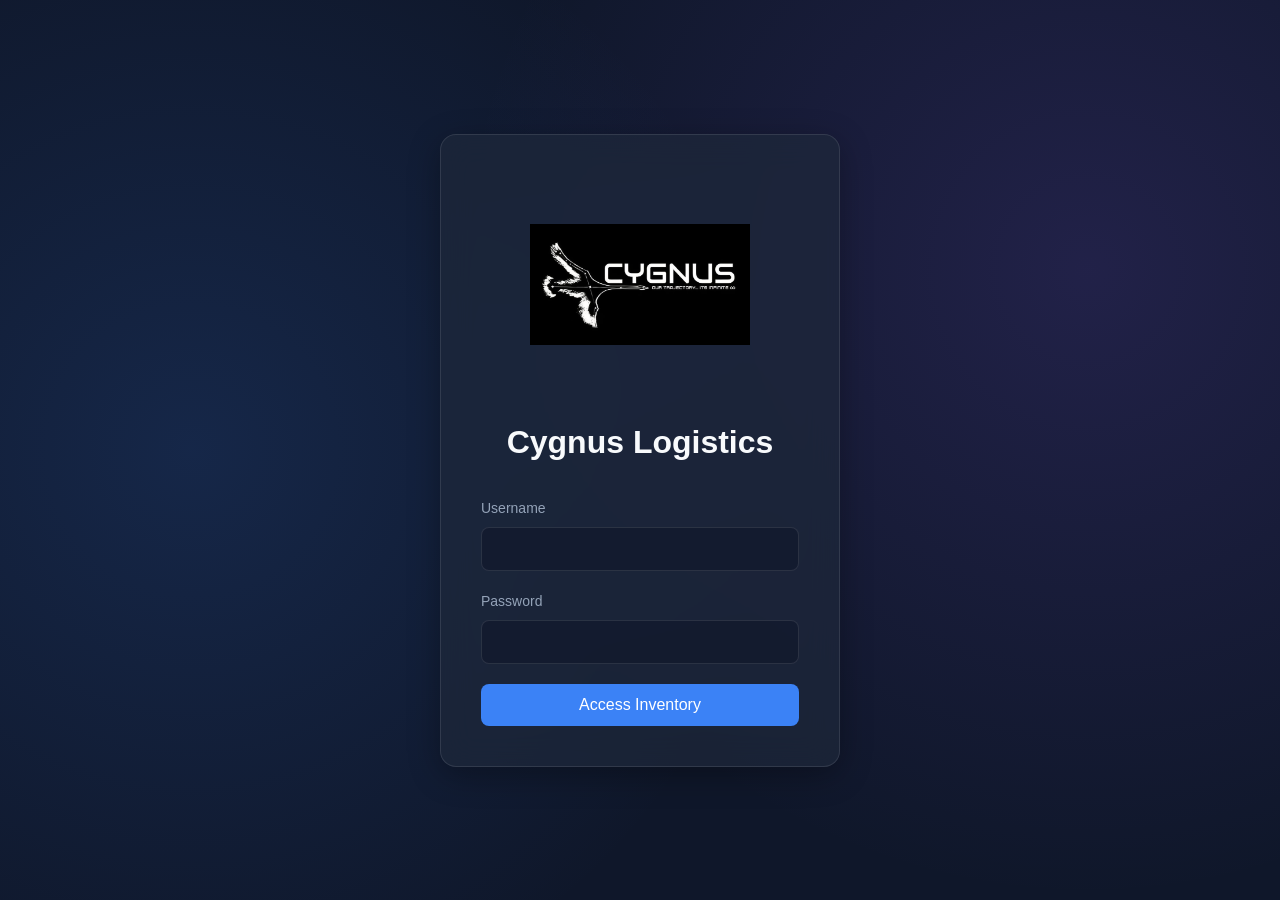
<file: index.html>
<!DOCTYPE html>
<html lang="en">
<head>
    <meta charset="UTF-8">
    <meta name="viewport" content="width=device-width, initial-scale=1.0">
    <meta http-equiv="Content-Security-Policy" content="default-src 'self' https://thocxtjnxufdxaucjuow.supabase.co; style-src 'self' 'unsafe-inline' https://fonts.googleapis.com; font-src https://fonts.gstatic.com; img-src 'self' data: blob:; script-src 'self' 'unsafe-inline'; connect-src 'self' https://thocxtjnxufdxaucjuow.supabase.co">
    <title>Cygnus Inventory Manager</title>
    <!-- Modern typography for a premium look -->
    <link href="https://fonts.googleapis.com/css2?family=Inter:wght@300;400;500;600;700&display=swap" rel="stylesheet">
    <style>
/* Premium CSS Variables */
:root {
    --bg-base: #0f172a;       /* Slate 900 */
    --bg-surface: #1e293b;    /* Slate 800 */
    --bg-glass: rgba(30, 41, 59, 0.7);
    --bg-glass-hover: rgba(51, 65, 85, 0.8);
    --border-glass: rgba(255, 255, 255, 0.1);
    
    --text-primary: #f8fafc;  /* Slate 50 */
    --text-secondary: #94a3b8;/* Slate 400 */
    
    --accent-primary: #3b82f6;/* Blue 500 */
    --accent-primary-hover: #2563eb; /* Blue 600 */
    --accent-glow: rgba(59, 130, 246, 0.3);
    --accent-secondary: #8b5cf6; /* Violet 500 */
    --accent-secondary-hover: #7c3aed; /* Violet 600 */
    --accent-secondary-glow: rgba(139, 92, 246, 0.3);
    --accent-tertiary: #a855f7; /* Purple 500 */
    
    --danger: #ef4444;        /* Red 500 */
    --success: #10b981;       /* Emerald 500 */
    --warning: #f59e0b;       /* Amber 500 */
    
    --shadow-sm: 0 1px 2px 0 rgba(0, 0, 0, 0.05);
    --shadow-md: 0 4px 6px -1px rgba(0, 0, 0, 0.1), 0 2px 4px -1px rgba(0, 0, 0, 0.06);
    --shadow-glass: 0 8px 32px 0 rgba(0, 0, 0, 0.3);
    
    --radius-md: 0.5rem;
    --radius-lg: 1rem;
    --radius-xl: 1.5rem;
    
    --transition: all 0.2s cubic-bezier(0.4, 0, 0.2, 1);
}

* {
    box-sizing: border-box;
    margin: 0;
    padding: 0;
}

body {
    font-family: 'Inter', sans-serif;
    background-color: var(--bg-base);
    color: var(--text-primary);
    line-height: 1.5;
    min-height: 100vh;
    overflow-x: hidden;
    background-image: 
        radial-gradient(circle at 15% 50%, rgba(59, 130, 246, 0.15) 0%, transparent 50%),
        radial-gradient(circle at 85% 30%, rgba(139, 92, 246, 0.15) 0%, transparent 50%);
    background-attachment: fixed;
}

/* Typography */
h1, h2, h3, h4 { color: var(--text-primary); font-weight: 600; }

/* Utilities */
.hidden { display: none !important; }
.mt-2 { margin-top: 0.5rem; }

/* Glassmorphism Classes */
.glass-panel {
    background: var(--bg-glass);
    backdrop-filter: blur(16px);
    -webkit-backdrop-filter: blur(16px);
    border: 1px solid var(--border-glass);
    border-radius: var(--radius-lg);
    box-shadow: var(--shadow-glass);
}

/* Screens */
.screen {
    display: none;
    min-height: 100vh;
    animation: fadeIn 0.4s ease-out;
}
.screen.active {
    display: flex;
}

@keyframes fadeIn {
    from { opacity: 0; transform: translateY(10px); }
    to { opacity: 1; transform: translateY(0); }
}

/* Auth Screen */
#auth-screen { align-items: center; justify-content: center; padding: 1rem; }
.auth-panel {
    width: 100%;
    max-width: 400px;
    padding: 2.5rem;
    display: flex;
    flex-direction: column;
    gap: 2rem;
}
.logo-area { text-align: center; }
.logo-icon { font-size: 3rem; margin-bottom: 0.5rem; }
.logo-icon.small { font-size: 1.5rem; margin-bottom: 0; }

/* Custom Logo */
.custom-logo {
    width: 220px;
    height: 220px;
    object-fit: contain;
    margin-bottom: 1rem;
    border-radius: var(--radius-md);
}
.custom-logo.small {
    width: 80px;
    height: 80px;
    margin-bottom: 0;
}

/* Forms */
.input-group {
    display: flex;
    flex-direction: column;
    gap: 0.5rem;
    margin-bottom: 1.25rem;
}
.input-group label {
    font-size: 0.875rem;
    color: var(--text-secondary);
    font-weight: 500;
}
input, select, textarea {
    width: 100%;
    background-color: rgba(15, 23, 42, 0.6);
    border: 1px solid var(--border-glass);
    border-radius: var(--radius-md);
    padding: 0.75rem 1rem;
    color: var(--text-primary);
    font-family: inherit;
    font-size: 1rem;
    transition: var(--transition);
}
input:focus, select:focus, textarea:focus {
    outline: none;
    border-color: var(--accent-primary);
    box-shadow: 0 0 0 2px var(--accent-glow);
}

/* Buttons */
.btn {
    display: inline-flex;
    align-items: center;
    justify-content: center;
    gap: 0.5rem;
    padding: 0.75rem 1.5rem;
    border-radius: var(--radius-md);
    font-weight: 500;
    font-family: inherit;
    cursor: pointer;
    transition: var(--transition);
    border: none;
    font-size: 1rem;
}
.btn.small { padding: 0.5rem 1rem; font-size: 0.875rem; }
.primary-btn {
    background-color: var(--accent-primary);
    color: white;
    width: 100%;
}
.primary-btn:hover {
    background-color: var(--accent-primary-hover);
    box-shadow: 0 0 15px var(--accent-glow);
    transform: translateY(-1px);
}
.secondary-btn {
    background-color: var(--bg-surface);
    color: var(--text-primary);
    border: 1px solid var(--border-glass);
}
.secondary-btn:hover { background-color: var(--bg-glass-hover); }
.outline-btn {
    background-color: transparent;
    color: var(--text-primary);
    border: 1px solid var(--border-glass);
}
.outline-btn:hover { background-color: rgba(255,255,255,0.05); }
.ghost-btn {
    background-color: transparent;
    color: var(--text-secondary);
}
.ghost-btn:hover { color: var(--text-primary); }

/* Dashboard Layout */
#dashboard-screen {
    flex-direction: row;
    padding: 1rem;
    gap: 1rem;
    height: 100vh;
}
.sidebar {
    width: 260px;
    display: flex;
    flex-direction: column;
    padding: 1.5rem;
    flex-shrink: 0;
}
.sidebar-header {
    display: flex;
    align-items: center;
    gap: 0.75rem;
    margin-bottom: 2rem;
}
.sidebar-nav {
    display: flex;
    flex-direction: column;
    gap: 0.5rem;
    flex-grow: 1;
}
.nav-item {
    display: flex;
    align-items: center;
    gap: 0.75rem;
    padding: 0.75rem 1rem;
    border-radius: var(--radius-md);
    background: transparent;
    border: none;
    color: var(--text-secondary);
    font-size: 1rem;
    cursor: pointer;
    transition: var(--transition);
    text-align: left;
}
.nav-item:hover {
    color: var(--text-primary);
    background-color: rgba(255,255,255,0.05);
}
.nav-item.active {
    color: white;
    background-color: var(--accent-primary);
    box-shadow: 0 4px 12px var(--accent-glow);
}
.sidebar-footer {
    border-top: 1px solid var(--border-glass);
    padding-top: 1.5rem;
    display: flex;
    flex-direction: column;
    gap: 1rem;
}
.user-info { display: flex; align-items: center; gap: 0.75rem; }
.avatar {
    width: 40px;
    height: 40px;
    border-radius: 50%;
    background-color: var(--bg-surface);
    display: flex;
    align-items: center;
    justify-content: center;
    font-weight: 600;
    color: var(--accent-primary);
    border: 2px solid var(--border-glass);
}
.user-details { display: flex; flex-direction: column; }
.role-badge {
    font-size: 0.7rem;
    padding: 0.1rem 0.4rem;
    border-radius: 1rem;
    background-color: rgba(16, 185, 129, 0.2);
    color: var(--success);
    text-transform: uppercase;
    letter-spacing: 0.05em;
}

/* Sidebar Collapsed State (Desktop Only) */
@media (min-width: 769px) {
    .sidebar {
        transition: width 0.3s ease;
    }
    .sidebar.collapsed {
        width: 88px;
    }
    .sidebar.collapsed .sidebar-header h2,
    .sidebar.collapsed .nav-item .nav-text,
    .sidebar.collapsed .user-details,
    .sidebar.collapsed #logout-btn {
        display: none;
    }
    .sidebar.collapsed .sidebar-header {
        justify-content: center;
        padding: 1.5rem 0.5rem;
    }
    .sidebar.collapsed .custom-logo {
        margin-right: 0;
    }
    .sidebar.collapsed .nav-item {
        justify-content: center;
        padding-left: 0;
        padding-right: 0;
    }
    .sidebar.collapsed .sidebar-footer {
        align-items: center;
    }
    .sidebar.collapsed .user-info {
        justify-content: center;
    }
}

/* Main Content */
.main-content {
    flex-grow: 1;
    display: flex;
    flex-direction: column;
    gap: 1.5rem;
    overflow-y: auto;
    padding-right: 0.5rem;
}
/* Custom Scrollbar */
::-webkit-scrollbar { width: 8px; }
::-webkit-scrollbar-track { background: transparent; }
::-webkit-scrollbar-thumb { background: rgba(148, 163, 184, 0.3); border-radius: 4px; }
::-webkit-scrollbar-thumb:hover { background: rgba(148, 163, 184, 0.5); }

.top-header {
    display: flex;
    justify-content: space-between;
    align-items: center;
    background: var(--bg-glass);
    backdrop-filter: blur(16px);
    -webkit-backdrop-filter: blur(16px);
    border: 1px solid var(--border-glass);
    padding: 1rem 1.5rem;
    border-radius: var(--radius-lg);
    position: sticky;
    top: 0;
    z-index: 10;
    border-top: 2px solid transparent;
    border-image: linear-gradient(90deg, var(--accent-primary), var(--accent-secondary), var(--accent-tertiary), var(--accent-primary)) 1;
    animation: headerGradient 6s linear infinite;
    background-size: 300% 300%;
}
@keyframes headerGradient {
    0% { border-image: linear-gradient(90deg, var(--accent-primary), var(--accent-secondary), var(--accent-tertiary), var(--accent-primary)) 1; }
    33% { border-image: linear-gradient(90deg, var(--accent-secondary), var(--accent-tertiary), var(--accent-primary), var(--accent-secondary)) 1; }
    66% { border-image: linear-gradient(90deg, var(--accent-tertiary), var(--accent-primary), var(--accent-secondary), var(--accent-tertiary)) 1; }
    100% { border-image: linear-gradient(90deg, var(--accent-primary), var(--accent-secondary), var(--accent-tertiary), var(--accent-primary)) 1; }
}
.header-actions { display: flex; gap: 1rem; align-items: center; }
.search-bar { position: relative; display: flex; align-items: center; }
.search-bar .icon { position: absolute; left: 1rem; color: var(--text-secondary); }
.search-bar input { padding-left: 2.5rem; width: 250px; margin-bottom: 0; }

/* Views */
.view { display: none; animation: fadeIn 0.3s ease-out; }
.view.active { display: block; }

/* Filters */
.filters {
    display: flex;
    gap: 0.5rem;
    padding: 0.5rem;
    margin-bottom: 1.5rem;
    flex-wrap: wrap;
}
.filter-btn {
    background: transparent;
    border: 1px solid transparent;
    color: var(--text-secondary);
    padding: 0.5rem 1rem;
    border-radius: var(--radius-md);
    cursor: pointer;
    transition: var(--transition);
    font-size: 0.875rem;
    font-weight: 500;
}
.filter-btn:hover {
    background: rgba(255,255,255,0.05);
    color: var(--text-primary);
}
.filter-btn.active {
    background: var(--bg-surface);
    border-color: var(--border-glass);
    color: var(--text-primary);
}

/* Item Grid */
.item-grid {
    display: grid;
    grid-template-columns: repeat(auto-fill, minmax(280px, 1fr));
    gap: 1.5rem;
}
.item-card {
    background: var(--bg-glass);
    border: 1px solid var(--border-glass);
    border-radius: var(--radius-lg);
    overflow: hidden;
    transition: all 0.35s cubic-bezier(0.4, 0, 0.2, 1);
    display: flex;
    flex-direction: column;
    position: relative;
}
.item-card::after {
    content: '';
    position: absolute;
    inset: 0;
    border-radius: var(--radius-lg);
    opacity: 0;
    transition: opacity 0.35s ease;
    background: linear-gradient(135deg, rgba(59,130,246,0.08), rgba(139,92,246,0.08));
    pointer-events: none;
    z-index: 0;
}
.item-card:hover {
    transform: translateY(-6px) scale(1.01);
    box-shadow: 0 12px 40px rgba(59,130,246,0.15), 0 4px 12px rgba(139,92,246,0.1);
    border-color: rgba(139,92,246,0.3);
}
.item-card:hover::after {
    opacity: 1;
}
.item-image {
    width: 100%;
    height: 180px;
    object-fit: contain;
    background-color: var(--bg-surface);
    border-bottom: 1px solid var(--border-glass);
}
.item-image-placeholder {
    width: 100%;
    height: 180px;
    display: flex;
    align-items: center;
    justify-content: center;
    background-color: var(--bg-surface);
    font-size: 3rem;
    border-bottom: 1px solid var(--border-glass);
}
.item-content {
    padding: 1.25rem;
    flex-grow: 1;
    display: flex;
    flex-direction: column;
}
.item-header {
    display: flex;
    justify-content: space-between;
    align-items: flex-start;
    margin-bottom: 0.5rem;
}
.item-title { font-size: 1.125rem; margin-bottom: 0.25rem; }
.item-category-badge {
    font-size: 0.7rem;
    padding: 0.1rem 0.5rem;
    border-radius: 1rem;
    background: rgba(255,255,255,0.1);
    color: var(--text-secondary);
}
.item-desc {
    color: var(--text-secondary);
    font-size: 0.875rem;
    margin-bottom: 1rem;
    flex-grow: 1;
}
.item-notes {
    background: rgba(0, 0, 0, 0.2);
    border-radius: var(--radius-md);
    padding: 0.5rem;
    font-size: 0.8rem;
    color: var(--text-secondary);
    margin-bottom: 1rem;
    border-left: 2px solid var(--warning);
}
.item-footer {
    display: flex;
    justify-content: space-between;
    align-items: center;
    padding-top: 1rem;
    border-top: 1px solid var(--border-glass);
}
.item-quantity { font-weight: 600; color: var(--accent-primary); }
.item-actions { display: flex; gap: 0.5rem; }
.action-btn {
    background: transparent;
    border: none;
    color: var(--text-secondary);
    cursor: pointer;
    padding: 0.25rem;
    border-radius: 0.25rem;
    transition: var(--transition);
    font-size: 1.125rem;
}
.action-btn:hover { color: var(--text-primary); }
.action-btn:hover.edit { color: var(--accent-primary); background: rgba(59, 130, 246, 0.1); }
.action-btn:hover.delete { color: var(--danger); background: rgba(239, 68, 68, 0.1); }

/* Empty state */
.empty-state {
    grid-column: 1 / -1;
    display: flex;
    flex-direction: column;
    align-items: center;
    justify-content: center;
    padding: 4rem 2rem;
    text-align: center;
    background: var(--bg-glass);
    border-radius: var(--radius-lg);
    border: 1px dashed var(--border-glass);
}
.empty-icon { font-size: 4rem; margin-bottom: 1rem; opacity: 0.5; }

/* Modal */
.modal-overlay {
    position: fixed;
    top: 0;
    left: 0;
    width: 100vw;
    height: 100vh;
    background: rgba(0, 0, 0, 0.5);
    backdrop-filter: blur(4px);
    display: flex;
    align-items: center;
    justify-content: center;
    z-index: 100;
    opacity: 0;
    pointer-events: none;
    transition: opacity 0.3s ease;
}
.modal-overlay:not(.hidden) { opacity: 1; pointer-events: auto; }
.modal {
    width: 100%;
    max-width: 500px;
    max-height: 90vh;
    overflow-y: auto;
    padding: 2rem;
    transform: translateY(20px);
    transition: transform 0.3s ease;
}
.modal-overlay:not(.hidden) .modal { transform: translateY(0); }
.modal-header { display: flex; justify-content: space-between; align-items: center; margin-bottom: 1.5rem; }
.close-modal {
    background: transparent;
    border: none;
    color: var(--text-secondary);
    font-size: 1.5rem;
    cursor: pointer;
    transition: var(--transition);
}
.close-modal:hover { color: var(--text-primary); }

.form-grid { display: grid; grid-template-columns: 1fr 1fr; gap: 0 1rem; }
.full-width { grid-column: 1 / -1; }

.image-upload-wrapper {
    display: flex;
    flex-direction: column;
    align-items: center;
    margin-bottom: 1.5rem;
}
.image-preview {
    width: 100%;
    height: 160px;
    border: 2px dashed var(--border-glass);
    border-radius: var(--radius-md);
    display: flex;
    flex-direction: column;
    justify-content: center;
    align-items: center;
    color: var(--text-secondary);
    background-size: contain;
    background-repeat: no-repeat;
    background-position: center;
    transition: var(--transition);
}
.modal-actions {
    display: flex;
    justify-content: flex-end;
    gap: 1rem;
    margin-top: 2rem;
    padding-top: 1rem;
    border-top: 1px solid var(--border-glass);
}
.hidden-input { display: none !important; }

/* Users Table */
.table-container { overflow-x: auto; }
.users-table { width: 100%; border-collapse: collapse; text-align: left; }
.users-table th, .users-table td { padding: 1rem; border-bottom: 1px solid var(--border-glass); }
.users-table th { font-weight: 500; color: var(--text-secondary); text-transform: uppercase; font-size: 0.75rem; letter-spacing: 0.05em; }
.users-table tr:last-child td { border-bottom: none; }
.users-header { display: flex; justify-content: space-between; align-items: center; margin-bottom: 1rem; flex-wrap: wrap; gap: 0.5rem; }
.status-badge {
    font-size: 0.75rem;
    padding: 0.25rem 0.5rem;
    border-radius: 1rem;
    background: rgba(16, 185, 129, 0.1);
    color: var(--success);
}
.status-badge.temp {
    background: rgba(245, 158, 11, 0.1);
    color: var(--warning);
}
.status-badge.checked-out {
    background: rgba(245, 158, 11, 0.15);
    color: var(--warning);
}
.status-badge.overdue {
    background: rgba(239, 68, 68, 0.15);
    color: var(--danger);
    animation: pulse-badge 2s infinite;
}
.status-badge.available {
    background: rgba(16, 185, 129, 0.15);
    color: var(--success);
}
.status-badge.out {
    background: rgba(239, 68, 68, 0.15);
    color: var(--danger);
    font-weight: 600;
}
@keyframes pulse-badge { 0%,100% { opacity:1; } 50% { opacity:0.6; } }

/* Export Button */
.export-btn {
    background: transparent;
    border: 1px solid var(--border-glass);
    color: var(--text-secondary);
    padding: 0.4rem 0.8rem;
    border-radius: var(--radius-md);
    cursor: pointer;
    font-size: 0.8rem;
    font-family: inherit;
    transition: var(--transition);
}
.export-btn:hover { background: rgba(255,255,255,0.05); color: var(--text-primary); }

/* Categories Management */
.cat-list { display: flex; flex-direction: column; gap: 0.5rem; margin-top: 1rem; }
.cat-item {
    display: flex; align-items: center; justify-content: space-between;
    background: rgba(0,0,0,0.2); padding: 0.5rem 1rem; border-radius: var(--radius-md);
}
.cat-item-left { display: flex; align-items: center; gap: 0.5rem; }
.add-cat-row { display: flex; gap: 0.5rem; margin-top: 0.75rem; align-items: center; }
.add-cat-row input {
    flex: 1; min-width: 0; width: auto; margin-bottom: 0;
    color: var(--text-primary); background-color: rgba(15, 23, 42, 0.8);
    border: 1px solid var(--border-glass); border-radius: var(--radius-md);
    padding: 0.6rem 0.75rem; font-size: 0.9rem;
}

/* Toast */
#toast-container { position: fixed; bottom: 20px; right: 20px; z-index: 1000; display: flex; flex-direction: column; gap: 10px; }
.toast {
    background: var(--bg-surface);
    color: var(--text-primary);
    padding: 1rem 1.5rem;
    border-radius: var(--radius-md);
    box-shadow: var(--shadow-md);
    border-left: 4px solid var(--accent-primary);
    animation: slideIn 0.3s ease-out, fadeOut 0.5s ease-out 2.5s forwards;
}
.toast.success { border-color: var(--success); }
.toast.error { border-color: var(--danger); }

@keyframes slideIn { from { transform: translateX(100%); opacity: 0; } to { transform: translateX(0); opacity: 1; } }
@keyframes fadeOut { from { opacity: 1; } to { opacity: 0; visibility: hidden; } }

/* ======================== */
/* MOBILE BOTTOM NAV BAR   */
/* ======================== */
.mobile-bottom-nav {
    display: none;
    position: fixed;
    bottom: 0;
    left: 0;
    right: 0;
    background: var(--bg-glass);
    backdrop-filter: blur(20px);
    -webkit-backdrop-filter: blur(20px);
    border-top: 1px solid var(--border-glass);
    z-index: 50;
    padding: 0.5rem 0;
    padding-bottom: calc(0.5rem + env(safe-area-inset-bottom, 0px));
}
.mobile-bottom-nav .bottom-nav-items {
    display: flex;
    justify-content: space-around;
    align-items: center;
}
.mobile-bottom-nav .bottom-nav-item {
    display: flex;
    flex-direction: column;
    align-items: center;
    gap: 0.2rem;
    background: none;
    border: none;
    color: var(--text-secondary);
    font-size: 0.65rem;
    font-family: inherit;
    cursor: pointer;
    padding: 0.35rem 0.75rem;
    border-radius: var(--radius-md);
    transition: var(--transition);
    min-width: 56px;
    -webkit-tap-highlight-color: transparent;
}
.mobile-bottom-nav .bottom-nav-item .nav-icon {
    font-size: 1.35rem;
    line-height: 1;
}
.mobile-bottom-nav .bottom-nav-item.active {
    color: var(--accent-primary);
}
.mobile-bottom-nav .bottom-nav-item:active {
    transform: scale(0.92);
}

/* ======================== */
/* MOBILE RESPONSIVE        */
/* ======================== */
@media (max-width: 768px) {
    /* Touch optimization */
    * { touch-action: manipulation; }

    body {
        -webkit-text-size-adjust: 100%;
    }

    /* Show bottom nav, hide sidebar */
    .mobile-bottom-nav { display: block; }
    .sidebar { display: none !important; }
    #mobile-logout-btn-header { display: inline-block !important; }

    /* Auth screen: scrollable, centered vertically */
    #auth-screen {
        padding: 1rem;
        min-height: 100dvh;
        overflow-y: auto;
    }
    .auth-panel {
        padding: 1.5rem;
        width: 100%;
        max-width: 400px;
        gap: 1.5rem;
    }
    .custom-logo { width: 120px; height: 120px; }
    .auth-panel h1 { font-size: 1.4rem; }
    .auth-panel p { font-size: 0.85rem; }

    /* Dashboard full width with safe bottom nav spacing */
    #dashboard-screen {
        flex-direction: column;
        padding: 0;
        padding-bottom: calc(72px + env(safe-area-inset-bottom, 0px));
        height: 100dvh;
        overflow: hidden;
    }

    .main-content {
        padding: 0.5rem;
        padding-right: 0.5rem;
        gap: 0.75rem;
        overflow-y: auto;
        -webkit-overflow-scrolling: touch;
        flex: 1;
        min-height: 0;
    }

    /* Compact top header — single row */
    .top-header {
        flex-direction: row;
        flex-wrap: wrap;
        gap: 0.5rem;
        padding: 0.6rem 0.75rem;
        position: sticky;
        top: 0;
        z-index: 10;
        border-radius: var(--radius-md);
        margin: 0.25rem;
    }
    .top-header h1 {
        font-size: 1rem;
        white-space: nowrap;
        overflow: hidden;
        text-overflow: ellipsis;
        flex: 1;
        min-width: 0;
    }
    #sidebar-toggle { display: none !important; }

    .header-actions {
        width: 100%;
        flex-direction: row;
        gap: 0.3rem;
        align-items: center;
        flex-wrap: nowrap;
    }
    .search-bar { flex: 1; width: auto; min-width: 0; transition: all 0.3s ease; }
    /* Expand search bar on focus — hide siblings */
    .search-bar:focus-within {
        flex: 100;
    }
    .search-bar:focus-within ~ * {
        display: none !important;
    }
    #add-item-btn { flex-shrink: 0; font-size: 0.75rem !important; padding: 0.35rem 0.5rem !important; min-height: 34px; }
    #mobile-logout-btn-header { flex-shrink: 0; }
    .notif-bell {
        width: 34px;
        height: 34px;
        font-size: 0.95rem;
        flex-shrink: 0;
    }
    .notif-bell .notif-badge {
        min-width: 15px;
        height: 15px;
        font-size: 0.5rem;
        top: -1px;
        right: -1px;
    }
    .notif-dropdown {
        position: fixed;
        top: 100px;
        bottom: auto;
        left: 0.5rem;
        right: 0.5rem;
        width: auto;
        max-height: 300px;
        z-index: 999;
    }
    .search-bar input {
        width: 100%;
        font-size: 0.85rem;
        padding: 0.55rem 0.75rem 0.55rem 2.2rem;
        min-height: 34px;
    }
    .search-bar .icon { left: 0.7rem; font-size: 0.85rem; }
    #add-item-btn {
        white-space: nowrap;
        padding: 0.4rem 0.6rem;
        font-size: 0.75rem;
        min-height: 34px;
        width: auto;
        flex-shrink: 0;
    }
    .export-btn {
        padding: 0.4rem 0.6rem;
        font-size: 0.7rem;
        flex-shrink: 0;
    }
    /* Compact dashboard stats on mobile */
    .dashboard-stats {
        grid-template-columns: repeat(3, 1fr);
        gap: 0.4rem;
        margin-bottom: 0.75rem;
    }
    .dash-stat-card {
        padding: 0.5rem 0.6rem;
        gap: 0.4rem;
    }
    .dash-stat-icon {
        width: 28px;
        height: 28px;
        font-size: 0.85rem;
        border-radius: 8px;
    }
    .dash-stat-value { font-size: 1rem; }
    .dash-stat-label { font-size: 0.55rem; letter-spacing: 0.03em; }

    /* Filters: horizontal scroll chips */
    .filters {
        flex-wrap: nowrap;
        overflow-x: auto;
        -webkit-overflow-scrolling: touch;
        padding: 0.4rem;
        gap: 0.35rem;
        margin-bottom: 0.5rem;
        scrollbar-width: none;
        border-radius: var(--radius-md);
    }
    .filters::-webkit-scrollbar { display: none; }
    .filter-btn {
        white-space: nowrap;
        flex-shrink: 0;
        padding: 0.4rem 0.75rem;
        font-size: 0.75rem;
        min-height: 34px;
        border-radius: 1rem;
    }

    /* Item grid: 2 columns on phones, scroll well */
    .item-grid {
        grid-template-columns: repeat(2, 1fr);
        gap: 0.6rem;
        padding-bottom: 1rem;
    }
    .item-card {
        border-radius: var(--radius-md);
    }
    .item-card:hover {
        transform: none; /* Disable hover lift on touch */
    }
    .item-image, .item-image-placeholder { height: 100px; }
    .item-content { padding: 0.6rem; }
    .item-title { font-size: 0.85rem; line-height: 1.2; }
    .item-desc {
        font-size: 0.75rem;
        margin-bottom: 0.4rem;
        display: -webkit-box;
        -webkit-line-clamp: 2;
        line-clamp: 2;
        -webkit-box-orient: vertical;
        overflow: hidden;
    }
    .item-category-badge { font-size: 0.55rem; padding: 0.1rem 0.35rem; }
    .item-notes { font-size: 0.7rem; padding: 0.35rem; margin-bottom: 0.4rem; }
    .item-footer { padding-top: 0.4rem; }
    .item-quantity { font-size: 0.8rem; }
    .item-actions { gap: 0.25rem; }
    .status-badge { font-size: 0.65rem; padding: 0.15rem 0.4rem; }

    /* Modals: slide-up bottom sheet */
    .modal-overlay {
        align-items: flex-end;
    }
    .modal {
        max-width: 100%;
        max-height: 90dvh;
        border-radius: var(--radius-xl) var(--radius-xl) 0 0;
        padding: 1.25rem;
        overflow-y: auto;
    }
    .modal-header h3 { font-size: 1.1rem; }
    .form-grid { grid-template-columns: 1fr; }
    .image-upload-wrapper { margin-bottom: 1rem; }
    .image-preview { height: 120px; }

    /* Touch-friendly buttons */
    .btn { min-height: 44px; font-size: 0.9rem; }
    .btn.small { min-height: 38px; font-size: 0.8rem; }
    .action-btn { min-width: 34px; min-height: 34px; font-size: 1.1rem; }

    /* Tables — card layout on mobile (users, logs, checkouts) */
    .table-container { overflow-x: visible; }
    .users-table thead { display: none; }
    .users-table,
    .users-table tbody,
    .users-table tr,
    .users-table td {
        display: block;
        width: 100%;
    }
    .users-table tr {
        background: var(--bg-glass);
        border: 1px solid var(--border-glass);
        border-radius: var(--radius-md);
        padding: 0.75rem;
        margin-bottom: 0.6rem;
        position: relative;
    }
    .users-table td {
        border-bottom: none;
        padding: 0.25rem 0;
        text-align: left;
        font-size: 0.85rem;
    }
    .users-table td::before {
        content: attr(data-label);
        font-weight: 600;
        color: var(--text-secondary);
        font-size: 0.65rem;
        text-transform: uppercase;
        letter-spacing: 0.05em;
        display: block;
        margin-bottom: 0.1rem;
    }

    /* Users header wrapping */
    .users-header {
        flex-direction: row;
        align-items: center;
    }
    .users-header h2 { font-size: 1.1rem; }
    .users-header .btn { font-size: 0.8rem; padding: 0.5rem 0.75rem; }

    /* Toast at top on mobile */
    #toast-container {
        top: 10px;
        bottom: auto;
        left: 10px;
        right: 10px;
    }
    .toast { font-size: 0.85rem; padding: 0.65rem 0.9rem; }

    /* Settings panel full width */
    #view-settings .glass-panel { max-width: 100% !important; }

    /* Categories management mobile */
    .add-cat-row { flex-direction: row; }
    .add-cat-row input { font-size: 0.85rem; padding: 0.5rem; }
    .cat-item { padding: 0.5rem 0.75rem; }

    /* Empty state smaller */
    .empty-state { padding: 1.5rem 1rem; }
    .empty-icon { font-size: 2.5rem; }
    .empty-state h3 { font-size: 1rem; }
    .empty-state p { font-size: 0.8rem; }

    /* Bottom nav adjustments for more items */
    .mobile-bottom-nav {
        padding: 0.35rem 0;
        padding-bottom: calc(0.35rem + env(safe-area-inset-bottom, 0px));
    }
    .mobile-bottom-nav .bottom-nav-item {
        padding: 0.3rem 0.3rem;
        min-width: 48px;
        font-size: 0.55rem;
    }
    .mobile-bottom-nav .bottom-nav-item .nav-icon {
        font-size: 1.2rem;
    }
}

/* Tablet PORTRAIT: show bottom nav instead of sidebar */
@media (max-width: 1024px) and (min-width: 769px) and (orientation: portrait) {
    .mobile-bottom-nav { display: block; }
    .sidebar { display: none !important; }
    #dashboard-screen {
        padding: 0;
        padding-bottom: calc(72px + env(safe-area-inset-bottom, 0px));
    }
    .main-content {
        padding: 1rem;
    }
    .item-grid {
        grid-template-columns: repeat(3, 1fr);
    }
}

/* Tablet LANDSCAPE: icon-only sidebar */
@media (max-width: 1024px) and (min-width: 769px) and (orientation: landscape) {
    .sidebar { width: 80px; }
    .sidebar .nav-text, .sidebar h2, .sidebar .user-details, .sidebar #logout-btn { display: none; }
    .sidebar .sidebar-header { justify-content: center; }
    .sidebar .nav-item { justify-content: center; padding: 0.75rem; }
    .sidebar .sidebar-footer { align-items: center; }
    .sidebar .user-info { justify-content: center; }
}

/* Very small phones (???380px) */
@media (max-width: 380px) {
    .item-grid {
        grid-template-columns: 1fr;
        gap: 0.5rem;
    }
    .top-header h1 { font-size: 0.9rem; }
    .item-image, .item-image-placeholder { height: 140px; }
    .item-content { padding: 0.5rem; }
    .custom-logo { width: 100px; height: 100px; }
    .auth-panel h1 { font-size: 1.2rem; }
    .mobile-bottom-nav .bottom-nav-item {
        min-width: 40px;
        padding: 0.25rem 0.15rem;
        font-size: 0.5rem;
    }
    .mobile-bottom-nav .bottom-nav-item .nav-icon {
        font-size: 1rem;
    }
}

/* Tall portrait phones (very narrow) */
@media (max-width: 480px) and (min-aspect-ratio: 9/18) {
    .item-grid { grid-template-columns: repeat(2, 1fr); }
    .item-image, .item-image-placeholder { height: 80px; }
    .item-title { font-size: 0.8rem; }
}

/* Landscape phone */
@media (max-height: 500px) and (orientation: landscape) {
    #auth-screen { padding: 0.5rem; }
    .auth-panel { padding: 1rem; gap: 0.75rem; flex-direction: row; flex-wrap: wrap; justify-content: center; }
    .auth-panel .logo-area { width: 100%; }
    .custom-logo { width: 60px; height: 60px; }
    .auth-panel h1 { font-size: 1.1rem; }
    .modal { max-height: 98vh; }
    .input-group { margin-bottom: 0.75rem; }
}


/* ======================== */
/* OVERDUE WARNING BANNER   */
/* ======================== */
.overdue-banner {
    background: linear-gradient(135deg, rgba(239, 68, 68, 0.15), rgba(239, 68, 68, 0.05));
    border: 1px solid rgba(239, 68, 68, 0.3);
    border-left: 4px solid var(--danger);
    border-radius: var(--radius-md);
    padding: 0.75rem 1.25rem;
    margin-bottom: 1rem;
    display: flex;
    align-items: center;
    gap: 0.75rem;
    animation: pulse-banner 2s ease-in-out infinite;
    color: #fca5a5;
    font-weight: 500;
    font-size: 0.9rem;
}
.overdue-banner .banner-icon { font-size: 1.3rem; }
.overdue-banner .banner-count { color: var(--danger); font-weight: 700; }
@keyframes pulse-banner { 0%,100% { opacity: 1; } 50% { opacity: 0.7; } }

/* ======================== */
/* LOW STOCK / WEIGHT BADGES */
/* ======================== */
.stock-badge {
    display: inline-flex;
    align-items: center;
    gap: 0.3rem;
    font-size: 0.7rem;
    padding: 0.15rem 0.5rem;
    border-radius: 1rem;
    margin-bottom: 0.5rem;
    font-weight: 600;
}
.stock-badge.low {
    background: rgba(245, 158, 11, 0.15);
    color: var(--warning);
    animation: pulse-badge 2s infinite;
}
.stock-badge.out {
    background: rgba(239, 68, 68, 0.15);
    color: var(--danger);
}
.weight-display {
    font-size: 0.8rem;
    color: var(--text-secondary);
    margin-bottom: 0.4rem;
    display: flex;
    align-items: center;
    gap: 0.3rem;
}
.weight-display .weight-bar {
    flex: 1;
    height: 4px;
    background: rgba(255,255,255,0.1);
    border-radius: 2px;
    overflow: hidden;
    max-width: 80px;
}
.weight-display .weight-fill {
    height: 100%;
    border-radius: 2px;
    transition: width 0.3s ease;
}
.weight-fill.ok { background: var(--success); }
.weight-fill.warn { background: var(--warning); }
.weight-fill.danger { background: var(--danger); }

/* ======================== */
/* ITEMS REQUIRED VIEW      */
/* ======================== */
.priority-badge {
    font-size: 0.7rem;
    padding: 0.15rem 0.5rem;
    border-radius: 1rem;
    font-weight: 600;
    text-transform: uppercase;
    letter-spacing: 0.03em;
}
.priority-badge.high {
    background: rgba(239, 68, 68, 0.15);
    color: var(--danger);
}
.priority-badge.medium {
    background: rgba(245, 158, 11, 0.15);
    color: var(--warning);
}
.priority-badge.low {
    background: rgba(16, 185, 129, 0.15);
    color: var(--success);
}
.purchased-row {
    opacity: 0.5;
    text-decoration: line-through;
}
.required-counter {
    background: var(--danger);
    color: white;
    font-size: 0.6rem;
    padding: 0.1rem 0.35rem;
    border-radius: 50%;
    margin-left: 0.25rem;
    font-weight: 700;
    min-width: 16px;
    text-align: center;
    display: inline-block;
    line-height: 1.3;
}

/* ======================== */
/* ITEM DETAIL MODAL        */
/* ======================== */
.detail-grid {
    display: grid;
    grid-template-columns: 1fr 1fr;
    gap: 1rem;
    margin-bottom: 1.5rem;
}
.detail-field {
    display: flex;
    flex-direction: column;
    gap: 0.25rem;
}
.detail-label {
    font-size: 0.75rem;
    color: var(--text-secondary);
    text-transform: uppercase;
    letter-spacing: 0.05em;
    font-weight: 500;
}
.detail-value {
    font-size: 1rem;
    color: var(--text-primary);
}
.detail-image {
    width: 100%;
    max-height: 250px;
    object-fit: contain;
    background: var(--bg-surface);
    border-radius: var(--radius-md);
    margin-bottom: 1rem;
}
.detail-actions {
    display: flex;
    gap: 0.75rem;
    padding-top: 1rem;
    border-top: 1px solid var(--border-glass);
}
.detail-history {
    margin-top: 1rem;
    padding-top: 1rem;
    border-top: 1px solid var(--border-glass);
}
.detail-history h4 {
    margin-bottom: 0.5rem;
    font-size: 0.85rem;
    color: var(--text-secondary);
}

/* ======================== */
/* SKELETON LOADING         */
/* ======================== */
.skeleton-card {
    background: var(--bg-glass);
    border: 1px solid var(--border-glass);
    border-radius: var(--radius-lg);
    overflow: hidden;
}
.skeleton-img {
    width: 100%;
    height: 180px;
    background: linear-gradient(90deg, var(--bg-surface) 25%, rgba(255,255,255,0.05) 50%, var(--bg-surface) 75%);
    background-size: 200% 100%;
    animation: shimmer 1.5s infinite;
}
.skeleton-line {
    height: 14px;
    border-radius: 4px;
    background: linear-gradient(90deg, var(--bg-surface) 25%, rgba(255,255,255,0.05) 50%, var(--bg-surface) 75%);
    background-size: 200% 100%;
    animation: shimmer 1.5s infinite;
    margin: 0.5rem 1.25rem;
}
.skeleton-line.short { width: 40%; }
.skeleton-line.medium { width: 70%; }
@keyframes shimmer { 0% { background-position: 200% 0; } 100% { background-position: -200% 0; } }

/* Weight fields conditional display */
.weight-fields { display: none; }
.weight-fields.visible { display: block; }

/* Min quantity fields conditional display (hidden for Chemicals) */
.min-qty-fields { display: block; }
.min-qty-fields.hidden-field { display: none; }

/* Ctrl+K hint */
.search-hint {
    position: absolute;
    right: 0.75rem;
    top: 50%;
    transform: translateY(-50%);
    font-size: 0.65rem;
    color: var(--text-secondary);
    background: rgba(255,255,255,0.08);
    padding: 0.15rem 0.4rem;
    border-radius: 4px;
    pointer-events: none;
    border: 1px solid var(--border-glass);
}
@media (max-width: 768px) { .search-hint { display: none; } }

/* Last synced indicator */
.sync-indicator {
    font-size: 0.7rem;
    color: var(--text-secondary);
    display: flex;
    align-items: center;
    gap: 0.3rem;
}
.sync-dot {
    width: 6px;
    height: 6px;
    border-radius: 50%;
    background: var(--success);
    animation: pulse-dot 2s infinite;
}
@keyframes pulse-dot { 0%,100% { opacity:1; } 50% { opacity:0.4; } }

/* ======================== */
/* REQUESTS FEATURE         */
/* ======================== */
.requests-grid {
    display: flex;
    flex-direction: column;
    gap: 1rem;
}
.request-card {
    background: var(--bg-glass);
    border: 1px solid var(--border-glass);
    border-radius: var(--radius-lg);
    padding: 1.25rem;
    cursor: pointer;
    transition: var(--transition);
}
.request-card:hover {
    transform: translateY(-2px);
    box-shadow: var(--shadow-glass);
    border-color: rgba(255,255,255,0.2);
}
.request-card-header {
    display: flex;
    justify-content: space-between;
    align-items: flex-start;
    margin-bottom: 0.5rem;
}
.request-card-title { font-size: 1.1rem; font-weight: 600; }
.request-card-meta {
    display: flex;
    gap: 1rem;
    color: var(--text-secondary);
    font-size: 0.8rem;
    align-items: center;
    flex-wrap: wrap;
}
.request-status {
    font-size: 0.7rem;
    padding: 0.2rem 0.6rem;
    border-radius: 1rem;
    font-weight: 600;
    text-transform: uppercase;
    letter-spacing: 0.03em;
}
.request-status.draft { background: rgba(148,163,184,0.2); color: var(--text-secondary); }
.request-status.pending { background: rgba(245,158,11,0.15); color: var(--warning); }
.request-status.reviewed { background: rgba(16,185,129,0.15); color: var(--success); }

.request-card-items {
    display: flex;
    gap: 0.5rem;
    flex-wrap: wrap;
    margin-top: 0.5rem;
}
.request-card-item-chip {
    font-size: 0.7rem;
    padding: 0.15rem 0.5rem;
    border-radius: 0.5rem;
    background: rgba(255,255,255,0.05);
    border: 1px solid var(--border-glass);
    color: var(--text-secondary);
}
.request-card-actions {
    display: flex;
    gap: 0.5rem;
    margin-top: 0.75rem;
    padding-top: 0.75rem;
    border-top: 1px solid var(--border-glass);
}
.request-summary-badges {
    display: flex;
    gap: 0.5rem;
    font-size: 0.75rem;
    color: var(--text-secondary);
}

/* Request Item Adder */
.request-item-adder {
    display: flex;
    gap: 0.5rem;
    align-items: flex-start;
}
.item-search-wrapper {
    flex: 1;
    position: relative;
}
.search-dropdown {
    position: absolute;
    top: 100%;
    left: 0;
    right: 0;
    background: var(--bg-surface);
    border: 1px solid var(--border-glass);
    border-radius: var(--radius-md);
    max-height: 200px;
    overflow-y: auto;
    z-index: 20;
    box-shadow: var(--shadow-glass);
}
.search-dropdown-item {
    padding: 0.6rem 0.75rem;
    cursor: pointer;
    font-size: 0.85rem;
    transition: background 0.15s;
    display: flex;
    justify-content: space-between;
    align-items: center;
}
.search-dropdown-item:hover { background: rgba(255,255,255,0.05); }
.search-dropdown-item .stock-info { font-size: 0.7rem; color: var(--text-secondary); }

/* Request Items List in Modal */
.request-items-list {
    display: flex;
    flex-direction: column;
    gap: 0.5rem;
    max-height: 250px;
    overflow-y: auto;
    margin-bottom: 0.5rem;
}
.request-item-row {
    display: flex;
    align-items: center;
    gap: 0.75rem;
    padding: 0.6rem 0.75rem;
    background: rgba(0,0,0,0.2);
    border-radius: var(--radius-md);
    font-size: 0.85rem;
}
.request-item-row .item-source-icon { font-size: 1rem; flex-shrink: 0; }
.request-item-row .item-info { flex: 1; }
.request-item-row .item-qty { color: var(--accent-primary); font-weight: 600; min-width: 40px; text-align: center; }
.request-item-row .remove-item {
    background: none;
    border: none;
    color: var(--danger);
    cursor: pointer;
    font-size: 1rem;
    padding: 0.2rem;
}

/* Review Items List */
.review-items-list {
    display: flex;
    flex-direction: column;
    gap: 0.75rem;
    max-height: 400px;
    overflow-y: auto;
}
.review-item {
    background: rgba(0,0,0,0.2);
    border-radius: var(--radius-md);
    padding: 0.75rem;
    border-left: 3px solid var(--border-glass);
}
.review-item.approved-item { border-left-color: var(--success); }
.review-item.rejected-item { border-left-color: var(--danger); }
.review-item-header {
    display: flex;
    justify-content: space-between;
    align-items: center;
    margin-bottom: 0.5rem;
}
.review-item-name { font-weight: 500; }
.review-item-stock-warning {
    font-size: 0.7rem;
    color: var(--warning);
    background: rgba(245,158,11,0.1);
    padding: 0.15rem 0.5rem;
    border-radius: 0.5rem;
}
.review-item-actions {
    display: flex;
    gap: 0.5rem;
    align-items: center;
    flex-wrap: wrap;
}
.review-toggle-btn {
    padding: 0.35rem 0.75rem;
    border-radius: var(--radius-md);
    border: 1px solid var(--border-glass);
    background: transparent;
    color: var(--text-secondary);
    cursor: pointer;
    font-size: 0.8rem;
    transition: var(--transition);
}
.review-toggle-btn.approve-active {
    background: rgba(16,185,129,0.2);
    color: var(--success);
    border-color: var(--success);
}
.review-toggle-btn.reject-active {
    background: rgba(239,68,68,0.2);
    color: var(--danger);
    border-color: var(--danger);
}
.review-price-input, .review-reason-input {
    margin-top: 0.4rem;
    font-size: 0.8rem;
}

/* Request Status Tabs */
.request-status-tabs {
    display: flex;
    gap: 0.25rem;
}

/* Print PDF styles */
@media print {
    body { background: white !important; color: black !important; }
    .sidebar, .mobile-bottom-nav, .top-header, .modal-overlay,
    #toast-container, .btn, .action-btn, .export-btn, .filter-btn,
    .request-card-actions, .nav-item, .bottom-nav-item { display: none !important; }
    .screen, .view { display: block !important; }
    .glass-panel { background: white !important; border: 1px solid #ddd !important; box-shadow: none !important; }
    .request-status { border: 1px solid #999; }
    #dashboard-screen { padding: 0 !important; }
    .main-content { padding: 0 !important; }
    .print-only { display: block !important; }
}
.print-only { display: none; }

/* ======================== */
/* DASHBOARD STATS CARDS    */
/* ======================== */
.dashboard-stats {
    display: grid;
    grid-template-columns: repeat(auto-fit, minmax(160px, 1fr));
    gap: 0.75rem;
    margin-bottom: 1.25rem;
}
.dash-stat-card {
    background: var(--bg-glass);
    border: 1px solid var(--border-glass);
    border-radius: var(--radius-lg);
    padding: 1rem 1.25rem;
    display: flex;
    align-items: center;
    gap: 0.75rem;
    transition: all 0.3s cubic-bezier(0.4,0,0.2,1);
    position: relative;
    overflow: hidden;
}
.dash-stat-card::before {
    content: '';
    position: absolute;
    top: 0;
    left: 0;
    right: 0;
    height: 3px;
    background: linear-gradient(90deg, var(--accent-primary), var(--accent-secondary));
    opacity: 0;
    transition: opacity 0.3s ease;
}
.dash-stat-card:hover {
    transform: translateY(-3px);
    box-shadow: 0 8px 24px rgba(59,130,246,0.12);
    border-color: rgba(139,92,246,0.25);
}
.dash-stat-card:hover::before {
    opacity: 1;
}
.dash-stat-icon {
    width: 44px;
    height: 44px;
    border-radius: 12px;
    display: flex;
    align-items: center;
    justify-content: center;
    font-size: 1.3rem;
    flex-shrink: 0;
}
.dash-stat-info {
    display: flex;
    flex-direction: column;
}
.dash-stat-value {
    font-size: 1.5rem;
    font-weight: 800;
    line-height: 1;
    background: linear-gradient(135deg, var(--accent-primary), var(--accent-secondary));
    -webkit-background-clip: text;
    -webkit-text-fill-color: transparent;
    background-clip: text;
}
.dash-stat-label {
    font-size: 0.7rem;
    color: var(--text-secondary);
    text-transform: uppercase;
    letter-spacing: 0.06em;
    font-weight: 600;
    margin-top: 0.15rem;
}
.dash-stat-card.warning-stat .dash-stat-value {
    background: linear-gradient(135deg, #f59e0b, #ef4444);
    -webkit-background-clip: text;
    background-clip: text;
}
.dash-stat-card.danger-stat .dash-stat-value {
    background: linear-gradient(135deg, #ef4444, #f97316);
    -webkit-background-clip: text;
    background-clip: text;
}
@media (max-width: 768px) {
    .dashboard-stats { grid-template-columns: repeat(2, 1fr); gap: 0.5rem; }
    .dash-stat-card { padding: 0.75rem; }
    .dash-stat-icon { width: 36px; height: 36px; font-size: 1.1rem; }
    .dash-stat-value { font-size: 1.2rem; }
}

/* ======================== */
/* NOTIFICATION BELL         */
/* ======================== */
.notif-bell {
    position: relative;
    background: transparent;
    border: 1px solid var(--border-glass);
    color: var(--text-secondary);
    width: 38px;
    height: 38px;
    border-radius: 50%;
    display: flex;
    align-items: center;
    justify-content: center;
    font-size: 1.15rem;
    cursor: pointer;
    transition: all 0.25s ease;
    flex-shrink: 0;
}
.notif-bell:hover {
    background: rgba(139,92,246,0.1);
    border-color: var(--accent-secondary);
    color: var(--text-primary);
    transform: scale(1.08);
}
.notif-bell .notif-badge {
    position: absolute;
    top: -2px;
    right: -2px;
    min-width: 18px;
    height: 18px;
    border-radius: 9px;
    background: linear-gradient(135deg, #ef4444, #f97316);
    color: white;
    font-size: 0.6rem;
    font-weight: 800;
    display: flex;
    align-items: center;
    justify-content: center;
    padding: 0 4px;
    animation: notifPulse 2s infinite;
    line-height: 1;
}
.notif-bell .notif-badge.hidden { display: none; }
@keyframes notifPulse {
    0%, 100% { transform: scale(1); }
    50% { transform: scale(1.15); }
}
.notif-dropdown {
    position: absolute;
    top: calc(100% + 8px);
    right: 0;
    width: 300px;
    max-height: 350px;
    overflow-y: auto;
    background: var(--bg-surface);
    border: 1px solid var(--border-glass);
    border-radius: var(--radius-lg);
    box-shadow: 0 12px 40px rgba(0,0,0,0.4);
    z-index: 200;
    padding: 0.5rem;
}
.notif-dropdown.hidden { display: none; }
.notif-dropdown-title {
    font-size: 0.75rem;
    font-weight: 700;
    color: var(--text-secondary);
    text-transform: uppercase;
    letter-spacing: 0.06em;
    padding: 0.5rem 0.75rem;
    border-bottom: 1px solid var(--border-glass);
    margin-bottom: 0.25rem;
}
.notif-item {
    padding: 0.6rem 0.75rem;
    border-radius: var(--radius-md);
    font-size: 0.8rem;
    color: var(--text-primary);
    display: flex;
    align-items: center;
    gap: 0.5rem;
    transition: background 0.15s;
}
.notif-item:hover { background: rgba(255,255,255,0.05); }
.notif-item .notif-icon {
    width: 30px;
    height: 30px;
    border-radius: 8px;
    display: flex;
    align-items: center;
    justify-content: center;
    font-size: 0.9rem;
    flex-shrink: 0;
}
.notif-item .notif-icon.warn { background: rgba(245,158,11,0.15); }
.notif-item .notif-icon.danger { background: rgba(239,68,68,0.15); }
.notif-item .notif-icon.info { background: rgba(59,130,246,0.15); }
.notif-item .notif-text { flex: 1; line-height: 1.3; }
.notif-empty { text-align: center; padding: 1.5rem; color: var(--text-secondary); font-size: 0.85rem; }

/* ======================== */
/* LOADING SPINNER          */
/* ======================== */
.loading-overlay {
    position: fixed;
    top: 0;
    left: 0;
    right: 0;
    bottom: 0;
    background: rgba(15, 23, 42, 0.7);
    backdrop-filter: blur(4px);
    display: flex;
    flex-direction: column;
    align-items: center;
    justify-content: center;
    z-index: 999;
    gap: 1rem;
    opacity: 0;
    pointer-events: none;
    transition: opacity 0.3s ease;
}
.loading-overlay.active {
    opacity: 1;
    pointer-events: auto;
}
.spinner {
    width: 48px;
    height: 48px;
    border-radius: 50%;
    border: 3px solid rgba(139,92,246,0.2);
    border-top-color: var(--accent-secondary);
    border-right-color: var(--accent-primary);
    animation: spin 0.8s linear infinite;
}
@keyframes spin {
    to { transform: rotate(360deg); }
}
.loading-text {
    font-size: 0.85rem;
    color: var(--text-secondary);
    letter-spacing: 0.05em;
}

/* ======================== */
/* ACCENT GRADIENT BADGES   */
/* ======================== */
.nav-item.active {
    background: linear-gradient(135deg, var(--accent-primary), var(--accent-secondary)) !important;
    box-shadow: 0 4px 16px rgba(139,92,246,0.3) !important;
}
.avatar {
    border: 2px solid var(--accent-secondary) !important;
    background: linear-gradient(135deg, rgba(59,130,246,0.2), rgba(139,92,246,0.2)) !important;
    color: var(--accent-secondary) !important;
}

/* ======================== */
/* CHECKOUT CARDS           */
/* ======================== */
.checkout-stats {
    display: grid;
    grid-template-columns: repeat(4, 1fr);
    gap: 0.75rem;
    margin-bottom: 1rem;
}
.co-stat-card {
    background: var(--bg-glass);
    border: 1px solid var(--border-glass);
    border-radius: var(--radius-lg);
    padding: 1rem;
    text-align: center;
    transition: var(--transition);
}
.co-stat-card:hover { transform: translateY(-2px); box-shadow: var(--shadow-glass); }
.co-stat-card.overdue-stat { border-color: rgba(239,68,68,0.3); background: rgba(239,68,68,0.05); }
.co-stat-value {
    display: block;
    font-size: 1.8rem;
    font-weight: 700;
    background: linear-gradient(135deg, var(--accent-primary), var(--accent-secondary));
    -webkit-background-clip: text;
    -webkit-text-fill-color: transparent;
    background-clip: text;
}
.co-stat-card.overdue-stat .co-stat-value {
    background: linear-gradient(135deg, #ef4444, #f97316);
    -webkit-background-clip: text;
    background-clip: text;
}
.co-stat-label { font-size: 0.75rem; color: var(--text-secondary); text-transform: uppercase; letter-spacing: 0.04em; }

.checkout-filter-tabs {
    display: flex;
    gap: 0.35rem;
    margin-bottom: 1rem;
    flex-wrap: wrap;
}

.checkouts-grid {
    display: flex;
    flex-direction: column;
    gap: 0.6rem;
}

.co-card {
    background: var(--bg-glass);
    border: 1px solid var(--border-glass);
    border-radius: var(--radius-lg);
    padding: 1rem 1.25rem;
    display: flex;
    align-items: center;
    gap: 1rem;
    transition: var(--transition);
    position: relative;
    overflow: hidden;
}
.co-card:hover {
    transform: translateY(-1px);
    box-shadow: var(--shadow-glass);
    border-color: rgba(255,255,255,0.15);
}
.co-card::before {
    content: '';
    position: absolute;
    left: 0;
    top: 0;
    bottom: 0;
    width: 4px;
    background: var(--success);
    border-radius: 4px 0 0 4px;
}
.co-card.overdue-card::before { background: var(--danger); }
.co-card.returned-card::before { background: var(--text-secondary); opacity: 0.3; }
.co-card.returned-card { opacity: 0.65; }
.co-card.returned-card:hover { opacity: 1; }

.co-avatar {
    width: 42px;
    height: 42px;
    border-radius: 50%;
    display: flex;
    align-items: center;
    justify-content: center;
    font-weight: 700;
    font-size: 0.85rem;
    flex-shrink: 0;
    background: linear-gradient(135deg, var(--accent-primary), var(--accent-secondary));
    color: white;
    text-transform: uppercase;
}
.co-card.overdue-card .co-avatar { background: linear-gradient(135deg, #ef4444, #f97316); }
.co-card.returned-card .co-avatar { background: rgba(148,163,184,0.3); color: var(--text-secondary); }

.co-card-body { flex: 1; min-width: 0; }
.co-card-top {
    display: flex;
    justify-content: space-between;
    align-items: center;
    gap: 0.5rem;
    margin-bottom: 0.25rem;
}
.co-item-name {
    font-weight: 600;
    font-size: 0.95rem;
    white-space: nowrap;
    overflow: hidden;
    text-overflow: ellipsis;
}
.co-qty-badge {
    font-size: 0.7rem;
    padding: 0.1rem 0.45rem;
    border-radius: 0.5rem;
    background: rgba(99,102,241,0.15);
    color: var(--accent-primary);
    font-weight: 600;
    flex-shrink: 0;
}
.co-card-meta {
    display: flex;
    gap: 0.75rem;
    font-size: 0.75rem;
    color: var(--text-secondary);
    flex-wrap: wrap;
    align-items: center;
}
.co-card-meta span { display: flex; align-items: center; gap: 0.2rem; }

.co-card-right {
    display: flex;
    flex-direction: column;
    align-items: flex-end;
    gap: 0.4rem;
    flex-shrink: 0;
}

.co-due-tag {
    font-size: 0.7rem;
    padding: 0.2rem 0.5rem;
    border-radius: 0.5rem;
    font-weight: 500;
}
.co-due-tag.safe { background: rgba(16,185,129,0.1); color: var(--success); }
.co-due-tag.warn { background: rgba(245,158,11,0.1); color: var(--warning); }
.co-due-tag.danger { background: rgba(239,68,68,0.15); color: var(--danger); font-weight: 700; }
.co-due-tag.done { background: rgba(148,163,184,0.1); color: var(--text-secondary); }
.co-due-tag.consumed { background: rgba(245,158,11,0.15); color: #f59e0b; font-weight: 600; }

.co-card.consumed-card::before { background: #f59e0b; }
.co-card.consumed-card { opacity: 0.75; }
.co-card.consumed-card:hover { opacity: 1; }
.co-card.consumed-card .co-avatar { background: linear-gradient(135deg, #f59e0b, #ef4444); }

.co-action-btns {
    display: flex;
    gap: 0.35rem;
    margin-top: 0.25rem;
}
.consumed-btn {
    background: linear-gradient(135deg, #f59e0b, #ef4444) !important;
    color: white !important;
    border: none !important;
    font-size: 0.7rem !important;
    padding: 0.3rem 0.6rem !important;
    border-radius: 0.4rem !important;
    cursor: pointer;
    transition: opacity 0.2s, transform 0.15s;
}
.consumed-btn:hover {
    opacity: 0.85;
    transform: scale(1.05);
}

.co-progress {
    width: 80px;
    height: 4px;
    background: rgba(255,255,255,0.07);
    border-radius: 2px;
    overflow: hidden;
}
.co-progress-fill {
    height: 100%;
    border-radius: 2px;
    transition: width 0.5s ease;
}
.co-progress-fill.safe { background: var(--success); }
.co-progress-fill.warn { background: var(--warning); }
.co-progress-fill.danger { background: var(--danger); }

@media (max-width: 768px) {
    .checkout-stats { grid-template-columns: repeat(2, 1fr); }
    .co-card { flex-wrap: wrap; }
    .co-card-right { flex-direction: row; width: 100%; justify-content: space-between; margin-top: 0.25rem; padding-top: 0.5rem; border-top: 1px solid var(--border-glass); }
    .co-progress { width: 100%; }
}

</style>
</head>
<body>
    <!-- App Container -->
    <div id="app" class="app-container">
        <!-- Auth Screen (Visible when not logged in) -->
        <main id="auth-screen" class="screen active">
            <div class="glass-panel auth-panel">
                <div class="logo-area">
                    <img src="[data-uri]" alt="Cygnus Logo" class="custom-logo">
                    <h1>Cygnus Logistics</h1>
                </div>
                <form id="login-form">
                    <div class="input-group">
                        <label for="username">Username</label>
                        <input type="text" id="username" required>
                    </div>
                    <div class="input-group">
                        <label for="password">Password</label>
                        <input type="password" id="password" required>
                    </div>
                    <button type="submit" class="btn primary-btn">Access Inventory</button>
                </form>
            </div>
        </main>

        <!-- Dashboard Screen (Visible when logged in) -->
        <main id="dashboard-screen" class="screen">
            <!-- Sidebar -->
            <aside class="sidebar glass-panel">
                <div class="sidebar-header">
                    <img src="[data-uri]" alt="Cygnus Logo" class="custom-logo small">
                    <h2>Cygnus Inventory</h2>
                </div>
                <nav class="sidebar-nav">
                    <button class="nav-item active" data-view="inventory">
                        <span class="icon">📋</span> <span class="nav-text">Inventory</span>
                    </button>
                    <button class="nav-item" data-view="checkouts">
                        <span class="icon">📤</span> <span class="nav-text">Checkouts</span>
                    </button>
                    <button class="nav-item admin-only hidden" data-view="users">
                        <span class="icon">👤</span> <span class="nav-text">Team Access</span>
                    </button>
                    <button class="nav-item admin-only hidden" data-view="logs">
                        <span class="icon">📜</span> <span class="nav-text">Access Logs</span>
                    </button>
                    <button class="nav-item admin-only hidden" data-view="settings">
                        <span class="icon">⚙️</span> <span class="nav-text">Settings</span>
                    </button>
                    <button class="nav-item" data-view="requests" id="nav-requests">
                        <span class="icon">🗂️</span> <span class="nav-text">Requests</span><span id="req-request-counter" class="required-counter hidden">0</span>
                    </button>
                    <button class="nav-item" data-view="visa">
                        <span class="icon">📝</span> <span class="nav-text">Visa</span>
                    </button>
                    <button class="nav-item" data-view="required" id="nav-required">
                        <span class="icon">🛒</span> <span class="nav-text">Items Required</span><span id="req-counter" class="required-counter hidden">0</span>
                    </button>
                </nav>
                <div class="sidebar-footer">
                    <div class="user-info">
                        <div class="avatar" id="user-avatar">AD</div>
                        <div class="user-details">
                            <span id="display-name">Admin</span>
                            <span id="display-role" class="role-badge">Admin</span>
                        </div>
                    </div>
                    <button id="logout-btn" class="btn outline-btn small">Logout</button>
                </div>
            </aside>

            <!-- Main Content Area -->
            <section class="main-content">
                <!-- Header -->
                <header class="top-header">
                    <button id="sidebar-toggle" class="btn outline-btn small icon-only" style="margin-right: 1rem; border: none; font-size: 1.2rem;">☰</button>
                    <h1 id="view-title">Inventory Overview</h1>
                    <div class="header-actions">
                        <div class="search-bar">
                            <span class="icon">🔍</span>
                            <input type="text" id="search-input" placeholder="Search items...">
                            <span class="search-hint">Ctrl+K</span>
                        </div>
                        <button id="notif-bell-btn" class="notif-bell" title="Notifications">
                            🔔
                            <span id="notif-badge" class="notif-badge hidden">0</span>
                            <div id="notif-dropdown" class="notif-dropdown hidden">
                                <div class="notif-dropdown-title">Notifications</div>
                                <div id="notif-list">
                                    <div class="notif-empty">No new notifications</div>
                                </div>
                            </div>
                        </button>
                        <button id="add-item-btn" class="btn primary-btn hidden">
                            <span class="icon">+</span> Add Item
                        </button>
                        <button id="mobile-logout-btn-header" class="btn outline-btn small" style="display:none;font-size:0.75rem;padding:0.3rem 0.6rem;" onclick="document.getElementById('logout-btn').click()">🚪 Logout</button>
                    </div>
                </header>

                <!-- Inventory View -->
                <div id="view-inventory" class="view active">
                    <div id="dashboard-stats-container" class="dashboard-stats">
                        <!-- Populated by JS -->
                    </div>
                    <div id="overdue-banner" class="overdue-banner hidden">
                        <span class="banner-icon">️</span>
                        <span>Attention: <span class="banner-count" id="overdue-count">0</span> item(s) are overdue and need to be returned!</span>
                    </div>
                    <div class="filters glass-panel" id="category-filters">
                        <!-- Dynamically populated from categories table -->
                    </div>
                    <div id="inventory-grid" class="item-grid">
                        <!-- Items populated by JS -->
                    </div>
                </div>

                <!-- Checkouts View -->
                <div id="view-checkouts" class="view">
                    <div class="users-header">
                        <h2>Equipment Checkouts</h2>
                        <div style="display:flex;gap:0.5rem;">
                            <button class="export-btn" onclick="exportCheckoutsPDF()">📄 Export PDF</button>
                            <button class="export-btn admin-only hidden" id="clear-history-btn" onclick="clearCheckoutHistory()" style="background:rgba(239,68,68,0.1);color:#ef4444;">🗑️ Clear Old</button>
                        </div>
                    </div>
                    <!-- Stats Banner -->
                    <div class="checkout-stats" id="checkout-stats">
                        <div class="co-stat-card">
                            <span class="co-stat-value" id="co-stat-active">0</span>
                            <span class="co-stat-label">Active</span>
                        </div>
                        <div class="co-stat-card overdue-stat">
                            <span class="co-stat-value" id="co-stat-overdue">0</span>
                            <span class="co-stat-label">⚠️ Overdue</span>
                        </div>
                        <div class="co-stat-card">
                            <span class="co-stat-value" id="co-stat-returned">0</span>
                            <span class="co-stat-label">✅ Returned</span>
                        </div>
                        <div class="co-stat-card">
                            <span class="co-stat-value" id="co-stat-consumed">0</span>
                            <span class="co-stat-label">🔥 Consumed</span>
                        </div>
                        <div class="co-stat-card">
                            <span class="co-stat-value" id="co-stat-total">0</span>
                            <span class="co-stat-label">Total</span>
                        </div>
                    </div>
                    <!-- Filter Tabs -->
                    <div class="checkout-filter-tabs" id="checkout-filter-tabs">
                        <button class="filter-btn active" data-co-filter="all">All</button>
                        <button class="filter-btn" data-co-filter="active">⏰ Active</button>
                        <button class="filter-btn" data-co-filter="overdue">⚠️ Overdue</button>
                        <button class="filter-btn" data-co-filter="returned">✅ Returned</button>
                        <button class="filter-btn" data-co-filter="consumed">🔥 Consumed</button>
                    </div>
                    <!-- Checkout Cards -->
                    <div id="checkouts-grid" class="checkouts-grid">
                        <!-- Populated by JS -->
                    </div>
                </div>

                <!-- Users View (Admin Only) -->
                <div id="view-users" class="view admin-only hidden">
                    <div class="users-header">
                        <h2>Temporary Access Management</h2>
                        <button id="add-user-btn" class="btn secondary-btn">Generate Access</button>
                    </div>
                    <div class="glass-panel table-container">
                        <table class="users-table">
                            <thead>
                                <tr>
                                    <th>Username</th>
                                    <th>Role</th>
                                    <th>Status</th>
                                    <th>Actions</th>
                                </tr>
                            </thead>
                            <tbody id="users-tbody">
                                <!-- Users populated by JS -->
                            </tbody>
                        </table>
                    </div>
                </div>

                <!-- Access Logs View (Admin Only) -->
                <div id="view-logs" class="view admin-only hidden">
                    <div class="users-header">
                        <h2>System Access Logs</h2>
                        <button class="export-btn" onclick="exportLogsPDF()">📄 Export PDF</button>
                    </div>
                    <div class="glass-panel table-container">
                        <table class="users-table">
                            <thead>
                                <tr>
                                    <th>Time</th>
                                    <th>Username</th>
                                    <th>Action</th>
                                </tr>
                            </thead>
                            <tbody id="logs-tbody">
                            </tbody>
                        </table>
                    </div>
                </div>

                <!-- Items Required View -->
                <div id="view-required" class="view">
                    <div class="users-header">
                        <h2>🛒 Items Required</h2>
                        <div style="display:flex;gap:0.5rem;">
                            <button class="export-btn" onclick="exportRequiredPDF()">📄 Export PDF</button>
                            <button id="add-required-btn" class="btn secondary-btn">+ Add Item</button>
                        </div>
                    </div>
                    <div class="glass-panel table-container">
                        <table class="users-table">
                            <thead>
                                <tr>
                                    <th>Item</th>
                                    <th>Qty</th>
                                    <th>Priority</th>
                                    <th>Requested By</th>
                                    <th>Notes</th>
                                    <th>Status</th>
                                    <th>Actions</th>
                                </tr>
                            </thead>
                            <tbody id="required-tbody">
                            </tbody>
                        </table>
                    </div>
                </div>

                <!-- Requests View -->
                <div id="view-requests" class="view">
                    <div class="users-header">
                        <h2>📋 Item Requests</h2>
                        <div style="display:flex;gap:0.5rem;align-items:center;">
                            <div class="request-status-tabs" id="request-status-tabs">
                                <button class="filter-btn active" data-req-status="all">All</button>
                                <button class="filter-btn" data-req-status="pending">⏳ Pending</button>
                                <button class="filter-btn" data-req-status="reviewed">✅ Reviewed</button>
                            </div>
                            <button id="new-request-btn" class="btn secondary-btn">+ New Request</button>
                        </div>
                    </div>
                    <div id="requests-list" class="requests-grid">
                        <!-- Populated by JS -->
                    </div>
                </div>

                <!-- Visa View -->
                <div id="view-visa" class="view">
                    <div class="users-header">
                        <h2>📝 Bridge Visa</h2>
                        <div style="display:flex;gap:0.5rem;align-items:center;">
                            <div class="request-status-tabs" id="visa-status-tabs">
                                <button class="filter-btn active" data-visa-status="all">All</button>
                                <button class="filter-btn" data-visa-status="pending">⏳ Pending</button>
                                <button class="filter-btn" data-visa-status="approved">✅ Approved</button>
                            </div>
                            <button id="new-visa-btn" class="btn secondary-btn">+ New Visa</button>
                        </div>
                    </div>
                    <div id="visa-list" class="requests-grid">
                        <!-- Populated by JS -->
                    </div>
                </div>

                <!-- Settings View (Admin Only) -->
                <div id="view-settings" class="view admin-only hidden">
                    <div class="users-header">
                        <h2>Admin Settings</h2>
                    </div>
                    <div class="glass-panel" style="padding: 2rem; max-width: 500px;">
                        <form id="settings-form">
                            <h3 style="margin-bottom: 1.5rem;">Update Master Credentials</h3>
                            <div class="input-group">
                                <label for="new-admin-user">New Master Username</label>
                                <input type="text" id="new-admin-user" required>
                            </div>
                            <div class="input-group">
                                <label for="new-admin-pass">New Master Password</label>
                                <input type="password" id="new-admin-pass" required>
                            </div>
                            <button type="submit" class="btn primary-btn mt-2">Save New Credentials</button>
                        </form>
                    </div>
                    <div class="glass-panel" style="padding: 2rem; max-width: 700px; margin-top: 1.5rem;">
                        <h3 style="margin-bottom: 0.5rem;">📂 Manage Categories</h3>
                        <p style="color: var(--text-secondary); font-size: 0.85rem; margin-bottom: 1rem;">Add, edit, or remove inventory categories.</p>
                        <div style="display: flex; gap: 0.75rem; margin-top: 1rem; align-items: stretch;">
                            <input type="text" id="new-cat-icon" placeholder="📦" style="width:70px; text-align:center; font-size:1.5rem; padding:0.75rem; color:white; background:rgba(15,23,42,0.8); border:1px solid rgba(148,163,184,0.2); border-radius:8px;">
                            <input type="text" id="new-cat-name" placeholder="Enter category name..." style="flex:1; min-width:0; font-size:1.3rem !important; padding:1.2rem 1.25rem !important; color:#ffffff !important; background:#0f172a !important; border:2px solid rgba(148,163,184,0.3) !important; border-radius:10px; height:70px; -webkit-text-fill-color: #ffffff !important; opacity: 1;">
                            <button type="button" onclick="addCategory()" style="padding:0.3rem 0.6rem; white-space:nowrap; font-size:0.7rem; height:30px; background:var(--accent-primary); color:white; border:none; border-radius:6px; cursor:pointer;">Add</button>
                        </div>
                        <div class="cat-list" id="cat-list" style="margin-top:1.25rem;">
                            <!-- Populated by JS -->
                        </div>
                    </div>
                </div>
            </section>
        </main>

        <!-- Modals -->
        <!-- Add/Edit Item Modal -->
        <div id="item-modal" class="modal-overlay hidden">
            <div class="modal glass-panel">
                <div class="modal-header">
                    <h3 id="item-modal-title">Add New Item</h3>
                    <button class="close-modal" aria-label="Close">✕</button>
                </div>
                <form id="item-form">
                    <input type="hidden" id="item-id">
                    <div class="image-upload-wrapper">
                        <div class="image-preview" id="image-preview">
                            <span class="icon" style="font-size: 2rem;">🖼️</span>
                            <p style="margin-top: 0.5rem; font-size: 0.875rem;">Upload Picture</p>
                        </div>
                        <input type="file" id="item-image" accept="image/*" capture="environment" class="hidden-input">
                        <input type="hidden" id="item-image-base64">
                        <button type="button" id="trigger-upload" class="btn outline-btn small mt-2">Select Image</button>
                    </div>
                    
                    <div class="form-grid">
                        <div class="input-group">
                            <label for="item-name">Item Name</label>
                            <input type="text" id="item-name" required>
                        </div>
                        <div class="input-group">
                            <label for="item-category">Category</label>
                            <select id="item-category" required>
                                <!-- Dynamically populated from categories table -->
                            </select>
                        </div>
                        <div class="input-group">
                            <label for="item-quantity">Quantity</label>
                            <input type="number" id="item-quantity" min="0" value="1" required>
                        </div>
                        <div class="input-group">
                            <label for="item-location">📍 Location</label>
                            <input type="text" id="item-location" placeholder="e.g. Lab Room 3, Cabinet A">
                        </div>
                        <div class="input-group min-qty-fields" id="min-qty-fields">
                            <label for="item-min-quantity">⚠️ Min Quantity Alert</label>
                            <input type="number" id="item-min-quantity" min="0" value="" placeholder="e.g. 2 (alerts when qty falls to this)">
                        </div>
                        <div class="input-group full-width weight-fields" id="weight-fields">
                            <label style="margin-bottom:0.5rem;color:var(--warning);">s?✏️ Chemical Weight Tracking</label>
                            <div class="form-grid">
                                <div class="input-group">
                                    <label for="item-weight">Current Weight (grams)</label>
                                    <input type="number" id="item-weight" min="0" step="0.1" placeholder="e.g. 500">
                                </div>
                                <div class="input-group">
                                    <label for="item-min-weight">Min Weight Alert (grams)</label>
                                    <input type="number" id="item-min-weight" min="0" step="0.1" placeholder="e.g. 100">
                                </div>
                            </div>
                        </div>
                        <div class="input-group full-width">
                            <label for="item-description">Description</label>
                            <textarea id="item-description" rows="3"></textarea>
                        </div>
                        <div class="input-group full-width">
                            <label for="item-notes">Notes / Status</label>
                            <textarea id="item-notes" rows="2" placeholder="e.g. Needs repair, checked out by John, etc."></textarea>
                        </div>
                    </div>
                    <div class="modal-actions">
                        <button type="button" class="btn ghost-btn close-modal">Cancel</button>
                        <button type="submit" class="btn primary-btn" id="item-save-btn">Save Item</button>
                    </div>
                </form>
            </div>
        </div>

        <!-- Add User Modal -->
        <div id="user-modal" class="modal-overlay hidden">
            <div class="modal glass-panel">
                <div class="modal-header">
                    <h3>Generate Temporary Access</h3>
                    <button class="close-modal" aria-label="Close">✕</button>
                </div>
                <form id="user-form">
                    <div class="input-group">
                        <label for="new-username">Teammate Username</label>
                        <input type="text" id="new-username" required>
                    </div>
                    <div class="input-group">
                        <label for="new-password">Temporary Password</label>
                        <input type="text" id="new-password" placeholder="Will be randomly generated if empty">
                    </div>
                    <div class="input-group">
                        <label for="new-user-role">Role Access Level</label>
                        <select id="new-user-role" required>
                            <option value="team">Editor (Can Add/Modify Items)</option>
                            <option value="captain">Captain (Editor + Approve Requests)</option>
                            <option value="viewer">Viewer (View Items Only)</option>
                        </select>
                    </div>
                    <div class="modal-actions">
                        <button type="button" class="btn ghost-btn close-modal">Cancel</button>
                        <button type="submit" class="btn primary-btn">Create User</button>
                    </div>
                </form>
            </div>
        </div>
    </div>

    <!-- Items Required Modal -->
    <div id="required-modal" class="modal-overlay hidden">
        <div class="modal glass-panel">
            <div class="modal-header">
                <h3>Add Required Item</h3>
                <button class="close-modal" aria-label="Close">✕</button>
            </div>
            <form id="required-form">
                <div class="input-group">
                    <label for="req-name">Item Name</label>
                    <input type="text" id="req-name" required placeholder="What needs to be purchased?">
                </div>
                <div class="form-grid">
                    <div class="input-group">
                        <label for="req-qty">Quantity Needed</label>
                        <input type="number" id="req-qty" min="1" value="1" required>
                    </div>
                    <div class="input-group">
                        <label for="req-priority">Priority</label>
                        <select id="req-priority">
                            <option value="high">🔥 High</option>
                            <option value="medium" selected>🟡 Medium</option>
                            <option value="low">🟢 Low</option>
                        </select>
                    </div>
                </div>
                <div class="input-group">
                    <label for="req-notes">Notes</label>
                    <textarea id="req-notes" rows="2" placeholder="Where to buy, specifications, etc."></textarea>
                </div>
                <div class="modal-actions">
                    <button type="button" class="btn ghost-btn close-modal">Cancel</button>
                    <button type="submit" class="btn primary-btn">Add to List</button>
                </div>
            </form>
        </div>
    </div>

    <!-- Item Detail Modal -->
    <div id="detail-modal" class="modal-overlay hidden">
        <div class="modal glass-panel" style="max-width: 600px;">
            <div class="modal-header">
                <h3 id="detail-title">Item Details</h3>
                <button class="close-modal" aria-label="Close">✕</button>
            </div>
            <div id="detail-content"></div>
        </div>
    </div>

    <!-- Checkout Modal -->
    <div id="checkout-modal" class="modal-overlay hidden">
        <div class="modal glass-panel">
            <div class="modal-header">
                <h3 id="checkout-modal-title">Check Out Item</h3>
                <button class="close-modal" aria-label="Close">✕</button>
            </div>
            <form id="checkout-form">
                <input type="hidden" id="checkout-item-id">
                <input type="hidden" id="checkout-item-name">
                <div class="input-group">
                    <label for="checkout-person">Who is borrowing?</label>
                    <input type="text" id="checkout-person" required placeholder="Enter name">
                </div>
                <div class="input-group">
                    <label for="checkout-qty">Quantity</label>
                    <input type="number" id="checkout-qty" min="1" value="1" required>
                </div>
                <div class="form-grid">
                    <div class="input-group">
                        <label for="checkout-date">📅 Checkout Date</label>
                        <input type="date" id="checkout-date" required>
                    </div>
                    <div class="input-group">
                        <label for="checkout-return">⏰ Expected Return</label>
                        <input type="date" id="checkout-return" required>
                    </div>
                </div>
                <div class="input-group">
                    <label for="checkout-notes">Notes (optional)</label>
                    <textarea id="checkout-notes" rows="2" placeholder="e.g. For event setup..."></textarea>
                </div>
                <div class="modal-actions">
                    <button type="button" class="btn ghost-btn close-modal">Cancel</button>
                    <button type="submit" class="btn primary-btn">Check Out</button>
                </div>
            </form>
        </div>
    </div>

    <!-- New Request Modal -->
    <div id="request-modal" class="modal-overlay hidden">
        <div class="modal glass-panel" style="max-width: 650px;">
            <div class="modal-header">
                <h3 id="request-modal-title">New Request</h3>
                <button class="close-modal" aria-label="Close">✕</button>
            </div>
            <form id="request-form">
                <input type="hidden" id="request-id">
                <div class="input-group">
                    <label for="request-title">Request Title</label>
                    <input type="text" id="request-title" required placeholder="e.g. Science Fair Materials">
                </div>
                <div class="input-group">
                    <label>Add Items</label>
                    <div class="request-item-adder">
                        <div class="item-search-wrapper">
                            <input type="text" id="request-item-search" placeholder="Search inventory or type a new item..." autocomplete="off">
                            <div id="request-search-dropdown" class="search-dropdown hidden"></div>
                        </div>
                        <input type="number" id="request-item-qty" min="1" value="1" style="width:80px;" placeholder="Qty">
                        <input type="number" id="request-item-weight" min="0" step="0.1" style="width:100px;" placeholder="Weight(g)" class="hidden">
                        <button type="button" id="add-request-item-btn" class="btn secondary-btn small">Add</button>
                    </div>
                    <p style="font-size:0.7rem;color:var(--text-secondary);margin-top:0.3rem;">Items from inventory show as 📦 In Stock. New items to purchase show as ?✅ To Buy.</p>
                </div>
                <div id="request-items-list" class="request-items-list">
                    <!-- Dynamically populated -->
                </div>
                <div class="modal-actions">
                    <button type="button" class="btn ghost-btn close-modal">Cancel</button>
                    <button type="button" id="save-request-draft-btn" class="btn outline-btn">Save Draft</button>
                    <button type="submit" class="btn primary-btn">Submit for Approval</button>
                </div>
            </form>
        </div>
    </div>

    <!-- Review Request Modal (Captain/Admin) -->
    <div id="review-modal" class="modal-overlay hidden">
        <div class="modal glass-panel" style="max-width: 700px;">
            <div class="modal-header">
                <h3 id="review-modal-title">Review Request</h3>
                <button class="close-modal" aria-label="Close">✕</button>
            </div>
            <div id="review-info" style="margin-bottom:1rem;color:var(--text-secondary);font-size:0.85rem;"></div>
            <div id="review-items-list" class="review-items-list">
                <!-- Populated by JS: each item with approve/reject toggle, price, reason -->
            </div>
            <div class="input-group" style="margin-top:1rem;">
                <label for="captain-notes">Captain Notes (optional)</label>
                <textarea id="captain-notes" rows="2" placeholder="Overall feedback for the requester..."></textarea>
            </div>
            <div class="modal-actions">
                <button type="button" class="btn ghost-btn close-modal">Cancel</button>
                <button type="button" id="submit-review-btn" class="btn primary-btn">Submit Review</button>
            </div>
        </div>
    </div>

    <!-- Mobile Bottom Navigation -->
    <nav class="mobile-bottom-nav" id="mobile-bottom-nav">
        <div class="bottom-nav-items">
            <button class="bottom-nav-item active" data-view="inventory">
                <span class="nav-icon">📋</span>
                <span>Items</span>
            </button>
            <button class="bottom-nav-item" data-view="checkouts">
                <span class="nav-icon">📤</span>
                <span>Checkouts</span>
            </button>
            <button class="bottom-nav-item admin-only-mobile hidden" data-view="users">
                <span class="nav-icon">👤</span>
                <span>Team</span>
            </button>
            <button class="bottom-nav-item admin-only-mobile hidden" data-view="logs">
                <span class="nav-icon">📜</span>
                <span>Logs</span>
            </button>
            <button class="bottom-nav-item admin-only-mobile hidden" data-view="settings">
                <span class="nav-icon">⚙️</span>
                <span>Settings</span>
            </button>
            <button class="bottom-nav-item" data-view="requests">
                <span class="nav-icon">🗂️</span>
                <span>Requests</span>
            </button>
            <button class="bottom-nav-item" data-view="visa">
                <span class="nav-icon">📝</span>
                <span>Visa</span>
            </button>
            <button class="bottom-nav-item" data-view="required" id="mobile-nav-required">
                <span class="nav-icon">🛒</span>
                <span>Buy List</span>
            </button>
        </div>
    </nav>
    
    <!-- Visa Modal -->
    <div id="visa-modal" class="modal-overlay hidden">
        <div class="modal glass-panel" style="max-width:650px;">
            <div class="modal-header">
                <h3 id="visa-modal-title">New Visa</h3>
                <button class="close-modal" aria-label="Close">✕</button>
            </div>
            <form id="visa-form">
                <input type="hidden" id="visa-id">
                <div class="form-grid">
                    <div class="input-group full-width">
                        <label for="visa-title">📝 Visa Title</label>
                        <input type="text" id="visa-title" placeholder="e.g. Lab Visit - April 11" required>
                    </div>
                    <div class="input-group full-width">
                        <label for="visa-names">👤 Names (people taking items)</label>
                        <input type="text" id="visa-names" placeholder="e.g. Aniketh, Rahul, Priya">
                    </div>
                    <div class="input-group full-width">
                        <label for="visa-purpose">📋 Purpose / Notes</label>
                        <textarea id="visa-purpose" rows="2" placeholder="What is this visa for?" style="width:100%;background:rgba(15,23,42,0.8);color:white;border:1px solid rgba(148,163,184,0.2);border-radius:8px;padding:0.75rem;font-size:0.9rem;resize:vertical;"></textarea>
                    </div>
                </div>
                
                <div style="margin-top:1rem;">
                    <label style="font-size:0.85rem;color:var(--text-secondary);">📦 Add Items</label>
                    <div style="position:relative;margin-top:0.5rem;">
                        <input type="text" id="visa-item-search" placeholder="Search inventory items..." autocomplete="off" style="width:100%;">
                        <div id="visa-search-dropdown" class="search-dropdown hidden" style="position:absolute;top:100%;left:0;right:0;max-height:200px;overflow-y:auto;background:rgba(15,23,42,0.95);border:1px solid rgba(148,163,184,0.3);border-radius:8px;z-index:200;"></div>
                    </div>
                </div>
                
                <div id="visa-items-container" style="margin-top:1rem;max-height:250px;overflow-y:auto;">
                    <!-- Visa items rendered here -->
                </div>
                
                <div class="modal-footer" style="margin-top:1.5rem;display:flex;gap:0.75rem;justify-content:flex-end;">
                    <button type="button" class="btn ghost-btn close-modal">Cancel</button>
                    <button type="button" class="btn secondary-btn" onclick="saveVisa('draft')">💾 Save Draft</button>
                    <button type="button" class="btn primary-btn" onclick="saveVisa('pending')">📤 Submit for Approval</button>
                </div>
            </form>
        </div>
    </div>

    <!-- Toast Notifications -->
    <div id="toast-container"></div>

    <script>
// Global Error Handler
window.onerror = function(msg, url, line) {
    console.error("Application Error: " + msg + "\nLine: " + line);
};

// Supabase REST Configuration (No External Libraries Required)
const SUPABASE_URL = 'https://thocxtjnxufdxaucjuow.supabase.co';
const SUPABASE_ANON_KEY = 'eyJhbGciOiJIUzI1NiIsInR5cCI6IkpXVCJ9.eyJpc3MiOiJzdXBhYmFzZSIsInJlZiI6InRob2N4dGpueHVmZHhhdWNqdW93Iiwicm9sZSI6ImFub24iLCJpYXQiOjE3NzQ3ODIyNjcsImV4cCI6MjA5MDM1ODI2N30.jiUMKyOxcdD08miRw6NEoYtR_G-pptI1QtH0BTeyd9k';

const sbFetch = async (endpoint, options = {}) => {
    const userToken = DB.session?.access_token;
    const authHeader = userToken ? `Bearer ${userToken}` : `Bearer ${SUPABASE_ANON_KEY}`;
    const defaultHeaders = {
        'apikey': SUPABASE_ANON_KEY,
        'Authorization': authHeader,
        'Content-Type': 'application/json',
        'Prefer': 'return=representation'
    };
    const res = await fetch(`${SUPABASE_URL}/rest/v1/${endpoint}`, {
        ...options,
        headers: { ...defaultHeaders, ...options.headers }
    });
    if (!res.ok) throw new Error(`API Error: ${res.statusText}`);
    if (res.status === 204) return null;
    return res.json();
};

// Global State
const DB = {
    users: [],
    items: [],
    logs: [],
    checkouts: [],
    categories: [],
    required_items: [],
    request_lists: [],
    request_items: [],
    visas: [],
    visa_items: [],
    currentUser: null,
    session: null
};

// Performance: Persistent Image Cache (IndexedDB — survives page reloads, saves egress)
const imageCache = new Map();
const IDB_NAME = 'CygnusImageCache';
const IDB_STORE = 'images';
const IDB_VERSION = 1;

function openImageDB() {
    return new Promise((resolve, reject) => {
        const req = indexedDB.open(IDB_NAME, IDB_VERSION);
        req.onupgradeneeded = () => req.result.createObjectStore(IDB_STORE);
        req.onsuccess = () => resolve(req.result);
        req.onerror = () => reject(req.error);
    });
}

async function idbGet(key) {
    try {
        const db = await openImageDB();
        return new Promise((resolve) => {
            const tx = db.transaction(IDB_STORE, 'readonly');
            const req = tx.objectStore(IDB_STORE).get(key);
            req.onsuccess = () => resolve(req.result || null);
            req.onerror = () => resolve(null);
        });
    } catch(e) { return null; }
}

async function idbSet(key, value) {
    try {
        const db = await openImageDB();
        const tx = db.transaction(IDB_STORE, 'readwrite');
        tx.objectStore(IDB_STORE).put(value, key);
    } catch(e) { /* silent */ }
}

async function fetchItemImage(itemId) {
    // 1. Check in-memory cache
    if (imageCache.has(itemId)) return imageCache.get(itemId);
    // 2. Check persistent IndexedDB cache
    const cached = await idbGet(itemId);
    if (cached !== null) {
        imageCache.set(itemId, cached);
        return cached;
    }
    // 3. Fetch from API (costs egress)
    try {
        const res = await sbFetch(`items?id=eq.${itemId}&select=image`);
        const img = (res && res[0]) ? res[0].image : null;
        imageCache.set(itemId, img);
        if (img) await idbSet(itemId, img); // persist for next session
        return img;
    } catch(e) { return null; }
}

// Performance: Checkout lookup Map (rebuilt after sync)
let checkoutMap = new Map();
function buildCheckoutMap() {
    checkoutMap = new Map();
    DB.checkouts.forEach(c => {
        if (!c.returned_at) {
            checkoutMap.set(c.item_id, c);
        }
    });
}

// Performance: Pagination state
let renderedCount = 0;
const PAGE_SIZE = 30;
let currentFilteredItems = [];
let isLoadingMore = false;

// Session management
let heartbeatInterval = null;
let inactivityTimer = null;
const INACTIVITY_LIMIT = 30 * 60 * 1000; // 30 minutes
const HEARTBEAT_INTERVAL = 60000; // 60 seconds (was 10s — reduced to save egress)
const OVERDUE_DAYS = 4;

// UI Elements
const els = {
    screens: document.querySelectorAll('.screen'),
    authScreen: document.getElementById('auth-screen'),
    dashboardScreen: document.getElementById('dashboard-screen'),
    loginForm: document.getElementById('login-form'),
    logoutBtn: document.getElementById('logout-btn'),
    
    displayName: document.getElementById('display-name'),
    displayRole: document.getElementById('display-role'),
    userAvatar: document.getElementById('user-avatar'),
    adminOnlyElements: document.querySelectorAll('.admin-only'),
    
    sidebar: document.querySelector('.sidebar'),
    sidebarToggle: document.getElementById('sidebar-toggle'),
    navItems: document.querySelectorAll('.nav-item'),
    views: document.querySelectorAll('.view'),
    viewTitle: document.getElementById('view-title'),
    
    inventoryGrid: document.getElementById('inventory-grid'),
    categoryFilters: document.querySelectorAll('.filter-btn'),
    searchInput: document.getElementById('search-input'),
    addItemBtn: document.getElementById('add-item-btn'),
    
    closeModalBtns: document.querySelectorAll('.close-modal'),
    
    itemModal: document.getElementById('item-modal'),
    itemForm: document.getElementById('item-form'),
    itemModalTitle: document.getElementById('item-modal-title'),
    itemIdInput: document.getElementById('item-id'),
    itemNameInput: document.getElementById('item-name'),
    itemCatInput: document.getElementById('item-category'),
    itemQtyInput: document.getElementById('item-quantity'),
    itemDescInput: document.getElementById('item-description'),
    itemNotesInput: document.getElementById('item-notes'),
    itemImageInput: document.getElementById('item-image'),
    itemImageBase64: document.getElementById('item-image-base64'),
    imagePreview: document.getElementById('image-preview'),
    triggerUploadBtn: document.getElementById('trigger-upload'),
    
    userModal: document.getElementById('user-modal'),
    userForm: document.getElementById('user-form'),
    addUserBtn: document.getElementById('add-user-btn'),
    usersTbody: document.getElementById('users-tbody'),
    
    logsTbody: document.getElementById('logs-tbody'),
    settingsForm: document.getElementById('settings-form'),
    newAdminUser: document.getElementById('new-admin-user'),
    newAdminPass: document.getElementById('new-admin-pass'),
    
    toastContainer: document.getElementById('toast-container')
};

let currentCategory = 'All';
let searchTerm = '';

// Utilities
const generateId = () => Math.random().toString(36).substr(2, 9);
const showToast = (message, type = 'success') => {
    const toast = document.createElement('div');
    toast.className = `toast ${type}`;
    toast.textContent = message;
    els.toastContainer.appendChild(toast);
    setTimeout(() => { toast.remove(); }, 3000); 
};

// --- DATA LAYER --- //
// Lazy-load flags: track which non-critical tables have been fetched
const _lazyLoaded = { logs: false, checkouts: false, required: false, requests: false };

// Fast login sync with localStorage caching (saves egress on repeated logins)
const DATA_CACHE_KEY = 'cygnus_data_cache';
const DATA_CACHE_TTL = 5 * 60 * 1000; // 5 minutes

function getCachedData() {
    try {
        const raw = localStorage.getItem(DATA_CACHE_KEY);
        if (!raw) return null;
        const cached = JSON.parse(raw);
        if (Date.now() - cached.timestamp > DATA_CACHE_TTL) {
            localStorage.removeItem(DATA_CACHE_KEY);
            return null; // expired
        }
        return cached.data;
    } catch(e) { return null; }
}

function setCachedData(data) {
    try {
        localStorage.setItem(DATA_CACHE_KEY, JSON.stringify({
            timestamp: Date.now(),
            data: data
        }));
    } catch(e) { /* localStorage full, ignore */ }
}

async function syncCriticalState() {
    // Try localStorage cache first (zero API calls = zero egress)
    const cached = getCachedData();
    if (cached) {
        console.log('[syncCriticalState] Using cached data (saves egress)');
        DB.users = cached.users || [];
        DB.items = cached.items || [];
        DB.categories = cached.categories || [];
        DB.request_lists = cached.request_lists || [];
        DB.request_items = cached.request_items || [];
        DB.required_items = cached.required_items || [];
        DB.visas = cached.visas || [];
        DB.visa_items = cached.visa_items || [];
        _lazyLoaded.requests = true;
        _lazyLoaded.required = true;
        _lazyLoaded.visa = true;
        return;
    }

    // Cache miss — fetch from API
    try {
        const results = await Promise.allSettled([
            sbFetch('profiles?select=*'),
            sbFetch('items?select=id,name,category,quantity,description,notes,location,weight,min_weight,min_quantity'),
            sbFetch('categories?select=*&order=name.asc'),
            sbFetch('request_lists?select=*&order=created_at.desc'),
            sbFetch('request_items?select=*&order=created_at.asc'),
            sbFetch('required_items?select=*&order=created_at.desc'),
            sbFetch('visas?select=*&order=created_at.desc'),
            sbFetch('visa_items?select=*&order=created_at.asc')
        ]);
        if(results[0].status === 'fulfilled' && results[0].value) DB.users = results[0].value;
        if(results[1].status === 'fulfilled' && results[1].value) DB.items = results[1].value;
        if(results[2].status === 'fulfilled' && results[2].value) DB.categories = results[2].value;
        if(results[3].status === 'fulfilled' && results[3].value) DB.request_lists = results[3].value;
        if(results[4].status === 'fulfilled' && results[4].value) DB.request_items = results[4].value;
        if(results[5].status === 'fulfilled' && results[5].value) DB.required_items = results[5].value;
        if(results[6].status === 'fulfilled' && results[6].value) DB.visas = results[6].value;
        if(results[7].status === 'fulfilled' && results[7].value) DB.visa_items = results[7].value;
        _lazyLoaded.requests = true;
        _lazyLoaded.required = true;
        _lazyLoaded.visa = true;

        // Save to cache for next login
        setCachedData({
            users: DB.users,
            items: DB.items,
            categories: DB.categories,
            request_lists: DB.request_lists,
            request_items: DB.request_items,
            required_items: DB.required_items,
            visas: DB.visas,
            visa_items: DB.visa_items
        });
    } catch(e) { console.error("Critical sync error:", e); }
}

// Lazy-load a specific view's data on first navigation
async function syncViewData(viewId) {
    try {
        if (viewId === 'logs' || viewId === 'users') {
            // Always re-fetch logs so new entries appear (don't gate on _lazyLoaded.logs)
            console.log('[syncViewData] Fetching access_logs...');
            try {
                const res = await sbFetch('access_logs?select=*&order=timestamp.desc&limit=100');
                console.log('[syncViewData] access_logs result:', res ? res.length + ' rows' : 'null/empty');
                if (res) { DB.logs = res; _lazyLoaded.logs = true; }
            } catch(logErr) {
                console.error('[syncViewData] access_logs fetch FAILED:', logErr);
                showToast('Failed to load access logs: ' + logErr.message, 'error');
            }
            // Also load users if needed
            if (!_lazyLoaded.users) {
                try {
                    const uRes = await sbFetch('profiles?select=*');
                    if (uRes) { DB.users = uRes; _lazyLoaded.users = true; }
                } catch(e) { console.error('Users fetch error:', e); }
            }
        }
        if (viewId === 'checkouts' && !_lazyLoaded.checkouts) {
            const res = await sbFetch('checkouts?select=*&order=checked_out_at.desc&limit=200');
            if (res) { DB.checkouts = res; buildCheckoutMap(); _lazyLoaded.checkouts = true; }
        }
        if (viewId === 'required' && !_lazyLoaded.required) {
            const res = await sbFetch('required_items?select=*&order=created_at.desc');
            if (res) { DB.required_items = res; _lazyLoaded.required = true; }
        }
        if (viewId === 'requests' && !_lazyLoaded.requests) {
            const [lists, items] = await Promise.allSettled([
                sbFetch('request_lists?select=*&order=created_at.desc'),
                sbFetch('request_items?select=*&order=created_at.asc')
            ]);
            if (lists.status === 'fulfilled' && lists.value) DB.request_lists = lists.value;
            if (items.status === 'fulfilled' && items.value) DB.request_items = items.value;
            _lazyLoaded.requests = true;
        }
        if (viewId === 'visa' && !_lazyLoaded.visa) {
            const [visas, vitems] = await Promise.allSettled([
                sbFetch('visas?select=*&order=created_at.desc'),
                sbFetch('visa_items?select=*&order=created_at.asc')
            ]);
            if (visas.status === 'fulfilled' && visas.value) DB.visas = visas.value;
            if (vitems.status === 'fulfilled' && vitems.value) DB.visa_items = vitems.value;
            _lazyLoaded.visa = true;
        }
    } catch(e) { console.error(`View sync error (${viewId}):`, e); }
}

// Full sync: fetches everything (used after mutations)
async function syncLocalState() {
    try {
        const results = await Promise.allSettled([
            sbFetch('profiles?select=*'),
            sbFetch('items?select=id,name,category,quantity,description,notes,location,weight,min_weight,min_quantity'),
            sbFetch('access_logs?select=*&order=timestamp.desc&limit=100'),
            sbFetch('checkouts?select=*&order=checked_out_at.desc&limit=200'),
            sbFetch('categories?select=*&order=name.asc'),
            sbFetch('required_items?select=*&order=created_at.desc'),
            sbFetch('request_lists?select=*&order=created_at.desc'),
            sbFetch('request_items?select=*&order=created_at.asc')
        ]);
        if(results[0].status === 'fulfilled' && results[0].value) DB.users = results[0].value;
        if(results[1].status === 'fulfilled' && results[1].value) DB.items = results[1].value;
        if(results[2].status === 'fulfilled' && results[2].value) DB.logs = results[2].value;
        if(results[3].status === 'fulfilled' && results[3].value) DB.checkouts = results[3].value;
        if(results[4].status === 'fulfilled' && results[4].value) DB.categories = results[4].value;
        if(results[5].status === 'fulfilled' && results[5].value) DB.required_items = results[5].value;
        if(results[6].status === 'fulfilled' && results[6].value) DB.request_lists = results[6].value;
        if(results[7].status === 'fulfilled' && results[7].value) DB.request_items = results[7].value;
        // Rebuild performance caches
        buildCheckoutMap();
        // Mark all lazy-load flags as loaded since we fetched everything
        _lazyLoaded.logs = true;
        _lazyLoaded.checkouts = true;
        _lazyLoaded.required = true;
        _lazyLoaded.requests = true;
    } catch(e) { console.error("Database sync error:", e); }
}

async function logAccess(username, action) {
    try {
        await sbFetch('access_logs', {
            method: 'POST',
            body: JSON.stringify({ username, action })
        });
    } catch(e) { console.error('Failed to log access', e); }
}

// --- TARGETED SYNC (replaces full syncLocalState after mutations) --- //
async function syncItems() {
    try {
        const res = await sbFetch('items?select=id,name,category,quantity,description,notes,location,weight,min_weight,min_quantity');
        if (res) DB.items = res;
        localStorage.removeItem(DATA_CACHE_KEY);
    } catch(e) { console.error('syncItems error:', e); }
}

async function syncCheckouts() {
    try {
        const res = await sbFetch('checkouts?select=*&order=checked_out_at.desc&limit=200');
        if (res) { DB.checkouts = res; buildCheckoutMap(); _lazyLoaded.checkouts = true; }
    } catch(e) { console.error('syncCheckouts error:', e); }
}

async function syncProfiles() {
    try {
        const res = await sbFetch('profiles?select=*');
        if (res) DB.users = res;
        localStorage.removeItem(DATA_CACHE_KEY);
    } catch(e) { console.error('syncProfiles error:', e); }
}

async function syncRequests() {
    try {
        const [lists, items] = await Promise.allSettled([
            sbFetch('request_lists?select=*&order=created_at.desc'),
            sbFetch('request_items?select=*&order=created_at.asc')
        ]);
        if (lists.status === 'fulfilled' && lists.value) DB.request_lists = lists.value;
        if (items.status === 'fulfilled' && items.value) DB.request_items = items.value;
        localStorage.removeItem(DATA_CACHE_KEY);
    } catch(e) { console.error('syncRequests error:', e); }
}

async function syncRequired() {
    try {
        const res = await sbFetch('required_items?select=*&order=created_at.desc');
        if (res) DB.required_items = res;
        localStorage.removeItem(DATA_CACHE_KEY);
    } catch(e) { console.error('syncRequired error:', e); }
}

async function syncCategories() {
    try {
        const res = await sbFetch('categories?select=*&order=name.asc');
        if (res) DB.categories = res;
        localStorage.removeItem(DATA_CACHE_KEY);
    } catch(e) { console.error('syncCategories error:', e); }
}

// --- SESSION HEARTBEAT (Instant Revoke) --- //
function startHeartbeat() {
    heartbeatInterval = setInterval(async () => {
        if (!DB.currentUser || !DB.session) return;
        try {
            const res = await sbFetch(`profiles?id=eq.${DB.currentUser.id}&select=id`);
            if (!res || res.length === 0) {
                showToast('Your access has been revoked by an administrator.', 'error');
                performLogout();
            }
        } catch(e) { console.error('Heartbeat check failed:', e); }
    }, HEARTBEAT_INTERVAL);
}

function stopHeartbeat() {
    if (heartbeatInterval) { clearInterval(heartbeatInterval); heartbeatInterval = null; }
}

// --- INACTIVITY TIMEOUT --- //
function resetInactivityTimer() {
    if (inactivityTimer) clearTimeout(inactivityTimer);
    inactivityTimer = setTimeout(() => {
        if (DB.currentUser) {
            showToast('Session expired due to inactivity.', 'error');
            performLogout();
        }
    }, INACTIVITY_LIMIT);
}
['mousemove','keydown','touchstart','click'].forEach(evt =>
    document.addEventListener(evt, resetInactivityTimer, { passive: true })
);

// --- TOKEN REFRESH --- //
async function refreshTokenIfNeeded() {
    if (!DB.session) return;
    const exp = DB.session.expires_at;
    const now = Math.floor(Date.now() / 1000);
    // Refresh if less than 5 minutes remaining
    if (exp && (exp - now) < 300) {
        try {
            const res = await fetch(`${SUPABASE_URL}/auth/v1/token?grant_type=refresh_token`, {
                method: 'POST',
                headers: { 'apikey': SUPABASE_ANON_KEY, 'Content-Type': 'application/json' },
                body: JSON.stringify({ refresh_token: DB.session.refresh_token })
            });
            if (res.ok) {
                DB.session = await res.json();
                console.log('Token refreshed successfully');
            }
        } catch(e) { console.error('Token refresh failed:', e); }
    }
}
setInterval(refreshTokenIfNeeded, 60000); // Check every minute

function performLogout() {
    stopHeartbeat();
    if (inactivityTimer) clearTimeout(inactivityTimer);
    DB.currentUser = null;
    DB.session = null;
    localStorage.removeItem(DATA_CACHE_KEY); // Force fresh data on next login
    switchScreen('auth-screen');
    els.loginForm.reset();
}

// --- AUTHENTICATION --- //
els.loginForm.addEventListener('submit', async (e) => {
    e.preventDefault();
    const btn = e.target.querySelector('button');
    btn.textContent = 'Authenticating...';
    btn.disabled = true;
    showLoadingSpinner('Authenticating...');

    const userIn = document.getElementById('username').value.trim();
    const passIn = document.getElementById('password').value.trim();
    
    // Support either direct email input or auto-append local domain
    const emailIn = userIn.includes('@') ? userIn : `${userIn}@cygnus.local`;
    
    try {
        // Step 1: Authenticate with Supabase Auth
        const res = await fetch(`${SUPABASE_URL}/auth/v1/token?grant_type=password`, {
            method: 'POST',
            headers: { 'apikey': SUPABASE_ANON_KEY, 'Content-Type': 'application/json' },
            body: JSON.stringify({ email: emailIn, password: passIn })
        });
        const data = await res.json();
        
        if (!res.ok) {
            const serverErr = data.msg || data.message || data.error_description || 'Invalid login credentials';
            throw new Error(`Authentication Failed: ${serverErr}`);
        }
        
        // Step 2: Cache JWT session token
        DB.session = data;
        
        // Step 3: Sync critical data (profiles, items, categories, requests, visa, buylist) for fast login
        showLoadingSpinner('Syncing inventory data...');
        await syncCriticalState();
        
        // Step 4: Check if this user already has a profile
        let validUser = DB.users.find(u => u.id === data.user.id);
        
        if (!validUser) {
            // First login! Auto-create a profile.
            // If no profiles exist at all, this user becomes admin.
            const isFirstUser = DB.users.length === 0;
            const newProfile = {
                id: data.user.id,
                username: userIn,
                role: isFirstUser ? 'admin' : 'viewer',
                status: 'permanent'
            };
            
            await sbFetch('profiles', {
                method: 'POST',
                body: JSON.stringify(newProfile)
            });
            
            // Re-sync to pick up the new profile
            await syncCriticalState();
            validUser = DB.users.find(u => u.id === data.user.id);
        }
        
        if (validUser) {
            DB.currentUser = validUser;
            await logAccess(validUser.username, 'Login');
            initDashboard();
            showToast(`Welcome back, ${validUser.username}!`);
            // Post-login: background-load remaining data and show alerts
            setTimeout(async () => {
                try {
                    // Fetch checkouts + requests in background for notifications
                    const [coRes, reqRes] = await Promise.allSettled([
                        sbFetch('checkouts?select=*&order=checked_out_at.desc&limit=200'),
                        sbFetch('request_lists?select=*&order=created_at.desc')
                    ]);
                    if (coRes.status === 'fulfilled' && coRes.value) {
                        DB.checkouts = coRes.value;
                        buildCheckoutMap();
                        _lazyLoaded.checkouts = true;
                        const overdueItems = DB.checkouts.filter(c => !c.returned_at && new Date(c.expected_return) < new Date());
                        if (overdueItems.length > 0) showToast(`⚠️ ${overdueItems.length} item(s) are overdue!`, 'error');
                        // Re-render inventory to show checkout badges
                        if (typeof patchedRenderInventory === 'function') patchedRenderInventory();
                        else renderInventory();
                    }
                    if (reqRes.status === 'fulfilled' && reqRes.value) {
                        DB.request_lists = reqRes.value;
                        _lazyLoaded.requests = true;
                        if (validUser.role === 'admin' || validUser.role === 'captain') {
                            const pendingRequests = DB.request_lists.filter(r => r.status === 'pending');
                            if (pendingRequests.length > 0) {
                                showToast(`⚠️ ${pendingRequests.length} new request(s) waiting for review!`, 'warning');
                            }
                        }
                    }
                } catch(e) { console.error('Background post-login sync:', e); }
            }, 500);
        } else {
            throw new Error('Failed to create profile. Please try again.');
        }
    } catch(err) {
        console.error("Login Exception:", err);
        showToast(err.message, 'error');
    }
    
    hideLoadingSpinner();
    btn.textContent = 'Access Inventory';
    btn.disabled = false;
});

els.logoutBtn.addEventListener('click', async () => {
    if(DB.currentUser) await logAccess(DB.currentUser.username, 'Logout');
    performLogout();
});

// Mobile logout button
document.getElementById('mobile-logout-btn')?.addEventListener('click', async () => {
    if(DB.currentUser) await logAccess(DB.currentUser.username, 'Logout');
    performLogout();
});

// --- SETTINGS --- //
els.settingsForm.addEventListener('submit', async (e) => {
    e.preventDefault();
    if(DB.currentUser.role !== 'admin') return;
    
    const newUsername = els.newAdminUser.value.trim();
    const newPassword = els.newAdminPass.value.trim();
    
    if(!newUsername || !newPassword) return;

    try {
        await sbFetch('rpc/admin_update_credentials', {
            method: 'POST',
            body: JSON.stringify({ p_new_username: newUsername, p_new_password: newPassword })
        });
        
        await logAccess(newUsername, 'Updated Master Credentials');
        
        showToast('Credentials updated! Please login again.');
        setTimeout(() => els.logoutBtn.click(), 2000);
    } catch(err) {
        showToast('Failed to update credentials. Username might be taken.', 'error');
    }
});

// --- NAVIGATION --- //
const switchScreen = (screenId) => {
    els.screens.forEach(s => s.classList.remove('active'));
    document.getElementById(screenId).classList.add('active');
};

const switchView = async (viewId, title) => {
    els.views.forEach(v => v.classList.remove('active'));
    document.getElementById(`view-${viewId}`).classList.add('active');
    
    els.navItems.forEach(n => n.classList.remove('active'));
    const activeNav = document.querySelector(`.nav-item[data-view="${viewId}"]`);
    if(activeNav) activeNav.classList.add('active');
    
    els.viewTitle.textContent = title;
    
    // Lazy-load data for each view on first navigation
    if(viewId === 'users' || viewId === 'logs') {
        await syncViewData(viewId);
        if(viewId === 'users') renderUsers();
        if(viewId === 'logs') renderLogs();
    }
    if(viewId === 'checkouts') {
        await syncViewData(viewId);
        renderCheckouts();
    }
    if(viewId === 'required') {
        await syncViewData(viewId);
        renderRequired();
    }
    if(viewId === 'requests') {
        await syncViewData(viewId);
        renderRequests();
    }
    if(viewId === 'visa') {
        await syncViewData(viewId);
        renderVisas();
    }
    if(viewId === 'settings') {
        els.newAdminUser.value = DB.currentUser.username;
        els.newAdminPass.value = '';
    }
};

els.navItems.forEach(btn => {
    btn.addEventListener('click', (e) => {
        const view = e.currentTarget.dataset.view;
        const title = e.currentTarget.textContent.trim();
        switchView(view, title);
    });
});

els.sidebarToggle.addEventListener('click', () => {
    els.sidebar.classList.toggle('collapsed');
});

// --- MOBILE BOTTOM NAV --- //
const mobileNavItems = document.querySelectorAll('.bottom-nav-item[data-view]');
mobileNavItems.forEach(btn => {
    btn.addEventListener('click', (e) => {
        const view = e.currentTarget.dataset.view;
        const title = e.currentTarget.textContent.trim();
        mobileNavItems.forEach(b => b.classList.remove('active'));
        e.currentTarget.classList.add('active');
        switchView(view, title);
    });
});

// Mobile logout button: removed duplicate handler that bypassed performLogout()
// The correct handler is already bound at line 3177

const initDashboard = () => {
    switchScreen('dashboard-screen');
    
    els.displayName.textContent = DB.currentUser.username;
    els.displayRole.textContent = DB.currentUser.role;
    els.userAvatar.textContent = DB.currentUser.username.substring(0, 2).toUpperCase();
    
    if (DB.currentUser.role === 'admin') {
        els.adminOnlyElements.forEach(el => el.classList.remove('hidden'));
        // Show admin-only mobile nav items
        document.querySelectorAll('.admin-only-mobile').forEach(el => el.classList.remove('hidden'));
    } else {
        els.adminOnlyElements.forEach(el => el.classList.add('hidden'));
        document.querySelectorAll('.admin-only-mobile').forEach(el => el.classList.add('hidden'));
    }
    
    if (DB.currentUser.role === 'admin' || DB.currentUser.role === 'team' || DB.currentUser.role === 'captain') {
        els.addItemBtn.classList.remove('hidden');
    } else {
        els.addItemBtn.classList.add('hidden');
    }
    
    // Start session security
    startHeartbeat();
    resetInactivityTimer();
    
    // Build dynamic UI
    renderCategoryFilters();
    populateCategoryDropdown();
    
    switchView('inventory', 'Inventory Overview');
    renderInventory();
    
    // Enhancement: post-init features
    setTimeout(() => {
        if (typeof patchedRenderInventory === 'function') patchedRenderInventory();
        if (typeof updateRequiredCounter === 'function') updateRequiredCounter();
        if (typeof updateOverdueBanner === 'function') updateOverdueBanner();
        // Show/hide add-required button based on role
        const canEdit = DB.currentUser.role === 'admin' || DB.currentUser.role === 'team' || DB.currentUser.role === 'captain';
        const addReqBtn = document.getElementById('add-required-btn');
        if (addReqBtn) addReqBtn.style.display = canEdit ? '' : 'none';
    }, 150);
};

// --- RENDERERS --- //

// Helper: build a single item card element
function buildItemCard(item) {
    const canEdit = DB.currentUser.role === 'admin' || DB.currentUser.role === 'team' || DB.currentUser.role === 'captain';
    const activeCheckout = checkoutMap.get(item.id);
    const checkoutStatusHtml = getItemStatusBadge(item.id);
    
    // Stock badge
    let stockBadgeHtml = '';
    if (item.quantity > 0) {
        if (item.category === 'Chemicals' && item.quantity === 1 && item.weight != null && item.min_weight != null && item.weight < item.min_weight) {
            stockBadgeHtml = '<span class="stock-badge low">⚠️ Low Stock (Weight)</span>';
        } else if (item.category !== 'Chemicals' && item.min_quantity != null && item.quantity < item.min_quantity && item.quantity > 0) {
            stockBadgeHtml = `<span class="stock-badge low">⚠️ Low Stock (Qty < ${item.min_quantity})</span>`;
        }
    }
    
    // Weight display
    let weightHtml = '';
    if (item.category === 'Chemicals' && item.weight != null) {
        const pct = item.min_weight ? Math.min((item.weight / item.min_weight) * 100, 100) : 100;
        const cls = pct > 50 ? 'ok' : pct > 25 ? 'warn' : 'danger';
        weightHtml = `<div class="weight-display">⚗️ ${item.weight}g${item.min_weight ? ' / min ' + item.min_weight + 'g' : ''}
            <div class="weight-bar"><div class="weight-fill ${cls}" style="width:${pct}%"></div></div>
        </div>`;
    }
    
    const checkoutBtnHtml = canEdit && !activeCheckout && item.quantity > 0
        ? `<button class="action-btn" onclick="event.stopPropagation();openCheckoutModal('${item.id}','${item.name.replace(/'/g,"\\\'")}')" title="Check Out" style="color:var(--warning)">📤</button>`
        : '';
    const actionsHtml = canEdit ? `
        <div class="item-actions">
            ${checkoutBtnHtml}
            <button class="action-btn edit" onclick="event.stopPropagation();editItem('${item.id}')" title="Edit">✏️</button>
            <button class="action-btn delete" onclick="event.stopPropagation();deleteItem('${item.id}')" title="Delete">🗑️</button>
        </div>
    ` : '';
    
    // Lazy image placeholder (loaded via IntersectionObserver)
    const imageHtml = `<div class="item-image-placeholder lazy-img" data-item-id="${item.id}">🖼️</div>`;
    const notesHtml = item.notes ? `<div class="item-notes"><strong>Notes: </strong>${item.notes}</div>` : '';
    const locationHtml = item.location ? `<div style="font-size:0.8rem;color:var(--text-secondary);margin-bottom:0.4rem;">📍 ${item.location}</div>` : '';
        
    const card = document.createElement('div');
    card.className = 'item-card';
    card.style.cursor = 'pointer';
    card.onclick = () => openDetailModal(item.id);
    card.innerHTML = `
        ${imageHtml}
        <div class="item-content">
            <div class="item-header">
                <h3 class="item-title">${item.name}</h3>
                <span class="item-category-badge">${item.category}</span>
            </div>
            <p class="item-desc">${item.description || 'No description provided.'}</p>
            ${locationHtml}
            ${weightHtml}
            ${stockBadgeHtml}
            ${notesHtml}
            ${checkoutStatusHtml}
            <div class="item-footer">
                <span class="item-quantity">Qty: ${item.quantity}</span>
                ${actionsHtml}
            </div>
        </div>
    `;
    return card;
}

// Lazy image IntersectionObserver
const lazyImageObserver = new IntersectionObserver((entries) => {
    entries.forEach(entry => {
        if (entry.isIntersecting) {
            const el = entry.target;
            const itemId = el.dataset.itemId;
            lazyImageObserver.unobserve(el);
            fetchItemImage(itemId).then(imgData => {
                if (imgData) {
                    const img = document.createElement('img');
                    img.src = imgData;
                    img.className = 'item-image';
                    img.loading = 'lazy';
                    img.alt = '';
                    el.replaceWith(img);
                }
            });
        }
    });
}, { rootMargin: '200px' });

// Render a batch of items (for pagination)
function renderItemBatch(startIdx, count) {
    const end = Math.min(startIdx + count, currentFilteredItems.length);
    const fragment = document.createDocumentFragment();
    for (let i = startIdx; i < end; i++) {
        const card = buildItemCard(currentFilteredItems[i]);
        fragment.appendChild(card);
    }
    els.inventoryGrid.appendChild(fragment);
    // Observe new lazy images
    els.inventoryGrid.querySelectorAll('.lazy-img:not([data-observed])').forEach(el => {
        el.dataset.observed = '1';
        lazyImageObserver.observe(el);
    });
    renderedCount = end;
}

// Infinite scroll sentinel
let scrollSentinel = null;
const infiniteScrollObserver = new IntersectionObserver((entries) => {
    if (entries[0].isIntersecting && !isLoadingMore && renderedCount < currentFilteredItems.length) {
        isLoadingMore = true;
        renderItemBatch(renderedCount, PAGE_SIZE);
        isLoadingMore = false;
    }
});

const renderInventory = () => {
    let filtered = DB.items;
    
    if (currentCategory !== 'All') {
        filtered = filtered.filter(i => i.category === currentCategory);
    }
    if (searchTerm) {
        const term = searchTerm.toLowerCase();
        filtered = filtered.filter(i => 
            i.name.toLowerCase().includes(term) || 
            (i.description && i.description.toLowerCase().includes(term)) ||
            (i.location && i.location.toLowerCase().includes(term))
        );
    }
    
    // Clean up previous sentinel
    if (scrollSentinel) { infiniteScrollObserver.unobserve(scrollSentinel); scrollSentinel = null; }
    els.inventoryGrid.innerHTML = '';
    currentFilteredItems = filtered;
    renderedCount = 0;
    
    if (filtered.length === 0) {
        els.inventoryGrid.innerHTML = `
            <div class="empty-state">
                <div class="empty-icon">🖼️</div>
                <h3>No items found</h3>
                <p>Try a different search or add a new item.</p>
            </div>
        `;
        if (typeof updateOverdueBanner === 'function') updateOverdueBanner();
        return;
    }
    
    // Render first batch
    renderItemBatch(0, PAGE_SIZE);
    
    // Add count indicator if paginated
    if (filtered.length > PAGE_SIZE) {
        const counter = document.createElement('div');
        counter.id = 'item-count-indicator';
        counter.style.cssText = 'grid-column:1/-1;text-align:center;padding:0.75rem;color:var(--text-secondary);font-size:0.8rem;';
        counter.textContent = `Showing ${Math.min(PAGE_SIZE, filtered.length)} of ${filtered.length} items — scroll for more`;
        els.inventoryGrid.appendChild(counter);
    }
    
    // Add infinite scroll sentinel
    scrollSentinel = document.createElement('div');
    scrollSentinel.style.height = '1px';
    els.inventoryGrid.appendChild(scrollSentinel);
    infiniteScrollObserver.observe(scrollSentinel);
    
    // Update overdue banner
    if (typeof updateOverdueBanner === 'function') updateOverdueBanner();
};

const renderUsers = () => {
    els.usersTbody.innerHTML = '';
    DB.users.forEach(user => {
        const isSelf = user.id === DB.currentUser.id;
        const deleteBtn = !isSelf && user.role !== 'admin' 
            ? `<button class="action-btn delete" onclick="deleteUser('${user.id}')" title="Revoke">🗑️</button>`
            : '';
        const row = document.createElement('tr');
        row.innerHTML = `
            <td data-label="Username">${user.username} ${isSelf ? '(You)' : ''}</td>
            <td data-label="Role"><span class="role-badge">${user.role}</span></td>
            <td data-label="Status"><span class="status-badge ${user.status === 'temporary' ? 'temp' : ''}">${user.status}</span></td>
            <td data-label="Actions">${deleteBtn}</td>
        `;
        els.usersTbody.appendChild(row);
    });
};

const renderLogs = () => {
    els.logsTbody.innerHTML = '';
    DB.logs.forEach(log => {
        const d = new Date(log.timestamp);
        const timeStr = `${d.toLocaleDateString()} ${d.toLocaleTimeString()}`;
        const row = document.createElement('tr');
        row.innerHTML = `
            <td data-label="Time">${timeStr}</td>
            <td data-label="User"><strong>${log.username}</strong></td>
            <td data-label="Action"><span class="status-badge">${log.action}</span></td>
        `;
        els.logsTbody.appendChild(row);
    });
};

// --- INTERACTIONS & FORMS --- //
els.categoryFilters.forEach(btn => {
    btn.addEventListener('click', (e) => {
        els.categoryFilters.forEach(b => b.classList.remove('active'));
        e.currentTarget.classList.add('active');
        currentCategory = e.currentTarget.dataset.category;
        renderInventory();
    });
});

let searchDebounceTimer;
els.searchInput.addEventListener('input', (e) => {
    searchTerm = e.target.value.trim();
    clearTimeout(searchDebounceTimer);
    searchDebounceTimer = setTimeout(() => renderInventory(), 300);
});

const openModal = (modalId) => { els[modalId].classList.remove('hidden'); };
const closeModals = () => { els.closeModalBtns.forEach(btn => btn.closest('.modal-overlay').classList.add('hidden')); };
els.closeModalBtns.forEach(btn => btn.addEventListener('click', closeModals));

// Handle Item Modal
els.addItemBtn.addEventListener('click', () => {
    els.itemForm.reset();
    els.itemIdInput.value = '';
    els.itemModalTitle.textContent = 'Add New Item';
    els.itemImageBase64.value = '';
    document.getElementById('item-min-quantity').value = '';
    els.imagePreview.style.backgroundImage = 'none';
    els.imagePreview.innerHTML = '<span class="icon" style="font-size: 2rem;">🖼️</span><p style="margin-top: 0.5rem; font-size: 0.875rem;">Upload Picture</p>';
    // Show/hide fields based on default category
    const defaultCat = els.itemCatInput.value;
    const isChemical = defaultCat === 'Chemicals';
    const wf = document.getElementById('weight-fields');
    if (wf) wf.classList.toggle('visible', isChemical);
    const mqf = document.getElementById('min-qty-fields');
    if (mqf) mqf.classList.toggle('hidden-field', isChemical);
    openModal('itemModal');
});

els.triggerUploadBtn.addEventListener('click', () => els.itemImageInput.click());

els.itemImageInput.addEventListener('change', function(e) {
    const file = e.target.files[0];
    if (file) {
        const reader = new FileReader();
        reader.onload = function(event) {
            const img = new Image();
            img.onload = function() {
                const canvas = document.createElement('canvas');
                // Aggressive compression for phone photos to save database space
                const MAX_WIDTH = 300;
                let width = img.width;
                let height = img.height;
                if (width > MAX_WIDTH) { height *= MAX_WIDTH / width; width = MAX_WIDTH; }
                canvas.width = width;
                canvas.height = height;
                const ctx = canvas.getContext('2d');
                ctx.drawImage(img, 0, 0, width, height);
                // Aggressive compression: 0.5 quality to minimize egress
                const dataUrl = canvas.toDataURL('image/jpeg', 0.5);
                els.itemImageBase64.value = dataUrl;
                els.imagePreview.style.backgroundImage = `url(${dataUrl})`;
                els.imagePreview.innerHTML = '';
            };
            img.src = event.target.result;
        };
        reader.readAsDataURL(file);
    }
});

els.itemForm.addEventListener('submit', async (e) => {
    e.preventDefault();
    const btn = document.getElementById('item-save-btn');
    btn.disabled = true;
    btn.textContent = 'Saving...';
    
    const selectedCat = els.itemCatInput.value;
    const minQtyVal = document.getElementById('item-min-quantity').value;
    const newItem = {
        name: els.itemNameInput.value,
        category: selectedCat,
        quantity: parseInt(els.itemQtyInput.value, 10),
        description: els.itemDescInput.value,
        notes: els.itemNotesInput.value,
        location: document.getElementById('item-location').value,
        weight: document.getElementById('item-weight').value ? parseFloat(document.getElementById('item-weight').value) : null,
        min_weight: document.getElementById('item-min-weight').value ? parseFloat(document.getElementById('item-min-weight').value) : null,
        min_quantity: (selectedCat !== 'Chemicals' && minQtyVal !== '') ? parseInt(minQtyVal, 10) : null,
        image: els.itemImageBase64.value
    };
    
    try {
        if (els.itemIdInput.value) {
            newItem.id = els.itemIdInput.value;
            await sbFetch(`items?id=eq.${newItem.id}`, {
                method: 'PATCH',
                body: JSON.stringify(newItem)
            });
            // Smart sync: update local state directly
            const idx = DB.items.findIndex(i => i.id === newItem.id);
            const { image, ...itemWithoutImage } = newItem;
            if (idx !== -1) Object.assign(DB.items[idx], itemWithoutImage);
            // Cache the image if one was uploaded
            if (image) { imageCache.set(newItem.id, image); idbSet(newItem.id, image); }
            await logAccess(DB.currentUser.username, `Updated item: ${newItem.name}`);
            showToast('Item updated successfully');
        } else {
            newItem.id = generateId();
            await sbFetch('items', {
                method: 'POST',
                body: JSON.stringify(newItem)
            });
            // Smart sync: add to local state directly
            const { image, ...itemWithoutImage } = newItem;
            DB.items.push(itemWithoutImage);
            if (image) { imageCache.set(newItem.id, image); idbSet(newItem.id, image); }
            await logAccess(DB.currentUser.username, `Added new item: ${newItem.name}`);
            showToast('Item added successfully');
        }
        renderInventory();
        localStorage.removeItem(DATA_CACHE_KEY); // Invalidate cache on mutation
        closeModals();
    } catch(err) {
        console.error(err);
        showToast('Failed to save', 'error');
    }
    
    btn.disabled = false;
    btn.textContent = 'Save Item';
});

window.editItem = async (id) => {
    const item = DB.items.find(i => i.id === id);
    if (!item) return;
    
    els.itemIdInput.value = item.id;
    els.itemNameInput.value = item.name;
    els.itemCatInput.value = item.category;
    els.itemQtyInput.value = item.quantity;
    els.itemDescInput.value = item.description || '';
    els.itemNotesInput.value = item.notes || '';
    document.getElementById('item-location').value = item.location || '';
    document.getElementById('item-weight').value = item.weight || '';
    document.getElementById('item-min-weight').value = item.min_weight || '';
    document.getElementById('item-min-quantity').value = item.min_quantity != null ? item.min_quantity : '';
    
    // Lazy-fetch image for edit modal
    const cachedImg = await fetchItemImage(id);
    els.itemImageBase64.value = cachedImg || '';
    
    if (cachedImg) {
        els.imagePreview.style.backgroundImage = `url(${cachedImg})`;
        els.imagePreview.innerHTML = '';
    } else {
        els.imagePreview.style.backgroundImage = 'none';
        els.imagePreview.innerHTML = '<span class="icon" style="font-size: 2rem;">🖼️</span><p style="margin-top: 0.5rem; font-size: 0.875rem;">Upload Picture</p>';
    }
    
    els.itemModalTitle.textContent = 'Edit Item';
    openModal('itemModal');
};

window.deleteItem = async (id) => {
    if(confirm('Are you sure you want to delete this item?')) {
        try {
            const item = DB.items.find(i => i.id === id);
            await sbFetch(`items?id=eq.${id}`, { method: 'DELETE' });
            await logAccess(DB.currentUser.username, `Deleted item: ${item ? item.name : id}`);
            // Smart sync: remove from local state directly
            DB.items = DB.items.filter(i => i.id !== id);
            imageCache.delete(id);
            renderInventory();
            showToast('Item deleted successfully');
        } catch(e) { showToast('Failure deleting item', 'error'); }
    }
};

els.addUserBtn.addEventListener('click', () => {
    els.userForm.reset();
    openModal('userModal');
});

els.userForm.addEventListener('submit', async (e) => {
    e.preventDefault();
    const btn = e.target.querySelector('button[type="submit"]');
    btn.disabled = true;
    
    const username = document.getElementById('new-username').value.trim();
    let password = document.getElementById('new-password').value.trim();
    if (!password) password = Math.random().toString(36).substr(2, 6);
    
    if(DB.users.some(u => u.username === username)) {
        showToast('Username already exists', 'error');
        btn.disabled = false;
        return;
    }
    
    const roleLevel = document.getElementById('new-user-role').value;
    
    try {
        await sbFetch('rpc/admin_create_user', {
            method: 'POST',
            body: JSON.stringify({
                p_username: username,
                p_password: password,
                p_role: roleLevel,
                p_status: 'temporary'
            })
        });
        
        await logAccess(DB.currentUser.username, `Created temporary access for: ${username}`);
        await syncProfiles();
        renderUsers();
        closeModals();
        showToast(`User created in database!`);
        setTimeout(() => alert(`Temporary access generated:\nUsername: ${username}\nPassword: ${password}\n\nPlease share these credentials securely.`), 500);
    } catch(err) {
        showToast('Error syncing user', 'error');
    }
    btn.disabled = false;
});

window.deleteUser = async (id) => {
    if(confirm('Revoke access for this user across all devices?')) {
        try {
            const tempUser = DB.users.find(u => u.id === id);
            await sbFetch('rpc/admin_delete_user', {
                method: 'POST',
                body: JSON.stringify({ p_uid: id })
            });
            await logAccess(DB.currentUser.username, `Revoked access for: ${tempUser ? tempUser.username : id}`);
            await syncProfiles();
            renderUsers();
            showToast('User access revoked');
        } catch(e) {}
    }
};

// syncLocalState() removed — was firing a full 8-table sync before auth (wasted egress)
// All data is fetched via syncCriticalState() during login instead

// --- CHECKOUT SYSTEM --- //
function getItemStatusBadge(itemId) {
    const item = DB.items.find(i => i.id === itemId);
    const checkout = checkoutMap.get(itemId);
    if (!checkout) {
        if (item && item.quantity === 0) return '<span class="status-badge out" style="margin-bottom:0.5rem;display:inline-block;">❌ Out of Stock</span>';
        return '<span class="status-badge available" style="margin-bottom:0.5rem;display:inline-block;">✅ Available</span>';
    }
    const due = new Date(checkout.expected_return);
    const now = new Date();
    const diffDays = (now - due) / (1000*60*60*24);
    if (diffDays > 0) return `<span class="status-badge overdue" style="margin-bottom:0.5rem;display:inline-block;">⚠️ Overdue (${checkout.checked_out_by})</span>`;
    return `<span class="status-badge checked-out" style="margin-bottom:0.5rem;display:inline-block;">📤 ${checkout.checked_out_by}</span>`;
}

window.openCheckoutModal = (itemId, itemName) => {
    document.getElementById('checkout-item-id').value = itemId;
    document.getElementById('checkout-item-name').value = itemName;
    document.getElementById('checkout-modal-title').textContent = `Check Out: ${itemName}`;
    // Default checkout date = today
    const today = new Date();
    document.getElementById('checkout-date').value = today.toISOString().split('T')[0];
    // Default return date = 4 days from today
    const d = new Date(); d.setDate(d.getDate() + OVERDUE_DAYS);
    document.getElementById('checkout-return').value = d.toISOString().split('T')[0];
    document.getElementById('checkout-person').value = '';
    document.getElementById('checkout-notes').value = '';
    document.getElementById('checkout-modal').classList.remove('hidden');
};

document.getElementById('checkout-form').addEventListener('submit', async (e) => {
    e.preventDefault();
    const itemId = document.getElementById('checkout-item-id').value;
    const itemName = document.getElementById('checkout-item-name').value;
    const person = document.getElementById('checkout-person').value.trim();
    const returnDate = document.getElementById('checkout-return').value;
    const notes = document.getElementById('checkout-notes').value.trim();
    const checkoutDate = document.getElementById('checkout-date').value;
    const checkoutQty = parseInt(document.getElementById('checkout-qty').value, 10) || 1;
    try {
        await sbFetch('checkouts', {
            method: 'POST',
            body: JSON.stringify({
                item_id: itemId,
                item_name: itemName,
                checked_out_by: person,
                quantity: checkoutQty,
                checked_out_at: checkoutDate + 'T00:00:00Z',
                expected_return: returnDate + 'T23:59:59Z',
                notes: notes || null
            })
        });
        await logAccess(DB.currentUser.username, `Checked out ${checkoutQty}x "${itemName}" to ${person}`);
        await Promise.all([syncCheckouts(), syncItems()]);
        renderInventory();
        renderCheckouts();
        closeModals();
        document.getElementById('checkout-modal').classList.add('hidden');
        showToast(`${itemName} checked out to ${person}`);
    } catch(err) { showToast('Checkout failed', 'error'); }
});

window.returnItem = async (checkoutId) => {
    try {
        const co = DB.checkouts.find(c => c.id === checkoutId);
        await sbFetch(`checkouts?id=eq.${checkoutId}`, {
            method: 'PATCH',
            body: JSON.stringify({ returned_at: new Date().toISOString() })
        });
        // Restore inventory quantity on return
        if (co) {
            const returnQty = co.quantity || 1;
            await sbFetch(`items?id=eq.${co.item_id}`, {
                method: 'PATCH',
                body: JSON.stringify({ quantity: (DB.items.find(i => i.id === co.item_id)?.quantity || 0) + returnQty })
            });
            await logAccess(DB.currentUser.username, `Returned ${returnQty}x "${co.item_name}" from ${co.checked_out_by}`);
        }
        await Promise.all([syncCheckouts(), syncItems()]);
        renderInventory();
        renderCheckouts();
        showToast('Item returned — stock restored');
    } catch(e) { showToast('Return failed', 'error'); }
};

window.markAsUsed = async (checkoutId) => {
    if (!confirm('Mark this item as used/consumed? The inventory quantity will NOT be restored.')) return;
    try {
        const co = DB.checkouts.find(c => c.id === checkoutId);
        await sbFetch(`checkouts?id=eq.${checkoutId}`, {
            method: 'PATCH',
            body: JSON.stringify({ returned_at: new Date().toISOString(), consumed: true })
        });
        if (co) await logAccess(DB.currentUser.username, `Marked ${co.quantity || 1}x "${co.item_name}" as used/consumed`);
        await syncCheckouts();
        renderInventory();
        renderCheckouts();
        showToast('Item marked as used — stock permanently consumed');
    } catch(e) { console.error('Mark as used error:', e); showToast('Mark as used failed: ' + e.message, 'error'); }
};

window.clearCheckoutHistory = async () => {
    const days = prompt('Delete returned/consumed checkouts older than how many days?', '30');
    if (!days) return;
    const cutoff = new Date();
    cutoff.setDate(cutoff.getDate() - parseInt(days));
    const cutoffISO = cutoff.toISOString();
    
    const old = DB.checkouts.filter(c => c.returned_at && new Date(c.returned_at) < cutoff);
    if (old.length === 0) { showToast('No old records to clear'); return; }
    if (!confirm(`Delete ${old.length} checkout record(s) older than ${days} days?`)) return;
    
    try {
        await sbFetch(`checkouts?returned_at=not.is.null&returned_at=lt.${cutoffISO}`, { method: 'DELETE' });
        await logAccess(DB.currentUser.username, `Cleared ${old.length} old checkout records (>${days} days)`);
        await syncCheckouts();
        renderCheckouts();
        showToast(`${old.length} old records cleared`);
    } catch(e) { showToast('Failed to clear history: ' + e.message, 'error'); }
};

let currentCoFilter = 'all';

const renderCheckouts = () => {
    const grid = document.getElementById('checkouts-grid');
    if (!grid) return;
    grid.innerHTML = '';
    
    const active = DB.checkouts.filter(c => !c.returned_at);
    const overdue = active.filter(c => new Date(c.expected_return) < new Date());
    const returned = DB.checkouts.filter(c => c.returned_at);
    const consumed = returned.filter(c => c.consumed);
    
    // Update stats
    const setEl = (id, val) => { const el = document.getElementById(id); if(el) el.textContent = val; };
    setEl('co-stat-active', active.length);
    setEl('co-stat-overdue', overdue.length);
    setEl('co-stat-returned', returned.filter(c => !c.consumed).length);
    setEl('co-stat-consumed', consumed.length);
    setEl('co-stat-total', DB.checkouts.length);
    
    // Filter
    let filtered;
    if (currentCoFilter === 'active') filtered = active.filter(c => !overdue.includes(c));
    else if (currentCoFilter === 'overdue') filtered = overdue;
    else if (currentCoFilter === 'returned') filtered = returned.filter(c => !c.consumed).slice(0, 30);
    else if (currentCoFilter === 'consumed') filtered = returned.filter(c => c.consumed).slice(0, 30);
    else filtered = [...active, ...returned.slice(0, 20)];
    
    if (filtered.length === 0) {
        grid.innerHTML = `<div class="empty-state"><div class="empty-icon">🖼️</div><h3>No checkouts found</h3><p>Nothing matches this filter.</p></div>`;
        return;
    }
    
    const now = new Date();
    const canEdit = DB.currentUser.role === 'admin' || DB.currentUser.role === 'team' || DB.currentUser.role === 'captain';
    
    filtered.forEach(co => {
        const isActive = !co.returned_at;
        const due = new Date(co.expected_return);
        const checkedOutDate = new Date(co.checked_out_at);
        const isOverdue = isActive && now > due;
        
        // Time calculations
        const totalDays = Math.max(1, Math.ceil((due - checkedOutDate) / 86400000));
        const elapsed = Math.ceil((now - checkedOutDate) / 86400000);
        const pct = isActive ? Math.min(100, Math.max(0, (elapsed / totalDays) * 100)) : 100;
        const daysLeft = Math.ceil((due - now) / 86400000);
        
        // Progress class
        let progClass = 'safe';
        if (isOverdue) progClass = 'danger';
        else if (pct > 70) progClass = 'warn';
        
        // Due tag
        const isConsumed = !!co.consumed;
        let dueTag;
        if (!isActive && isConsumed) dueTag = `<span class="co-due-tag consumed">🔥 Used ${new Date(co.returned_at).toLocaleDateString()}</span>`;
        else if (!isActive) dueTag = `<span class="co-due-tag done">Returned ${new Date(co.returned_at).toLocaleDateString()}</span>`;
        else if (isOverdue) dueTag = `<span class="co-due-tag danger">${Math.abs(daysLeft)}d overdue</span>`;
        else if (daysLeft <= 2) dueTag = `<span class="co-due-tag warn">${daysLeft}d left</span>`;
        else dueTag = `<span class="co-due-tag safe">${daysLeft}d left</span>`;
        
        // Card class
        const cardClass = isOverdue ? 'overdue-card' : isConsumed ? 'consumed-card' : !isActive ? 'returned-card' : '';
        
        // Initials
        const initials = (co.checked_out_by || '?').substring(0, 2).toUpperCase();
        
        const card = document.createElement('div');
        card.className = `co-card ${cardClass}`;
        card.innerHTML = `
            <div class="co-avatar">${initials}</div>
            <div class="co-card-body">
                <div class="co-card-top">
                    <span class="co-item-name">${sanitize(co.item_name)}</span>
                    <span class="co-qty-badge">🔢${co.quantity || 1}</span>
                </div>
                <div class="co-card-meta">
                    <span>👤 ${sanitize(co.checked_out_by)}</span>
                    <span>📅 ${checkedOutDate.toLocaleDateString()}</span>
                    <span>⏰ Due ${due.toLocaleDateString()}</span>
                    ${co.notes ? `<span>📝 ${sanitize(co.notes).substring(0,30)}${co.notes.length>30?'...':''}</span>` : ''}
                </div>
            </div>
            <div class="co-card-right">
                ${dueTag}
                ${isActive ? `<div class="co-progress"><div class="co-progress-fill ${progClass}" style="width:${pct}%"></div></div>` : ''}
                ${isActive && canEdit ? `
                    <div class="co-action-btns">
                        <button class="btn small primary-btn" onclick="returnItem('${co.id}')" title="Return item and restore stock">↩️ Return</button>
                        <button class="btn small consumed-btn" onclick="markAsUsed('${co.id}')" title="Mark as consumed — stock will NOT be restored">🔥 Used</button>
                    </div>
                ` : ''}
            </div>
        `;
        grid.appendChild(card);
    });
};

// Checkout filter tabs
document.getElementById('checkout-filter-tabs')?.addEventListener('click', (e) => {
    const btn = e.target.closest('.filter-btn');
    if (!btn) return;
    document.querySelectorAll('#checkout-filter-tabs .filter-btn').forEach(b => b.classList.remove('active'));
    btn.classList.add('active');
    currentCoFilter = btn.dataset.coFilter;
    renderCheckouts();
});

// --- DYNAMIC CATEGORIES --- //
function renderCategoryFilters() {
    const container = document.getElementById('category-filters');
    if (!container) return;
    container.innerHTML = '<button class="filter-btn active" data-category="All">All Categories</button>';
    DB.categories.forEach(cat => {
        const btn = document.createElement('button');
        btn.className = 'filter-btn';
        btn.dataset.category = cat.name;
        btn.textContent = `${cat.icon} ${cat.name}`;
        container.appendChild(btn);
    });
    // Re-bind filter events
    container.querySelectorAll('.filter-btn').forEach(btn => {
        btn.addEventListener('click', (e) => {
            container.querySelectorAll('.filter-btn').forEach(b => b.classList.remove('active'));
            e.currentTarget.classList.add('active');
            currentCategory = e.currentTarget.dataset.category;
            renderInventory();
        });
    });
}

function populateCategoryDropdown() {
    const sel = document.getElementById('item-category');
    if (!sel) return;
    sel.innerHTML = '';
    DB.categories.forEach(cat => {
        const opt = document.createElement('option');
        opt.value = cat.name;
        opt.textContent = `${cat.icon} ${cat.name}`;
        sel.appendChild(opt);
    });
}

function renderCategoryList() {
    const list = document.getElementById('cat-list');
    if (!list) return;
    list.innerHTML = '';
    DB.categories.forEach(cat => {
        const div = document.createElement('div');
        div.className = 'cat-item';
        div.innerHTML = `
            <div class="cat-item-left"><span>${cat.icon}</span> <span>${cat.name}</span></div>
            <button class="action-btn delete" onclick="deleteCategory('${cat.id}','${cat.name}')" title="Delete">🗑️</button>
        `;
        list.appendChild(div);
    });
}

window.addCategory = async () => {
    const icon = document.getElementById('new-cat-icon').value.trim() || '📦';
    const name = document.getElementById('new-cat-name').value.trim();
    if (!name) return showToast('Category name required', 'error');
    try {
        await sbFetch('categories', {
            method: 'POST',
            body: JSON.stringify({ name, icon })
        });
        await syncCategories();
        renderCategoryFilters();
        populateCategoryDropdown();
        renderCategoryList();
        document.getElementById('new-cat-name').value = '';
        document.getElementById('new-cat-icon').value = '';
        showToast(`Category "${name}" added`);
    } catch(e) { showToast('Failed to add category (may already exist)', 'error'); }
};

window.deleteCategory = async (id, name) => {
    if (!confirm(`Delete category "${name}"?`)) return;
    try {
        await sbFetch(`categories?id=eq.${id}`, { method: 'DELETE' });
        await syncCategories();
        renderCategoryFilters();
        populateCategoryDropdown();
        renderCategoryList();
        showToast(`Category "${name}" deleted`);
    } catch(e) { showToast('Failed to delete category', 'error'); }
};

// --- CSV EXPORT --- //
function downloadCSV(filename, csvContent) {
    const blob = new Blob([csvContent], { type: 'text/csv;charset=utf-8;' });
    const link = document.createElement('a');
    link.href = URL.createObjectURL(blob);
    link.download = filename;
    link.click();
}

window.exportInventoryCSV = () => {
    const pdfStyles = `
        body { font-family: 'Inter', Arial, sans-serif; padding: 2rem; color: #1e293b; }
        h1 { font-size: 1.5rem; margin-bottom: 0.25rem; }
        .meta { color: #64748b; margin-bottom: 1.5rem; font-size: 0.9rem; }
        table { width: 100%; border-collapse: collapse; margin-top: 1rem; }
        th, td { border: 1px solid #e2e8f0; padding: 0.5rem 0.7rem; text-align: left; font-size: 0.8rem; }
        th { background: #f1f5f9; font-weight: 600; }
        .footer { margin-top: 2rem; font-size: 0.75rem; color: #94a3b8; }
        .avail { color: #16a34a; } .out { color: #d97706; }
    `;
    const rows = DB.items.map(item => {
        const status = DB.checkouts.find(c => c.item_id === item.id && !c.returned_at) ? 'Checked Out' : 'Available';
        return `<tr><td>${sanitize(item.name)}</td><td>${sanitize(item.category)}</td><td>${item.quantity}</td><td>${sanitize(item.location||'N/A')}</td><td class="${status==='Available'?'avail':'out'}">${status}</td><td>${sanitize(item.description||'N/A')}</td></tr>`;
    }).join('');
    const w = window.open('','_blank');
    w.document.write(`<html><head><title>Inventory Report</title><style>${pdfStyles}</style></head><body>
        <h1>📋 Cygnus Inventory Report</h1>
        <div class="meta"><strong>${DB.items.length} items</strong> &nbsp;|&nbsp; Generated: ${new Date().toLocaleString()}</div>
        <table><thead><tr><th>Name</th><th>Category</th><th>Qty</th><th>Location</th><th>Status</th><th>Description</th></tr></thead><tbody>${rows}</tbody></table>
        <div class="footer">Generated by Cygnus Inventory © ${new Date().toLocaleString()}</div>
    </body></html>`);
    w.document.close();
    setTimeout(() => w.print(), 500);
    showToast('Inventory PDF ready!');
};

window.exportLogsPDF = window.exportLogsCSV = () => {
    const pdfStyles = `
        body { font-family: 'Inter', Arial, sans-serif; padding: 2rem; color: #1e293b; }
        h1 { font-size: 1.5rem; margin-bottom: 0.25rem; }
        .meta { color: #64748b; margin-bottom: 1.5rem; font-size: 0.9rem; }
        table { width: 100%; border-collapse: collapse; margin-top: 1rem; }
        th, td { border: 1px solid #e2e8f0; padding: 0.5rem 0.7rem; text-align: left; font-size: 0.8rem; }
        th { background: #f1f5f9; font-weight: 600; }
        .footer { margin-top: 2rem; font-size: 0.75rem; color: #94a3b8; }
    `;
    const rows = DB.logs.map(log => `<tr><td>${new Date(log.timestamp).toLocaleString()}</td><td>${sanitize(log.username)}</td><td>${sanitize(log.action||'')}</td></tr>`).join('');
    const w = window.open('','_blank');
    w.document.write(`<html><head><title>Access Logs</title><style>${pdfStyles}</style></head><body>
        <h1>📜 Access Report</h1>
        <div class="meta"><strong>${DB.logs.length} entries</strong> &nbsp;|&nbsp; Generated: ${new Date().toLocaleString()}</div>
        <table><thead><tr><th>Timestamp</th><th>Username</th><th>Action</th></tr></thead><tbody>${rows}</tbody></table>
        <div class="footer">Generated by Cygnus Inventory © ${new Date().toLocaleString()}</div>
    </body></html>`);
    w.document.close();
    setTimeout(() => w.print(), 500);
    showToast('Logs PDF ready!');
};

window.exportCheckoutsPDF = () => {
    const pdfStyles = `
        body { font-family: 'Inter', Arial, sans-serif; padding: 2rem; color: #1e293b; }
        h1 { font-size: 1.5rem; margin-bottom: 0.25rem; }
        .meta { color: #64748b; margin-bottom: 1.5rem; font-size: 0.9rem; }
        table { width: 100%; border-collapse: collapse; margin-top: 1rem; }
        th, td { border: 1px solid #e2e8f0; padding: 0.5rem 0.7rem; text-align: left; font-size: 0.8rem; }
        th { background: #f1f5f9; font-weight: 600; }
        .active-row { color: #d97706; font-weight: 500; } .returned { color: #16a34a; } .overdue { color: #dc2626; font-weight: 600; } .consumed { color: #f59e0b; font-weight: 500; }
        .footer { margin-top: 2rem; font-size: 0.75rem; color: #94a3b8; }
    `;
    const rows = DB.checkouts.map(co => {
        const isActive = !co.returned_at;
        const isOverdue = isActive && new Date(co.expected_return) < new Date();
        const isConsumed = !isActive && co.consumed;
        const statusClass = isOverdue ? 'overdue' : isActive ? 'active-row' : isConsumed ? 'consumed' : 'returned';
        const statusText = isOverdue ? '⚠️ Overdue' : isActive ? 'Active' : isConsumed ? '🔥 Consumed' : '✅ Returned';
        return `<tr class="${statusClass}"><td>${sanitize(co.item_name)}</td><td>${co.quantity||1}</td><td>${sanitize(co.checked_out_by)}</td><td>${new Date(co.checked_out_at).toLocaleDateString()}</td><td>${new Date(co.expected_return).toLocaleDateString()}</td><td>${statusText}</td></tr>`;
    }).join('');
    const w = window.open('','_blank');
    w.document.write(`<html><head><title>Checkouts Report</title><style>${pdfStyles}</style></head><body>
        <h1>📤 Equipment Checkouts Report</h1>
        <div class="meta"><strong>${DB.checkouts.length} records</strong> &nbsp;|&nbsp; Active: ${DB.checkouts.filter(c=>!c.returned_at).length} &nbsp;|&nbsp; Generated: ${new Date().toLocaleString()}</div>
        <table><thead><tr><th>Item</th><th>Qty</th><th>Checked Out By</th><th>Date</th><th>Due</th><th>Status</th></tr></thead><tbody>${rows}</tbody></table>
        <div class="footer">Generated by Cygnus Inventory © ${new Date().toLocaleString()}</div>
    </body></html>`);
    w.document.close();
    setTimeout(() => w.print(), 500);
    showToast('Checkouts PDF ready!');
};

// Close checkout modal
document.querySelectorAll('#checkout-modal .close-modal').forEach(btn => {
    btn.addEventListener('click', () => document.getElementById('checkout-modal').classList.add('hidden'));
});

// Override switchView to handle new views
const origSwitchView = switchView;
const enhancedSwitchView = async (viewId, title) => {
    await origSwitchView(viewId, title);
    if (viewId === 'checkouts') { await syncViewData('checkouts'); renderCheckouts(); }
    if (viewId === 'settings') renderCategoryList();
};
// Nav rebinding removed — unified handler is at the finalSwitchView block below

// ============================
// XSS SANITIZATION
// ============================
const sanitize = (str) => {
    if (!str) return '';
    const div = document.createElement('div');
    div.textContent = str;
    return div.innerHTML;
};

// ============================
// CTRL+K SEARCH SHORTCUT
// ============================
document.addEventListener('keydown', (e) => {
    if ((e.ctrlKey || e.metaKey) && e.key === 'k') {
        e.preventDefault();
        els.searchInput.focus();
        els.searchInput.style.boxShadow = '0 0 0 3px var(--accent-glow)';
        setTimeout(() => { els.searchInput.style.boxShadow = ''; }, 1500);
    }
});

// ============================
// OVERDUE BANNER
// ============================
function updateOverdueBanner() {
    const overdueItems = DB.checkouts.filter(c => !c.returned_at && new Date(c.expected_return) < new Date());
    const banner = document.getElementById('overdue-banner');
    const countEl = document.getElementById('overdue-count');
    if (overdueItems.length > 0) {
        banner.classList.remove('hidden');
        countEl.textContent = overdueItems.length;
    } else {
        banner.classList.add('hidden');
    }
}

// Show overdue toast on login
const origInitDashboard = initDashboard;
const enhancedInitDashboard = function() {
    origInitDashboard();
    // Show required items nav for admin/team
    const canEdit = DB.currentUser.role === 'admin' || DB.currentUser.role === 'team' || DB.currentUser.role === 'captain';
    const addReqBtn = document.getElementById('add-required-btn');
    if (addReqBtn) addReqBtn.style.display = canEdit ? '' : 'none';
    // Update required items counter
    updateRequiredCounter();
    // Show overdue banner
    updateOverdueBanner();
    // Overdue toast
    const overdueItems = DB.checkouts.filter(c => !c.returned_at && new Date(c.expected_return) < new Date());
    if (overdueItems.length > 0) {
        setTimeout(() => showToast(`⚠️ ${overdueItems.length} item(s) are overdue!`, 'error'), 1500);
    }
};

// ============================
// CHEMICAL WEIGHT TRACKING
// ============================
function getStockBadge(item) {
    if (item.quantity === 0) return '';
    if (item.category === 'Chemicals' && item.quantity === 1 && item.weight != null && item.min_weight != null && item.weight < item.min_weight) {
        return '<span class="stock-badge low">⚠️ Low Stock (Weight)</span>';
    }
    // Per-item min_quantity (skip Chemicals)
    if (item.category !== 'Chemicals' && item.min_quantity != null && item.quantity < item.min_quantity && item.quantity > 0) {
        return `<span class="stock-badge low">⚠️ Low Stock (Qty < ${item.min_quantity})</span>`;
    }
    return '';
}

function getWeightDisplay(item) {
    if (item.category !== 'Chemicals' || item.weight == null) return '';
    const pct = item.min_weight ? Math.min((item.weight / item.min_weight) * 100, 100) : 100;
    const cls = pct > 50 ? 'ok' : pct > 25 ? 'warn' : 'danger';
    return `<div class="weight-display">s?✏️ ${item.weight}g${item.min_weight ? ' / min ' + item.min_weight + 'g' : ''}
        <div class="weight-bar"><div class="weight-fill ${cls}" style="width:${pct}%"></div></div>
    </div>`;
}

// Conditionally show weight fields based on category
const catSelect = document.getElementById('item-category');
if (catSelect) {
    catSelect.addEventListener('change', () => {
        const isChemical = catSelect.value === 'Chemicals';
        const wf = document.getElementById('weight-fields');
        if (wf) wf.classList.toggle('visible', isChemical);
        // Hide min_quantity for Chemicals (they use weight tracking)
        const mqf = document.getElementById('min-qty-fields');
        if (mqf) mqf.classList.toggle('hidden-field', isChemical);
    });
}

// ============================
// ENHANCED RENDER INVENTORY
// ============================
const origRenderInventory = renderInventory;
const patchedRenderInventory = () => {
    origRenderInventory();
    updateOverdueBanner();
};

// ============================
// ITEM DETAIL MODAL
// ============================
window.openDetailModal = async (id) => {
    const item = DB.items.find(i => i.id === id);
    if (!item) return;
    const canEdit = DB.currentUser && (DB.currentUser.role === 'admin' || DB.currentUser.role === 'team' || DB.currentUser.role === 'captain');
    const checkout = checkoutMap.get(id);
    const history = DB.checkouts.filter(c => c.item_id === id).slice(0, 5);
    
    let historyHtml = '';
    if (history.length > 0) {
        historyHtml = '<div class="detail-history"><h4>📅 Checkout History</h4>';
        history.forEach(h => {
            const status = h.returned_at ? '✅ Returned' : (new Date(h.expected_return) < new Date() ? '⚠️ Overdue' : '⏰ Active');
            historyHtml += `<div style="font-size:0.8rem;padding:0.3rem 0;color:var(--text-secondary);border-bottom:1px solid var(--border-glass);">${sanitize(h.checked_out_by)} — ${status} — ${new Date(h.checked_out_at).toLocaleDateString()}</div>`;
        });
        historyHtml += '</div>';
    }
    
    // Lazy-fetch image for detail modal
    const itemImage = await fetchItemImage(id);
    const imageHtml = itemImage ? `<img src="${itemImage}" class="detail-image" alt="${sanitize(item.name)}">` : '';
    const weightHtml = getWeightDisplay(item);
    const stockBadge = getStockBadge(item);
    const statusBadge = getItemStatusBadge(item.id);
    
    document.getElementById('detail-title').textContent = item.name;
    document.getElementById('detail-content').innerHTML = `
        ${imageHtml}
        ${stockBadge}
        ${statusBadge}
        <div class="detail-grid">
            <div class="detail-field"><span class="detail-label">Category</span><span class="detail-value">${sanitize(item.category)}</span></div>
            <div class="detail-field"><span class="detail-label">Quantity</span><span class="detail-value">${item.quantity}${item.category !== 'Chemicals' && item.min_quantity != null ? ' <span style="font-size:0.75rem;color:var(--warning);">(min: ' + item.min_quantity + ')</span>' : ''}</span></div>
            <div class="detail-field"><span class="detail-label">Location</span><span class="detail-value">${sanitize(item.location) || 'N/A'}</span></div>
            ${item.category === 'Chemicals' && item.weight != null ? `<div class="detail-field"><span class="detail-label">Weight</span><span class="detail-value">${item.weight}g${item.min_weight ? ' (min: ' + item.min_weight + 'g)' : ''}</span></div>` : ''}
        </div>
        ${weightHtml}
        <div class="detail-field" style="margin-bottom:1rem;"><span class="detail-label">Description</span><span class="detail-value">${sanitize(item.description) || 'No description'}</span></div>
        ${item.notes ? `<div class="item-notes"><strong>Notes: </strong>${sanitize(item.notes)}</div>` : ''}
        ${canEdit ? `<div class="detail-actions">
            <button class="btn secondary-btn small" onclick="editItem('${item.id}');document.getElementById('detail-modal').classList.add('hidden');">✏️ Edit</button>
            <button class="btn secondary-btn small" onclick="deleteItem('${item.id}');document.getElementById('detail-modal').classList.add('hidden');">🗑️ Delete</button>
            ${!checkout && item.quantity > 0 ? `<button class="btn primary-btn small" onclick="openCheckoutModal('${item.id}','${sanitize(item.name).replace(/'/g,"\\\'")}');document.getElementById('detail-modal').classList.add('hidden');">📤 Check Out</button>` : ''}
        </div>` : ''}
        ${historyHtml}
    `;
    document.getElementById('detail-modal').classList.remove('hidden');
};

// Close detail modal
document.querySelectorAll('#detail-modal .close-modal').forEach(btn => {
    btn.addEventListener('click', () => document.getElementById('detail-modal').classList.add('hidden'));
});

// ============================
// ITEMS REQUIRED CRUD
// ============================
function renderRequired() {
    const tbody = document.getElementById('required-tbody');
    if (!tbody) return;
    tbody.innerHTML = '';
    const pending = DB.required_items.filter(r => !r.purchased);
    const purchased = DB.required_items.filter(r => r.purchased).slice(0, 10);
    const all = [...pending, ...purchased];
    if (all.length === 0) {
        tbody.innerHTML = '<tr><td colspan="7" style="text-align:center;padding:2rem;color:var(--text-secondary);">No items in the shopping list yet</td></tr>';
        return;
    }
    const canEdit = DB.currentUser && (DB.currentUser.role === 'admin' || DB.currentUser.role === 'team' || DB.currentUser.role === 'captain');
    all.forEach(r => {
        const isPurchased = r.purchased;
        const priorityIcons = { high: '🔴', medium: '🟡', low: '🟢' };
        const row = document.createElement('tr');
        if (isPurchased) row.classList.add('purchased-row');
        const actionBtns = canEdit && !isPurchased ? `
            <button class="btn small primary-btn" onclick="markPurchased('${r.id}')">✅ Purchased</button>
            <button class="action-btn delete" onclick="deleteRequired('${r.id}')">🗑️</button>
        ` : (canEdit && isPurchased ? `<button class="action-btn delete" onclick="deleteRequired('${r.id}')">🗑️</button>` : '');
        row.innerHTML = `
            <td data-label="Item">${sanitize(r.name)}</td>
            <td data-label="Qty">${r.quantity}</td>
            <td data-label="Priority"><span class="priority-badge ${r.priority}">${priorityIcons[r.priority] || ''} ${r.priority}</span></td>
            <td data-label="By">${sanitize(r.requested_by)}</td>
            <td data-label="Notes">${sanitize(r.notes) || 'N/A'}</td>
            <td data-label="Status"><span class="status-badge ${isPurchased ? '' : 'checked-out'}">${isPurchased ? '✅ Purchased' : '⏳ Pending'}</span></td>
            <td data-label="Actions">${actionBtns}</td>
        `;
        tbody.appendChild(row);
    });
    updateRequiredCounter();
}

function updateRequiredCounter() {
    const pendingCount = DB.required_items.filter(r => !r.purchased).length;
    const counter = document.getElementById('req-counter');
    const mobileCounter = document.getElementById('mobile-req-counter');
    if (counter) {
        counter.textContent = pendingCount;
        counter.classList.toggle('hidden', pendingCount === 0);
    }
}

document.getElementById('add-required-btn')?.addEventListener('click', () => {
    document.getElementById('required-form')?.reset();
    document.getElementById('required-modal').classList.remove('hidden');
});

document.getElementById('required-form')?.addEventListener('submit', async (e) => {
    e.preventDefault();
    const name = document.getElementById('req-name').value.trim();
    const qty = parseInt(document.getElementById('req-qty').value, 10) || 1;
    const priority = document.getElementById('req-priority').value;
    const notes = document.getElementById('req-notes').value.trim();
    try {
        await sbFetch('required_items', {
            method: 'POST',
            body: JSON.stringify({
                name, quantity: qty, priority, notes: notes || null,
                requested_by: DB.currentUser.username
            })
        });
        await logAccess(DB.currentUser.username, `Added required item: ${name}`);
        await syncRequired();
        renderRequired();
        document.getElementById('required-modal').classList.add('hidden');
        showToast(`"${name}" added to shopping list`);
    } catch(err) { showToast('Failed to add item', 'error'); }
});

window.markPurchased = async (id) => {
    try {
        await sbFetch(`required_items?id=eq.${id}`, {
            method: 'PATCH',
            body: JSON.stringify({ purchased: true })
        });
        const item = DB.required_items.find(r => r.id === id);
        if (item) await logAccess(DB.currentUser.username, `Marked as purchased: ${item.name}`);
        await syncRequired();
        renderRequired();
        showToast('Item marked as purchased ✅');
    } catch(e) { showToast('Failed to update', 'error'); }
};

window.deleteRequired = async (id) => {
    if (!confirm('Remove this item from the shopping list?')) return;
    try {
        await sbFetch(`required_items?id=eq.${id}`, { method: 'DELETE' });
        await syncRequired();
        renderRequired();
        showToast('Item removed from list');
    } catch(e) { showToast('Failed to delete', 'error'); }
};

window.exportRequiredPDF = window.exportRequiredCSV = () => {
    const pdfStyles = `
        body { font-family: 'Inter', Arial, sans-serif; padding: 2rem; color: #1e293b; }
        h1 { font-size: 1.5rem; margin-bottom: 0.25rem; }
        .meta { color: #64748b; margin-bottom: 1.5rem; font-size: 0.9rem; }
        table { width: 100%; border-collapse: collapse; margin-top: 1rem; }
        th, td { border: 1px solid #e2e8f0; padding: 0.5rem 0.7rem; text-align: left; font-size: 0.8rem; }
        th { background: #f1f5f9; font-weight: 600; }
        .high { color: #dc2626; } .medium { color: #d97706; } .low { color: #16a34a; }
        .purchased { color: #16a34a; font-weight: 600; } .pending-status { color: #d97706; }
        .footer { margin-top: 2rem; font-size: 0.75rem; color: #94a3b8; }
    `;
    const rows = DB.required_items.map(r => {
        const priorityIcons = { high: '🔴', medium: '🟡', low: '🟢' };
        return `<tr><td>${sanitize(r.name)}</td><td>${r.quantity}</td><td class="${r.priority}">${priorityIcons[r.priority]||''} ${r.priority}</td><td>${sanitize(r.requested_by)}</td><td>${sanitize(r.notes||'N/A')}</td><td>${r.approx_price ? '₹'+r.approx_price : 'N/A'}</td><td class="${r.purchased?'purchased':'pending-status'}">${r.purchased ? '✅ Purchased' : '⏳ Pending'}</td></tr>`;
    }).join('');
    const w = window.open('','_blank');
    w.document.write(`<html><head><title>Buy List</title><style>${pdfStyles}</style></head><body>
        <h1>🛒 Items Required (Buy List)</h1>
        <div class="meta"><strong>${DB.required_items.length} items</strong> &nbsp;|&nbsp; Pending: ${DB.required_items.filter(r=>!r.purchased).length} &nbsp;|&nbsp; Generated: ${new Date().toLocaleString()}</div>
        <table><thead><tr><th>Item</th><th>Qty</th><th>Priority</th><th>Requested By</th><th>Notes</th><th>Price</th><th>Status</th></tr></thead><tbody>${rows}</tbody></table>
        <div class="footer">Generated by Cygnus Inventory © ${new Date().toLocaleString()}</div>
    </body></html>`);
    w.document.close();
    setTimeout(() => w.print(), 500);
    showToast('Buy list PDF ready!');
};

// Close required modal
document.querySelectorAll('#required-modal .close-modal').forEach(btn => {
    btn.addEventListener('click', () => document.getElementById('required-modal').classList.add('hidden'));
});

// ============================
// ENHANCED VIEW SWITCHING
// ============================
const viewTitles = { inventory:'Inventory Overview', checkouts:'Equipment Checkouts', users:'Team Access', logs:'Access Logs', settings:'Admin Settings', required:'Items Required', requests:'Item Requests' };

// Override the enhanced switchView to handle required view
const prevEnhancedSwitchView = enhancedSwitchView;
const finalSwitchView = async (viewId, title) => {
    await prevEnhancedSwitchView(viewId, title);
    if (viewId === 'required') { await syncViewData('required'); renderRequired(); }
    if (viewId === 'requests') { await syncViewData('requests'); renderRequests(); }
    if (viewId === 'inventory') patchedRenderInventory();
};

// Rebind all nav items to final switch
document.querySelectorAll('.nav-item[data-view], .bottom-nav-item[data-view]').forEach(item => {
    item.addEventListener('click', async (e) => {
        const view = e.currentTarget.dataset.view;
        if (!view) return;
        await finalSwitchView(view, viewTitles[view] || view);
        document.querySelectorAll('.bottom-nav-item').forEach(b => b.classList.remove('active'));
        document.querySelectorAll(`.bottom-nav-item[data-view="${view}"]`).forEach(b => b.classList.add('active'));
    });
});

// Show weight fields if editing a chemical item
const origEditItem = window.editItem;
window.editItem = async (id) => {
    await origEditItem(id);
    const item = DB.items.find(i => i.id === id);
    if (item) {
        const isChemical = item.category === 'Chemicals';
        const wf = document.getElementById('weight-fields');
        if (wf) wf.classList.toggle('visible', isChemical);
        // Hide min_quantity for Chemicals
        const mqf = document.getElementById('min-qty-fields');
        if (mqf) mqf.classList.toggle('hidden-field', isChemical);
    }
};

// Patch inventory rendering on init
const origInitDash2 = initDashboard;
window.patchedInit = function() {
    origInitDash2();
    setTimeout(() => patchedRenderInventory(), 100);
    updateRequiredCounter();
    updateOverdueBanner();
    const overdueItems = DB.checkouts.filter(c => !c.returned_at && new Date(c.expected_return) < new Date());
    if (overdueItems.length > 0) setTimeout(() => showToast(`⚠️ ${overdueItems.length} item(s) are overdue!`, 'error'), 1500);
};

// Add export button to inventory header
const headerActions = document.querySelector('.header-actions');
if (headerActions) {
    const expBtn = document.createElement('button');
    expBtn.className = 'export-btn';
    expBtn.innerHTML = '📄 Export PDF';
    expBtn.onclick = () => window.exportInventoryCSV();
    headerActions.appendChild(expBtn);
}

// ============================
// REQUESTS FEATURE
// ============================
let currentRequestItems = []; // items being added to a new request
let currentRequestFilter = 'all';

// Helper: can this user approve?
const canApprove = () => DB.currentUser && (DB.currentUser.role === 'admin' || DB.currentUser.role === 'captain');
const canCreateRequest = () => DB.currentUser && (DB.currentUser.role === 'admin' || DB.currentUser.role === 'team' || DB.currentUser.role === 'captain');

// --- Render Requests List ---
function renderRequests() {
    const container = document.getElementById('requests-list');
    if (!container) return;
    container.innerHTML = '';
    
    let filtered = DB.request_lists;
    if (currentRequestFilter !== 'all') {
        filtered = filtered.filter(r => r.status === currentRequestFilter);
    }
    
    // Show/hide new request button
    const newReqBtn = document.getElementById('new-request-btn');
    if (newReqBtn) newReqBtn.style.display = canCreateRequest() ? '' : 'none';
    
    if (filtered.length === 0) {
        container.innerHTML = `<div class="empty-state"><div class="empty-icon">📋</div><h3>No requests found</h3><p>${canCreateRequest() ? 'Create a new request to get started.' : 'No requests to display.'}</p></div>`;
        return;
    }
    
    filtered.forEach(req => {
        const items = DB.request_items.filter(ri => ri.request_id === req.id);
        const approvedCount = items.filter(i => i.status === 'approved').length;
        const rejectedCount = items.filter(i => i.status === 'rejected').length;
        const d = new Date(req.created_at);
        const card = document.createElement('div');
        card.className = 'request-card';
        card.innerHTML = `
            <div class="request-card-header">
                <span class="request-card-title">${sanitize(req.title)}</span>
                <span class="request-status ${req.status}">${req.status}</span>
            </div>
            <div class="request-card-meta">
                <span>By: ${sanitize(req.requested_by)}</span>
                <span>${items.length} item${items.length !== 1 ? 's' : ''}</span>
                <span>${d.toLocaleDateString()}</span>
                ${req.status === 'reviewed' ? `<span class="request-summary-badges">✅${approvedCount} ❌${rejectedCount}</span>` : ''}
            </div>
            <div class="request-card-items">
                ${items.slice(0, 5).map(i => `<span class="request-card-item-chip">${i.source === 'inventory' ? '📦 In Stock' : '🛒 To Buy'} — ${sanitize(i.item_name)} 🔢${i.quantity}</span>`).join('')}
                ${items.length > 5 ? `<span class="request-card-item-chip">+${items.length - 5} more</span>` : ''}
            </div>
            <div class="request-card-actions">
                ${req.status === 'pending' && canApprove() ? `<button class="btn primary-btn small" onclick="event.stopPropagation();openReviewModal('${req.id}')">📋 Review</button>` : ''}
                ${req.status === 'draft' && req.requested_by === DB.currentUser?.username ? `<button class="btn secondary-btn small" onclick="event.stopPropagation();editRequest('${req.id}')">✏️ Edit</button><button class="btn primary-btn small" onclick="event.stopPropagation();submitRequest('${req.id}')">📤 Submit</button>` : ''}
                ${(req.status === 'draft' && req.requested_by === DB.currentUser?.username) || DB.currentUser?.role === 'admin' ? `<button class="btn outline-btn small" onclick="event.stopPropagation();deleteRequest('${req.id}', '${req.status}')">🗑️</button>` : ''}
                <button class="btn outline-btn small" onclick="event.stopPropagation();exportRequestPDF('${req.id}')">📄 PDF</button>
            </div>
        `;
        container.appendChild(card);
    });
    
    // Update pending counter
    const pendingCount = DB.request_lists.filter(r => r.status === 'pending').length;
    const counter = document.getElementById('req-request-counter');
    if (counter) {
        counter.textContent = pendingCount;
        counter.classList.toggle('hidden', pendingCount === 0);
    }
}

// --- Status Tab Filters ---
document.getElementById('request-status-tabs')?.addEventListener('click', (e) => {
    const btn = e.target.closest('.filter-btn');
    if (!btn) return;
    document.querySelectorAll('#request-status-tabs .filter-btn').forEach(b => b.classList.remove('active'));
    btn.classList.add('active');
    currentRequestFilter = btn.dataset.reqStatus;
    renderRequests();
});

// --- New Request Modal ---
document.getElementById('new-request-btn')?.addEventListener('click', () => {
    currentRequestItems = [];
    document.getElementById('request-id').value = '';
    document.getElementById('request-title').value = '';
    document.getElementById('request-modal-title').textContent = 'New Request';
    renderRequestItemsList();
    document.getElementById('request-modal').classList.remove('hidden');
});

// Close request modal
document.querySelectorAll('#request-modal .close-modal').forEach(btn => {
    btn.addEventListener('click', () => document.getElementById('request-modal').classList.add('hidden'));
});

// --- Item Search Dropdown ---
const searchInput = document.getElementById('request-item-search');
const dropdown = document.getElementById('request-search-dropdown');

searchInput?.addEventListener('input', () => {
    const term = searchInput.value.trim().toLowerCase();
    if (!term) { dropdown.classList.add('hidden'); return; }
    
    const matches = DB.items.filter(i => i.name.toLowerCase().includes(term)).slice(0, 8);
    dropdown.innerHTML = '';
    
    matches.forEach(item => {
        const div = document.createElement('div');
        div.className = 'search-dropdown-item';
        div.innerHTML = `<span>📦 In Stock — ${sanitize(item.name)}</span><span class="stock-info">Qty: ${item.quantity}</span>`;
        div.addEventListener('click', () => {
            searchInput.value = item.name;
            searchInput.dataset.selectedId = item.id;
            searchInput.dataset.selectedSource = 'inventory';
            searchInput.dataset.selectedCategory = item.category;
            if (item.category === 'Chemicals') {
                document.getElementById('request-item-weight').classList.remove('hidden');
            } else {
                document.getElementById('request-item-weight').classList.add('hidden');
            }
            dropdown.classList.add('hidden');
        });
        dropdown.appendChild(div);
    });
    
    // Add "new purchase item" option
    const addNew = document.createElement('div');
    addNew.className = 'search-dropdown-item';
    addNew.innerHTML = `<span>?✅ To Buy — Add "${sanitize(term)}" as purchase item</span>`;
    addNew.addEventListener('click', () => {
        searchInput.value = term;
        searchInput.dataset.selectedId = '';
        searchInput.dataset.selectedSource = 'purchase';
        searchInput.dataset.selectedCategory = '';
        document.getElementById('request-item-weight').classList.add('hidden');
        dropdown.classList.add('hidden');
    });
    dropdown.appendChild(addNew);
    dropdown.classList.remove('hidden');
});

// Hide dropdown on outside click
document.addEventListener('click', (e) => {
    if (!e.target.closest('.item-search-wrapper')) dropdown?.classList.add('hidden');
});

// --- Add Item to Request ---
document.getElementById('add-request-item-btn')?.addEventListener('click', () => {
    const name = searchInput.value.trim();
    if (!name) return;
    const qty = parseInt(document.getElementById('request-item-qty').value, 10) || 1;
    const wVal = document.getElementById('request-item-weight').value;
    const weight = searchInput.dataset.selectedCategory === 'Chemicals' && wVal ? parseFloat(wVal) : null;
    const source = searchInput.dataset.selectedSource || 'purchase';
    const itemId = searchInput.dataset.selectedId || null;
    
    currentRequestItems.push({
        source,
        item_id: itemId || null,
        item_name: name,
        quantity: qty,
        weight: weight
    });
    
    searchInput.value = '';
    searchInput.dataset.selectedId = '';
    searchInput.dataset.selectedSource = '';
    searchInput.dataset.selectedCategory = '';
    document.getElementById('request-item-qty').value = 1;
    document.getElementById('request-item-weight').value = '';
    document.getElementById('request-item-weight').classList.add('hidden');
    renderRequestItemsList();
});

function renderRequestItemsList() {
    const container = document.getElementById('request-items-list');
    if (!container) return;
    container.innerHTML = '';
    if (currentRequestItems.length === 0) {
        container.innerHTML = '<p style="text-align:center;color:var(--text-secondary);padding:1rem;font-size:0.85rem;">No items added yet. Use the search above to add items.</p>';
        return;
    }
    currentRequestItems.forEach((item, idx) => {
        const weightStr = item.weight ? ` <span style="color:var(--warning);font-size:0.75rem;">(${item.weight}g)</span>` : '';
        const row = document.createElement('div');
        row.className = 'request-item-row';
        row.innerHTML = `
            <span class="item-source-icon">${item.source === 'inventory' ? '📦 In Stock' : '🛒 To Buy'}</span>
            <span class="item-info">${sanitize(item.item_name)}${weightStr}</span>
            <span class="item-qty">🔢${item.quantity}</span>
            <button class="remove-item" onclick="removeRequestItem(${idx})">❌</button>
        `;
        container.appendChild(row);
    });
}

window.removeRequestItem = (idx) => {
    currentRequestItems.splice(idx, 1);
    renderRequestItemsList();
};

// --- Save Draft ---
document.getElementById('save-request-draft-btn')?.addEventListener('click', async () => {
    await saveRequest('draft');
});

// --- Submit Request ---
document.getElementById('request-form')?.addEventListener('submit', async (e) => {
    e.preventDefault();
    await saveRequest('pending');
});

async function saveRequest(status) {
    const title = document.getElementById('request-title').value.trim();
    if (!title) { showToast('Please enter a title', 'error'); return; }
    if (currentRequestItems.length === 0) { showToast('Please add at least one item', 'error'); return; }
    
    const requestId = document.getElementById('request-id').value;
    
    try {
        let reqId;
        if (requestId) {
            // Update existing draft
            await sbFetch(`request_lists?id=eq.${requestId}`, {
                method: 'PATCH',
                body: JSON.stringify({ title, status, updated_at: new Date().toISOString() })
            });
            // Delete old items and re-insert
            await sbFetch(`request_items?request_id=eq.${requestId}`, { method: 'DELETE' });
            reqId = requestId;
        } else {
            // Create new
            const res = await sbFetch('request_lists', {
                method: 'POST',
                body: JSON.stringify({
                    title,
                    requested_by: DB.currentUser.username,
                    status
                })
            });
            reqId = res[0].id;
        }
        
        // Insert items
        for (const item of currentRequestItems) {
            await sbFetch('request_items', {
                method: 'POST',
                body: JSON.stringify({
                    request_id: reqId,
                    source: item.source,
                    item_id: item.item_id,
                    item_name: item.item_name,
                    quantity: item.quantity,
                    weight: item.weight
                })
            });
        }
        
        await logAccess(DB.currentUser.username, `${requestId ? 'Updated' : 'Created'} request: ${title} (${status})`);
        await syncRequests();
        renderRequests();
        document.getElementById('request-modal').classList.add('hidden');
        showToast(status === 'pending' ? 'Request submitted for approval! 📦' : 'Draft saved ✏️');
    } catch(err) {
        console.error(err);
        showToast('Failed to save request', 'error');
    }
}

// --- Edit Draft Request ---
window.editRequest = async (id) => {
    const req = DB.request_lists.find(r => r.id === id);
    if (!req) return;
    document.getElementById('request-id').value = id;
    document.getElementById('request-title').value = req.title;
    document.getElementById('request-modal-title').textContent = 'Edit Request';
    currentRequestItems = DB.request_items
        .filter(ri => ri.request_id === id)
        .map(ri => ({ source: ri.source, item_id: ri.item_id, item_name: ri.item_name, quantity: ri.quantity, weight: ri.weight }));
    renderRequestItemsList();
    document.getElementById('request-modal').classList.remove('hidden');
};

// --- Submit Draft ---
window.submitRequest = async (id) => {
    if (!confirm('Submit this request for captain approval?')) return;
    try {
        await sbFetch(`request_lists?id=eq.${id}`, {
            method: 'PATCH',
            body: JSON.stringify({ status: 'pending', updated_at: new Date().toISOString() })
        });
        await logAccess(DB.currentUser.username, 'Submitted request for approval');
        await syncRequests();
        renderRequests();
        showToast('Request submitted for approval! 📦');
    } catch(e) { showToast('Failed to submit', 'error'); }
};

// --- Delete Request ---
window.deleteRequest = async (id, status) => {
    const msg = status === 'draft' ? 'Delete this draft request?' : 'Delete this request?';
    if (!confirm(msg)) return;
    try {
        await sbFetch(`request_lists?id=eq.${id}`, { method: 'DELETE' });
        await syncRequests();
        renderRequests();
        showToast('Request deleted');
    } catch(e) { showToast('Failed to delete', 'error'); }
};

// ============================
// CAPTAIN REVIEW
// ============================
let reviewRequestId = null;
let reviewItemDecisions = {}; // { itemId: { status, approx_price, rejection_reason } }

window.openReviewModal = (reqId) => {
    reviewRequestId = reqId;
    reviewItemDecisions = {};
    const req = DB.request_lists.find(r => r.id === reqId);
    if (!req) return;
    
    const items = DB.request_items.filter(ri => ri.request_id === reqId);
    
    document.getElementById('review-modal-title').textContent = `Review: ${req.title}`;
    document.getElementById('review-info').innerHTML = `<strong>Requested by:</strong> ${sanitize(req.requested_by)} &bull; <strong>Date:</strong> ${new Date(req.created_at).toLocaleDateString()} &bull; <strong>${items.length} items</strong>`;
    document.getElementById('captain-notes').value = '';
    
    const container = document.getElementById('review-items-list');
    container.innerHTML = '';
    
    items.forEach(item => {
        reviewItemDecisions[item.id] = { status: 'pending', approx_price: null, rejection_reason: '' };
        
        // Check stock warning
        let stockWarning = '';
        if (item.source === 'inventory' && item.item_id) {
            const invItem = DB.items.find(i => i.id === item.item_id);
            if (invItem && invItem.category !== 'Chemicals' && invItem.quantity < item.quantity) {
                const deficit = item.quantity - invItem.quantity;
                stockWarning = `<span class="review-item-stock-warning">⚠️ Only ${invItem.quantity}/${item.quantity} in stock — ${deficit} will go to buy list</span>`;
            } else if (invItem && invItem.category === 'Chemicals' && item.weight && invItem.weight < item.weight) {
                const deficit = item.weight - invItem.weight;
                stockWarning = `<span class="review-item-stock-warning">⚠️ Only ${invItem.weight}g/${item.weight}g in stock — ${deficit}g deficit</span>`;
            }
        }
        
        const weightStr = item.weight ? ` <span style="color:var(--warning);font-size:0.75rem;">(${item.weight}g requested)</span>` : '';
        const div = document.createElement('div');
        div.className = 'review-item';
        div.id = `review-item-${item.id}`;
        div.innerHTML = `
            <div class="review-item-header">
                <span class="review-item-name">${item.source === 'inventory' ? '📦 In Stock' : '🛒 To Buy'} — ${sanitize(item.item_name)}${weightStr} <span style="color:var(--accent-primary)">🔢${item.quantity}</span></span>
                ${stockWarning}
            </div>
            <div class="review-item-actions">
                <button class="review-toggle-btn" onclick="setReviewDecision('${item.id}','approved',this)">✅ Approve</button>
                <button class="review-toggle-btn" onclick="setReviewDecision('${item.id}','rejected',this)">❌ Reject</button>
                ${item.source === 'purchase' || stockWarning ? `<input type="number" class="review-price-input" placeholder="₹ Approx Price" step="0.01" min="0" onchange="setReviewPrice('${item.id}', this.value)" style="width:120px;">` : ''}
            </div>
            <input type="text" class="review-reason-input hidden" id="reason-${item.id}" placeholder="Reason for rejection..." onchange="setReviewReason('${item.id}', this.value)" style="width:100%;">
        `;
        container.appendChild(div);
    });
    
    document.getElementById('review-modal').classList.remove('hidden');
};

window.setReviewDecision = (itemId, status, btn) => {
    reviewItemDecisions[itemId].status = status;
    const parent = btn.closest('.review-item');
    parent.querySelectorAll('.review-toggle-btn').forEach(b => { b.classList.remove('approve-active','reject-active'); });
    btn.classList.add(status === 'approved' ? 'approve-active' : 'reject-active');
    parent.className = `review-item ${status === 'approved' ? 'approved-item' : status === 'rejected' ? 'rejected-item' : ''}`;
    const reasonInput = document.getElementById(`reason-${itemId}`);
    if (reasonInput) reasonInput.classList.toggle('hidden', status !== 'rejected');
};

window.setReviewPrice = (itemId, value) => {
    reviewItemDecisions[itemId].approx_price = parseFloat(value) || null;
};

window.setReviewReason = (itemId, value) => {
    reviewItemDecisions[itemId].rejection_reason = value;
};

// Close review modal
document.querySelectorAll('#review-modal .close-modal').forEach(btn => {
    btn.addEventListener('click', () => document.getElementById('review-modal').classList.add('hidden'));
});

// --- Submit Review ---
document.getElementById('submit-review-btn')?.addEventListener('click', async () => {
    const btn = document.getElementById('submit-review-btn');
    btn.disabled = true;
    btn.textContent = 'Processing...';
    
    try {
        // Check all items have a decision
        const items = DB.request_items.filter(ri => ri.request_id === reviewRequestId);
        const allDecided = items.every(i => reviewItemDecisions[i.id]?.status !== 'pending');
        if (!allDecided) {
            showToast('Please approve or reject every item', 'error');
            btn.disabled = false;
            btn.textContent = 'Submit Review';
            return;
        }
        
        // Check purchase items have prices
        for (const item of items) {
            const dec = reviewItemDecisions[item.id];
            if (dec.status === 'approved' && (item.source === 'purchase')) {
                if (!dec.approx_price || dec.approx_price <= 0) {
                    showToast(`Please enter a price for "${item.item_name}"`, 'error');
                    btn.disabled = false;
                    btn.textContent = 'Submit Review';
                    return;
                }
            }
        }
        
        // Update each item's status
        for (const item of items) {
            const dec = reviewItemDecisions[item.id];
            await sbFetch(`request_items?id=eq.${item.id}`, {
                method: 'PATCH',
                body: JSON.stringify({
                    status: dec.status,
                    approx_price: dec.approx_price,
                    rejection_reason: dec.rejection_reason || null
                })
            });
        }
        
        // Update captain notes
        const captainNotes = document.getElementById('captain-notes').value.trim();
        await sbFetch(`request_lists?id=eq.${reviewRequestId}`, {
            method: 'PATCH',
            body: JSON.stringify({ captain_notes: captainNotes || null })
        });
        
        // Call the RPC to process approval (auto-checkout + buy list)
        await sbFetch('rpc/process_request_approval', {
            method: 'POST',
            body: JSON.stringify({
                p_request_id: reviewRequestId,
                p_reviewer: DB.currentUser.username
            })
        });
        
        await logAccess(DB.currentUser.username, `Reviewed request: ${reviewRequestId}`);
        await Promise.all([syncRequests(), syncRequired(), syncItems()]);
        renderRequests();
        document.getElementById('review-modal').classList.add('hidden');
        showToast('Review submitted! Approved items processed ✅');
    } catch(err) {
        console.error(err);
        showToast('Failed to submit review', 'error');
    }
    
    btn.disabled = false;
    btn.textContent = 'Submit Review';
});

// ============================
// PDF EXPORT
// ============================
window.exportRequestPDF = (reqId) => {
    const req = DB.request_lists.find(r => r.id === reqId);
    if (!req) return;
    const items = DB.request_items.filter(ri => ri.request_id === reqId);
    const isReviewed = req.status === 'reviewed';
    const approvedCount = items.filter(i => i.status === 'approved').length;
    const rejectedCount = items.filter(i => i.status === 'rejected').length;
    const totalCost = items.reduce((sum, i) => sum + (i.approx_price || 0), 0);
    const refCode = 'REF-' + req.id.substring(0,8).toUpperCase();
    const genDate = new Date().toLocaleDateString('en-IN', { day: '2-digit', month: 'short', year: 'numeric' });
    const reqDate = new Date(req.created_at).toLocaleDateString('en-IN', { day: '2-digit', month: 'short', year: 'numeric' });

    const pdfStyles = `
        @page { margin: 12mm 14mm; size: A4; }
        * { box-sizing: border-box; margin: 0; padding: 0; }
        body { font-family: 'Inter', 'Segoe UI', system-ui, sans-serif; color: #1e293b; line-height: 1.45; font-size: 11px; }
        .page { max-width: 780px; margin: 0 auto; position: relative; }

        .top-accent { height: 4px; background: linear-gradient(90deg, #1e40af, #7c3aed, #2563eb); border-radius: 0 0 4px 4px; margin-bottom: 1.2rem; }
        .header { display: flex; justify-content: space-between; align-items: flex-start; padding-bottom: 1rem; border-bottom: 1.5px solid #cbd5e1; margin-bottom: 1.2rem; }
        .brand { display: flex; flex-direction: column; }
        .brand-name { font-size: 1.6rem; font-weight: 900; letter-spacing: 0.12em; color: #0f172a; line-height: 1; }
        .brand-dot { color: #2563eb; }
        .brand-sub { font-size: 0.5rem; font-weight: 700; color: #64748b; letter-spacing: 0.25em; text-transform: uppercase; margin-top: 0.25rem; }
        .doc-badge { display: inline-block; background: #1e40af; color: white; font-size: 0.55rem; font-weight: 800; letter-spacing: 0.12em; padding: 0.25rem 0.6rem; border-radius: 3px; margin-top: 0.5rem; }
        .meta-col { text-align: right; font-size: 0.7rem; color: #64748b; line-height: 1.6; }
        .meta-col strong { color: #334155; font-weight: 700; }
        .meta-ref { font-family: 'Courier New', monospace; font-size: 0.75rem; color: #1e40af; font-weight: 700; }

        .info-grid { display: grid; grid-template-columns: 1fr 1fr 1fr auto; gap: 0.8rem; margin-bottom: 1.2rem; background: #f8fafc; border: 1px solid #e2e8f0; border-radius: 8px; padding: 1rem 1.2rem; }
        .info-cell { display: flex; flex-direction: column; }
        .info-label { font-size: 0.55rem; font-weight: 800; color: #64748b; text-transform: uppercase; letter-spacing: 0.1em; margin-bottom: 0.2rem; }
        .info-value { font-size: 0.85rem; font-weight: 600; color: #0f172a; }
        .status-pill { display: inline-block; padding: 0.25rem 0.7rem; border-radius: 20px; font-size: 0.65rem; font-weight: 800; text-transform: uppercase; letter-spacing: 0.08em; }
        .status-pill.reviewed { background: #dcfce7; color: #15803d; border: 1px solid #86efac; }
        .status-pill.pending { background: #fef3c7; color: #b45309; border: 1px solid #fcd34d; }
        .status-pill.draft { background: #f1f5f9; color: #64748b; border: 1px solid #cbd5e1; }

        .stats { display: flex; gap: 0.6rem; margin-bottom: 1.2rem; }
        .stat { flex: 1; background: white; border: 1px solid #e2e8f0; border-radius: 6px; padding: 0.6rem 0.8rem; text-align: center; }
        .stat-num { font-size: 1.4rem; font-weight: 900; line-height: 1; }
        .stat-lbl { font-size: 0.5rem; font-weight: 700; color: #64748b; text-transform: uppercase; letter-spacing: 0.08em; margin-top: 0.2rem; }

        .tbl-wrap { border: 1.5px solid #cbd5e1; border-radius: 6px; overflow: hidden; margin-bottom: 1.5rem; }
        table { width: 100%; border-collapse: collapse; font-size: 0.75rem; }
        thead { background: #0f172a; }
        th { color: #e2e8f0; font-weight: 700; padding: 0.55rem 0.6rem; text-align: left; font-size: 0.6rem; text-transform: uppercase; letter-spacing: 0.06em; }
        th:first-child { text-align: center; width: 30px; }
        td { padding: 0.5rem 0.6rem; border-bottom: 1px solid #f1f5f9; vertical-align: middle; }
        tr:last-child td { border-bottom: none; }
        tr:nth-child(even) { background: #f8fafc; }
        .sno { color: #94a3b8; font-weight: 700; text-align: center; font-size: 0.7rem; }
        .item-name { font-weight: 700; color: #0f172a; }
        .badge { display: inline-block; padding: 0.15rem 0.35rem; border-radius: 3px; font-size: 0.55rem; font-weight: 800; text-transform: uppercase; letter-spacing: 0.04em; }
        .badge-stock { background: #dbeafe; color: #1d4ed8; }
        .badge-buy { background: #fae8ff; color: #a21caf; }
        .approved { color: #15803d; font-weight: 700; background: #dcfce7; padding: 0.15rem 0.35rem; border-radius: 3px; font-size: 0.6rem; }
        .rejected { color: #dc2626; font-weight: 700; background: #fee2e2; padding: 0.15rem 0.35rem; border-radius: 3px; font-size: 0.6rem; }
        .pending-s { color: #b45309; font-weight: 700; background: #fef3c7; padding: 0.15rem 0.35rem; border-radius: 3px; font-size: 0.6rem; }
        .price { font-weight: 700; color: #7c3aed; }
        .rej-note { font-size: 0.6rem; color: #dc2626; font-style: italic; margin-top: 0.2rem; display: block; }

        .notes-section { margin-bottom: 1.5rem; }
        .section-title { font-size: 0.65rem; font-weight: 900; color: #1e40af; text-transform: uppercase; letter-spacing: 0.12em; margin-bottom: 0.6rem; display: flex; align-items: center; gap: 0.4rem; border-bottom: 2px solid #bfdbfe; padding-bottom: 0.4rem; }
        .notes-box { background: #eff6ff; border: 1px solid #bfdbfe; border-radius: 6px; padding: 1rem 1.2rem; min-height: 70px; }
        .notes-content { font-size: 0.8rem; color: #1e3a8a; line-height: 1.6; }
        .notes-line { border-bottom: 1px dashed #93c5fd; height: 1.8rem; }

        .fwd-section { display: flex; align-items: flex-end; gap: 0.8rem; margin-bottom: 1.8rem; }
        .fwd-label { font-size: 0.7rem; font-weight: 900; color: #0f172a; text-transform: uppercase; letter-spacing: 0.1em; white-space: nowrap; }
        .fwd-line { flex: 1; border-bottom: 1.5px dashed #94a3b8; margin-bottom: 2px; }

        .sig-section { page-break-inside: avoid; margin-top: 1rem; }
        .sig-section-title { font-size: 0.65rem; font-weight: 900; color: #0f172a; text-transform: uppercase; letter-spacing: 0.12em; border-bottom: 2px solid #cbd5e1; padding-bottom: 0.4rem; margin-bottom: 1.2rem; }
        .sig-grid { display: grid; grid-template-columns: repeat(3, 1fr); gap: 1.2rem 1.5rem; }
        .sig-grid-bottom { display: grid; grid-template-columns: repeat(2, 1fr); gap: 1.2rem 2rem; margin-top: 1.2rem; max-width: 66%; margin-left: auto; margin-right: auto; }
        .sig-card { border: 1px solid #e2e8f0; border-radius: 6px; padding: 0 1rem 0.8rem; text-align: center; background: #fafbfc; }
        .sig-space { height: 50px; border-bottom: 1.5px solid #64748b; margin-bottom: 0.5rem; }
        .sig-role { font-weight: 900; font-size: 0.7rem; color: #0f172a; text-transform: uppercase; letter-spacing: 0.06em; }
        .sig-hint { font-size: 0.55rem; color: #94a3b8; font-style: italic; margin-top: 0.15rem; }

        .doc-footer { margin-top: 2rem; text-align: center; font-size: 0.55rem; color: #94a3b8; border-top: 1px solid #e2e8f0; padding-top: 0.8rem; }
        @media print { body { padding: 0; } .page { max-width: 100%; } .top-accent { display: none; } }
    `;

    // Build table rows
    const rows = items.map((i, idx) => {
        let statusHtml;
        if (isReviewed) {
            statusHtml = i.status === 'approved' ? '<span class="approved">&#x2713; Approved</span>'
                       : i.status === 'rejected' ? '<span class="rejected">&#x2717; Rejected</span>'
                       : '<span class="pending-s">Pending</span>';
        } else {
            statusHtml = '<span class="pending-s">Pending</span>';
        }
        const typeBadge = i.source === 'inventory' ? '<span class="badge badge-stock">Stock</span>' : '<span class="badge badge-buy">Buy</span>';
        const remarksHtml = i.rejection_reason ? `${i.source === 'inventory' ? 'Inventory' : 'Purchase'}<span class="rej-note">${sanitize(i.rejection_reason)}</span>` : (i.source === 'inventory' ? 'From inventory' : 'Purchase required');
        return `<tr>
            <td class="sno">${idx + 1}</td>
            <td>${typeBadge}</td>
            <td class="item-name">${sanitize(i.item_name)}</td>
            <td style="font-weight:700;text-align:center">${i.quantity}</td>
            <td>${i.weight ? i.weight + 'g' : '&mdash;'}</td>
            <td>${statusHtml}</td>
            <td>${i.approx_price ? '<span class="price">&#x20B9;' + Number(i.approx_price).toLocaleString('en-IN') + '</span>' : '&mdash;'}</td>
            <td style="color:#64748b;font-size:0.65rem">${remarksHtml}</td>
        </tr>`;
    }).join('');

    // Stats
    let statsHtml = '<div class="stats">';
    statsHtml += `<div class="stat"><div class="stat-num" style="color:#2563eb">${items.length}</div><div class="stat-lbl">Total Items</div></div>`;
    if (isReviewed) {
        statsHtml += `<div class="stat"><div class="stat-num" style="color:#15803d">${approvedCount}</div><div class="stat-lbl">Approved</div></div>`;
        statsHtml += `<div class="stat"><div class="stat-num" style="color:#dc2626">${rejectedCount}</div><div class="stat-lbl">Rejected</div></div>`;
    }
    if (totalCost > 0) {
        statsHtml += `<div class="stat"><div class="stat-num" style="color:#7c3aed">&#x20B9;${totalCost.toLocaleString('en-IN')}</div><div class="stat-lbl">Est. Cost</div></div>`;
    }
    statsHtml += '</div>';

    // Captain notes
    let notesHtml;
    if (req.captain_notes) {
        notesHtml = `<div class="notes-section"><div class="section-title">&#x1F4DD; Captain's Notes</div><div class="notes-box"><div class="notes-content">${sanitize(req.captain_notes)}</div></div></div>`;
    } else {
        notesHtml = `<div class="notes-section"><div class="section-title">&#x1F4DD; Captain's Notes</div><div class="notes-box"><div class="notes-line"></div><div class="notes-line"></div><div class="notes-line"></div></div></div>`;
    }

    // Status pill class
    const pillClass = req.status === 'reviewed' ? 'reviewed' : req.status === 'pending' ? 'pending' : 'draft';

    const w = window.open('', '_blank');
    w.document.write(`<html><head><title>Request: ${sanitize(req.title)}</title>
        <link href="https://fonts.googleapis.com/css2?family=Inter:wght@400;500;600;700;800;900&display=swap" rel="stylesheet">
        <style>${pdfStyles}</style></head><body>
        <div class="top-accent"></div>
        <div class="page">
            <div class="header">
                <div class="brand">
                    <div class="brand-name">CYGNUS<span class="brand-dot">.</span></div>
                    <div class="brand-sub">Inventory Logistics System</div>
                    <div class="doc-badge">ITEM REQUEST FORM</div>
                </div>
                <div class="meta-col">
                    <div class="meta-ref">${refCode}</div>
                    <div><strong>Generated:</strong> ${genDate}</div>
                    <div><strong>Request Date:</strong> ${reqDate}</div>
                </div>
            </div>

            <div class="info-grid">
                <div class="info-cell">
                    <div class="info-label">Request Title</div>
                    <div class="info-value">${sanitize(req.title)}</div>
                </div>
                <div class="info-cell">
                    <div class="info-label">Requested By</div>
                    <div class="info-value">${sanitize(req.requested_by)}</div>
                </div>
                <div class="info-cell">
                    <div class="info-label">Reviewed By</div>
                    <div class="info-value">${req.reviewed_by ? sanitize(req.reviewed_by) : '&mdash;'}</div>
                </div>
                <div class="info-cell">
                    <div class="info-label">Status</div>
                    <div><span class="status-pill ${pillClass}">${req.status.toUpperCase()}</span></div>
                </div>
            </div>

            ${statsHtml}

            <div class="tbl-wrap">
                <table>
                    <thead><tr><th>#</th><th>Type</th><th>Item Name</th><th style="text-align:center">Qty</th><th>Weight</th><th>Status</th><th>Price</th><th>Remarks</th></tr></thead>
                    <tbody>${rows}</tbody>
                </table>
            </div>

            ${notesHtml}

            <div class="fwd-section">
                <div class="fwd-label">Forwarded To:</div>
                <div class="fwd-line"></div>
            </div>

            <div class="sig-section">
                <div class="sig-section-title">Official Signatures</div>
                <div class="sig-grid">
                    <div class="sig-card"><div class="sig-space"></div><div class="sig-role">Captain</div><div class="sig-hint">Name & Signature</div></div>
                    <div class="sig-card"><div class="sig-space"></div><div class="sig-role">Vice Captain</div><div class="sig-hint">Name & Signature</div></div>
                    <div class="sig-card"><div class="sig-space"></div><div class="sig-role">Mission Director</div><div class="sig-hint">Name & Signature</div></div>
                </div>
                <div class="sig-grid-bottom">
                    <div class="sig-card"><div class="sig-space"></div><div class="sig-role">Technical Resource Head</div><div class="sig-hint">Name & Signature</div></div>
                    <div class="sig-card"><div class="sig-space"></div><div class="sig-role">Operations & Testing Head</div><div class="sig-hint">Name & Signature</div></div>
                </div>
            </div>

            <div class="doc-footer">Cygnus Logistics Portal &copy; ${new Date().getFullYear()} &mdash; This document was auto-generated. Verify all details before signing.</div>
        </div>
    </body></html>`);
    w.document.close();
    setTimeout(() => { w.print(); }, 500);
};


// ============================
// VISA / GATE PASS FEATURE
// ============================

// State
let currentVisaItems = [];
let currentVisaFilter = 'all';

// Permission checks
function canCreateVisa() {
    const role = DB.currentUser?.role;
    return role === 'admin' || role === 'captain' || role === 'editor';
}
function canApproveVisa() {
    const role = DB.currentUser?.role;
    return role === 'admin' || role === 'captain';
}

// --- Render Visa List ---
function renderVisas() {
    const container = document.getElementById('visa-list');
    if (!container) return;
    
    // Show/hide new visa button based on role
    const newBtn = document.getElementById('new-visa-btn');
    if (newBtn) newBtn.classList.toggle('hidden', !canCreateVisa());
    
    let visas = DB.visas || [];
    if (currentVisaFilter !== 'all') {
        visas = visas.filter(v => v.status === currentVisaFilter);
    }
    
    if (visas.length === 0) {
        container.innerHTML = `<div class="empty-state"><div class="empty-icon">📝</div><h3>No visas found</h3><p>${canCreateVisa() ? 'Create a new visa to get started.' : 'No visas to display.'}</p></div>`;
        return;
    }
    
    container.innerHTML = '';
    visas.forEach(visa => {
        const items = (DB.visa_items || []).filter(vi => vi.visa_id === visa.id);
        const d = new Date(visa.created_at);
        const statusColors = { draft: 'var(--text-secondary)', pending: 'var(--warning)', approved: 'var(--success)', rejected: 'var(--danger)' };
        const statusIcons = { draft: '📝', pending: '⏳', approved: '✅', rejected: '❌' };
        const hasChemicals = items.some(i => i.weight != null && i.weight > 0);
        
        const card = document.createElement('div');
        card.className = 'request-card glass-panel';
        card.innerHTML = `
            <div class="request-card-header">
                <div>
                    <span class="request-card-title">${sanitize(visa.title)}</span>
                    <span class="status-badge" style="background:${statusColors[visa.status]}20;color:${statusColors[visa.status]};margin-left:0.5rem;">${statusIcons[visa.status]} ${visa.status.charAt(0).toUpperCase() + visa.status.slice(1)}</span>
                </div>
            </div>
            <div class="request-card-meta">
                <span>By: ${sanitize(visa.created_by)}</span>
                <span>${items.length} item${items.length !== 1 ? 's' : ''}</span>
                <span>${d.toLocaleDateString()}</span>
                ${visa.approved_by ? `<span>Approved by: ${sanitize(visa.approved_by)}</span>` : ''}
            </div>
            ${visa.names ? `<div style="font-size:0.8rem;color:var(--accent-primary);margin-top:0.3rem;">👤 ${sanitize(visa.names)}</div>` : ''}
            ${visa.purpose ? `<div style="font-size:0.8rem;color:var(--text-secondary);margin-top:0.3rem;">📋 ${sanitize(visa.purpose)}</div>` : ''}
            <div class="request-card-items">
                ${items.slice(0, 5).map(i => `<span class="request-card-item-chip">${sanitize(i.item_name)} ×${i.quantity}${i.weight ? ' ('+i.weight+'g)' : ''}</span>`).join('')}
                ${items.length > 5 ? `<span class="request-card-item-chip">+${items.length - 5} more</span>` : ''}
            </div>
            <div class="request-card-actions">
                ${visa.status === 'pending' && canApproveVisa() ? `<button class="btn primary-btn small" onclick="event.stopPropagation();approveVisa('${visa.id}')">✅ Approve</button><button class="btn outline-btn small" onclick="event.stopPropagation();rejectVisa('${visa.id}')">❌ Reject</button>` : ''}
                ${visa.status === 'draft' && visa.created_by === DB.currentUser?.username ? `<button class="btn secondary-btn small" onclick="event.stopPropagation();editVisa('${visa.id}')">✏️ Edit</button><button class="btn primary-btn small" onclick="event.stopPropagation();submitVisa('${visa.id}')">📤 Submit</button>` : ''}
                <button class="btn outline-btn small" onclick="event.stopPropagation();exportVisaPDF('${visa.id}')">📄 PDF</button>
                ${(visa.created_by === DB.currentUser?.username && visa.status === 'draft') || DB.currentUser?.role === 'admin' ? `<button class="btn outline-btn small" onclick="event.stopPropagation();deleteVisa('${visa.id}')">🗑️</button>` : ''}
            </div>
        `;
        container.appendChild(card);
    });
}

// --- Visa Item Search ---
const visaSearchInput = document.getElementById('visa-item-search');
const visaDropdown = document.getElementById('visa-search-dropdown');

if (visaSearchInput) {
    visaSearchInput.addEventListener('input', () => {
        const term = visaSearchInput.value.trim().toLowerCase();
        if (term.length < 2) { visaDropdown.classList.add('hidden'); return; }
        
        const matches = DB.items.filter(item => 
            item.name.toLowerCase().includes(term) || 
            (item.category && item.category.toLowerCase().includes(term))
        ).slice(0, 10);
        
        if (matches.length === 0) {
            visaDropdown.classList.add('hidden');
            return;
        }
        
        visaDropdown.innerHTML = '';
        matches.forEach(item => {
            const div = document.createElement('div');
            div.style.cssText = 'padding:0.6rem 1rem;cursor:pointer;border-bottom:1px solid rgba(148,163,184,0.1);font-size:0.85rem;';
            div.innerHTML = `<span>📦 ${sanitize(item.name)}</span><span style="float:right;color:var(--text-secondary);">${sanitize(item.category)} | Qty: ${item.quantity}</span>`;
            div.addEventListener('click', () => {
                // Check if already added
                if (currentVisaItems.find(vi => vi.item_id === item.id)) {
                    showToast('Item already added', 'error');
                    return;
                }
                currentVisaItems.push({
                    item_id: item.id,
                    item_name: item.name,
                    category: item.category,
                    quantity: 1,
                    weight: item.category === 'Chemicals' ? (item.weight || 0) : null
                });
                renderVisaItemsList();
                visaSearchInput.value = '';
                visaDropdown.classList.add('hidden');
            });
            div.addEventListener('mouseenter', () => div.style.background = 'rgba(148,163,184,0.1)');
            div.addEventListener('mouseleave', () => div.style.background = '');
            visaDropdown.appendChild(div);
        });
        visaDropdown.classList.remove('hidden');
    });
    
    document.addEventListener('click', (e) => {
        if (!e.target.closest('#visa-search-dropdown') && e.target !== visaSearchInput) {
            visaDropdown.classList.add('hidden');
        }
    });
}

// --- Render Visa Items List (in modal) ---
function renderVisaItemsList() {
    const container = document.getElementById('visa-items-container');
    if (!container) return;
    if (currentVisaItems.length === 0) {
        container.innerHTML = '<p style="text-align:center;color:var(--text-secondary);font-size:0.85rem;padding:1rem;">No items added yet. Search above to add items.</p>';
        return;
    }
    container.innerHTML = '';
    currentVisaItems.forEach((item, idx) => {
        const isChemical = item.category === 'Chemicals';
        const row = document.createElement('div');
        row.className = 'request-item-row';
        row.style.cssText = 'display:flex;align-items:center;gap:0.5rem;padding:0.5rem 0;border-bottom:1px solid rgba(148,163,184,0.1);';
        row.innerHTML = `
            <span style="flex:1;font-size:0.85rem;">${sanitize(item.item_name)} <span style="color:var(--text-secondary);font-size:0.75rem;">(${sanitize(item.category)})</span></span>
            <input type="number" min="1" value="${item.quantity}" onchange="updateVisaItem(${idx},'quantity',this.value)" style="width:60px;text-align:center;background:rgba(15,23,42,0.8);color:white;border:1px solid rgba(148,163,184,0.2);border-radius:6px;padding:0.3rem;" placeholder="Qty">
            ${isChemical ? `<input type="number" min="0" step="0.1" value="${item.weight || ''}" onchange="updateVisaItem(${idx},'weight',this.value)" style="width:80px;text-align:center;background:rgba(15,23,42,0.8);color:white;border:1px solid rgba(148,163,184,0.2);border-radius:6px;padding:0.3rem;" placeholder="Weight(g)">` : ''}
            <button class="remove-item" onclick="removeVisaItem(${idx})" style="background:none;border:none;color:var(--danger);cursor:pointer;font-size:1.1rem;">❌</button>
        `;
        container.appendChild(row);
    });
}

window.updateVisaItem = (idx, field, value) => {
    if (currentVisaItems[idx]) {
        currentVisaItems[idx][field] = field === 'weight' ? parseFloat(value) : parseInt(value);
    }
};
window.removeVisaItem = (idx) => {
    currentVisaItems.splice(idx, 1);
    renderVisaItemsList();
};

// --- Open New Visa Modal ---
document.getElementById('new-visa-btn')?.addEventListener('click', () => {
    if (!canCreateVisa()) { showToast('You do not have permission to create visas', 'error'); return; }
    currentVisaItems = [];
    document.getElementById('visa-id').value = '';
    document.getElementById('visa-title').value = '';
    document.getElementById('visa-names').value = '';
    document.getElementById('visa-purpose').value = '';
    document.getElementById('visa-modal-title').textContent = 'New Visa';
    renderVisaItemsList();
    document.getElementById('visa-modal').classList.remove('hidden');
});

// Close visa modal
document.querySelectorAll('#visa-modal .close-modal').forEach(btn => {
    btn.addEventListener('click', () => document.getElementById('visa-modal').classList.add('hidden'));
});

// --- Save Visa ---
window.saveVisa = async (status) => {
    const title = document.getElementById('visa-title').value.trim();
    const names = document.getElementById('visa-names').value.trim();
    const purpose = document.getElementById('visa-purpose').value.trim();
    const visaId = document.getElementById('visa-id').value;
    
    if (!title) { showToast('Please enter a visa title', 'error'); return; }
    if (currentVisaItems.length === 0) { showToast('Please add at least one item', 'error'); return; }
    
    try {
        if (visaId) {
            // Update existing visa
            await sbFetch(`visas?id=eq.${visaId}`, {
                method: 'PATCH',
                body: JSON.stringify({ title, names, purpose, status })
            });
            // Delete old items and re-insert
            await sbFetch(`visa_items?visa_id=eq.${visaId}`, { method: 'DELETE' });
            await sbFetch('visa_items', {
                method: 'POST',
                body: JSON.stringify(currentVisaItems.map(i => ({ ...i, visa_id: visaId })))
            });
        } else {
            // Create new visa
            const [visa] = await sbFetch('visas', {
                method: 'POST',
                body: JSON.stringify({ title, names, purpose, status, created_by: DB.currentUser.username })
            });
            if (visa && visa.id) {
                await sbFetch('visa_items', {
                    method: 'POST',
                    body: JSON.stringify(currentVisaItems.map(i => ({ ...i, visa_id: visa.id })))
                });
            }
        }
        
        document.getElementById('visa-modal').classList.add('hidden');
        showToast(status === 'pending' ? 'Visa submitted for approval! ✅' : 'Visa draft saved ✅');
        await refreshVisaData();
        renderVisas();
    } catch(err) {
        console.error(err);
        showToast('Failed to save visa: ' + err.message, 'error');
    }
};

// --- Edit Visa ---
window.editVisa = async (visaId) => {
    const visa = (DB.visas || []).find(v => v.id === visaId);
    if (!visa) return;
    
    document.getElementById('visa-id').value = visa.id;
    document.getElementById('visa-title').value = visa.title;
    document.getElementById('visa-names').value = visa.names || '';
    document.getElementById('visa-purpose').value = visa.purpose || '';
    document.getElementById('visa-modal-title').textContent = 'Edit Visa';
    
    currentVisaItems = (DB.visa_items || []).filter(vi => vi.visa_id === visaId).map(vi => ({
        item_id: vi.item_id,
        item_name: vi.item_name,
        category: vi.category,
        quantity: vi.quantity,
        weight: vi.weight
    }));
    
    renderVisaItemsList();
    document.getElementById('visa-modal').classList.remove('hidden');
};

// --- Submit Visa (draft -> pending) ---
window.submitVisa = async (visaId) => {
    try {
        await sbFetch(`visas?id=eq.${visaId}`, {
            method: 'PATCH',
            body: JSON.stringify({ status: 'pending' })
        });
        showToast('Visa submitted for approval! ✅');
        await refreshVisaData();
        renderVisas();
    } catch(err) { showToast('Failed to submit: ' + err.message, 'error'); }
};

// --- Approve Visa (deduct stock) ---
window.approveVisa = async (visaId) => {
    if (!canApproveVisa()) { showToast('Not authorized', 'error'); return; }
    if (!confirm('Approve this visa? Stock will be deducted from inventory.')) return;
    
    try {
        const items = (DB.visa_items || []).filter(vi => vi.visa_id === visaId);
        
        // Deduct stock for each item
        for (const vi of items) {
            if (!vi.item_id) continue;
            const invItem = DB.items.find(i => i.id === vi.item_id);
            if (!invItem) continue;
            
            const newQty = Math.max(0, invItem.quantity - vi.quantity);
            const updateData = { quantity: newQty };
            
            // Also deduct weight for chemicals
            if (invItem.category === 'Chemicals' && vi.weight && invItem.weight != null) {
                updateData.weight = Math.max(0, invItem.weight - vi.weight);
            }
            
            await sbFetch(`items?id=eq.${vi.item_id}`, {
                method: 'PATCH',
                body: JSON.stringify(updateData)
            });
            
            // Update local state
            invItem.quantity = updateData.quantity;
            if (updateData.weight != null) invItem.weight = updateData.weight;
        }
        
        // Mark visa as approved
        await sbFetch(`visas?id=eq.${visaId}`, {
            method: 'PATCH',
            body: JSON.stringify({ status: 'approved', approved_by: DB.currentUser.username, approved_at: new Date().toISOString() })
        });
        
        // Create checkout entries for each item
        const visa = (DB.visas || []).find(v => v.id === visaId);
        const checkedOutBy = visa?.names || visa?.created_by || DB.currentUser.username;
        const now = new Date();
        const returnDate = new Date(now.getTime() + 7 * 24 * 60 * 60 * 1000); // 7 days from now
        
        for (const vi of items) {
            if (!vi.item_id) continue;
            await sbFetch('checkouts', {
                method: 'POST',
                body: JSON.stringify({
                    item_id: vi.item_id,
                    item_name: vi.item_name,
                    checked_out_by: checkedOutBy,
                    quantity: vi.quantity,
                    checked_out_at: now.toISOString(),
                    expected_return: returnDate.toISOString(),
                    notes: `Bridge Visa: ${visa?.title || 'N/A'}`
                })
            });
        }
        
        // Refresh checkouts
        buildCheckoutMap();
        _lazyLoaded.checkouts = false;
        
        showToast('Visa approved! Stock deducted & items checked out ✅');
        await refreshVisaData();
        renderVisas();
        renderInventory();
    } catch(err) {
        console.error(err);
        showToast('Approval failed: ' + err.message, 'error');
    }
};

// --- Reject Visa ---
window.rejectVisa = async (visaId) => {
    if (!canApproveVisa()) return;
    if (!confirm('Reject this visa?')) return;
    try {
        await sbFetch(`visas?id=eq.${visaId}`, {
            method: 'PATCH',
            body: JSON.stringify({ status: 'rejected', approved_by: DB.currentUser.username, approved_at: new Date().toISOString() })
        });
        showToast('Visa rejected ❌');
        await refreshVisaData();
        renderVisas();
    } catch(err) { showToast('Failed: ' + err.message, 'error'); }
};

// --- Delete Visa ---
window.deleteVisa = async (visaId) => {
    if (!confirm('Delete this visa?')) return;
    try {
        await sbFetch(`visa_items?visa_id=eq.${visaId}`, { method: 'DELETE' });
        await sbFetch(`visas?id=eq.${visaId}`, { method: 'DELETE' });
        showToast('Visa deleted');
        await refreshVisaData();
        renderVisas();
    } catch(err) { showToast('Failed: ' + err.message, 'error'); }
};

// --- Refresh Visa Data ---
async function refreshVisaData() {
    try {
        const [visas, items] = await Promise.allSettled([
            sbFetch('visas?select=*&order=created_at.desc'),
            sbFetch('visa_items?select=*&order=created_at.asc')
        ]);
        if (visas.status === 'fulfilled' && visas.value) DB.visas = visas.value;
        if (items.status === 'fulfilled' && items.value) DB.visa_items = items.value;
    } catch(e) { console.error('Visa refresh error:', e); }
}

// --- Visa Filter Tabs ---
document.querySelectorAll('#visa-status-tabs .filter-btn').forEach(btn => {
    btn.addEventListener('click', (e) => {
        document.querySelectorAll('#visa-status-tabs .filter-btn').forEach(b => b.classList.remove('active'));
        e.currentTarget.classList.add('active');
        currentVisaFilter = e.currentTarget.dataset.visaStatus;
        renderVisas();
    });
});

// --- Export Visa PDF (Premium - matches request PDF quality) ---
window.exportVisaPDF = (visaId) => {
    const visa = (DB.visas || []).find(v => v.id === visaId);
    if (!visa) return;
    const items = (DB.visa_items || []).filter(vi => vi.visa_id === visaId);
    const hasChemicals = items.some(i => i.weight != null && i.weight > 0);
    const totalQty = items.reduce((s, i) => s + (i.quantity || 0), 0);
    const totalWeight = items.reduce((s, i) => s + (i.weight || 0), 0);
    const refCode = 'VISA-' + visa.id.substring(0,8).toUpperCase();
    const genDate = new Date().toLocaleDateString('en-IN', { day: '2-digit', month: 'short', year: 'numeric' });
    const visaDate = new Date(visa.created_at).toLocaleDateString('en-IN', { day: '2-digit', month: 'short', year: 'numeric' });

    const pillClass = visa.status === 'approved' ? 'reviewed' : visa.status === 'pending' ? 'pending' : visa.status === 'rejected' ? 'rejected' : 'draft';

    const pdfStyles = `
        @page { margin: 12mm 14mm; size: A4; }
        * { box-sizing: border-box; margin: 0; padding: 0; }
        body { font-family: 'Inter', 'Segoe UI', system-ui, sans-serif; color: #1e293b; line-height: 1.45; font-size: 11px; }
        .page { max-width: 780px; margin: 0 auto; position: relative; }

        .top-accent { height: 4px; background: linear-gradient(90deg, #7c3aed, #2563eb, #06b6d4, #7c3aed); border-radius: 0 0 4px 4px; margin-bottom: 1.2rem; }
        .header { display: flex; justify-content: space-between; align-items: flex-start; padding-bottom: 1rem; border-bottom: 1.5px solid #cbd5e1; margin-bottom: 1.2rem; }
        .brand { display: flex; flex-direction: column; }
        .brand-name { font-size: 1.6rem; font-weight: 900; letter-spacing: 0.12em; color: #0f172a; line-height: 1; }
        .brand-dot { color: #7c3aed; }
        .brand-sub { font-size: 0.5rem; font-weight: 700; color: #64748b; letter-spacing: 0.25em; text-transform: uppercase; margin-top: 0.25rem; }
        .doc-badge { display: inline-block; background: #7c3aed; color: white; font-size: 0.55rem; font-weight: 800; letter-spacing: 0.12em; padding: 0.25rem 0.6rem; border-radius: 3px; margin-top: 0.5rem; }
        .meta-col { text-align: right; font-size: 0.7rem; color: #64748b; line-height: 1.6; }
        .meta-col strong { color: #334155; font-weight: 700; }
        .meta-ref { font-family: 'Courier New', monospace; font-size: 0.75rem; color: #7c3aed; font-weight: 700; }

        .info-grid { display: grid; grid-template-columns: 1fr 1fr 1fr auto; gap: 0.8rem; margin-bottom: 1.2rem; background: #f8fafc; border: 1px solid #e2e8f0; border-radius: 8px; padding: 1rem 1.2rem; }
        .info-cell { display: flex; flex-direction: column; }
        .info-cell.full { grid-column: 1 / -1; }
        .info-label { font-size: 0.55rem; font-weight: 800; color: #64748b; text-transform: uppercase; letter-spacing: 0.1em; margin-bottom: 0.2rem; }
        .info-value { font-size: 0.85rem; font-weight: 600; color: #0f172a; }
        .status-pill { display: inline-block; padding: 0.25rem 0.7rem; border-radius: 20px; font-size: 0.65rem; font-weight: 800; text-transform: uppercase; letter-spacing: 0.08em; }
        .status-pill.reviewed { background: #dcfce7; color: #15803d; border: 1px solid #86efac; }
        .status-pill.pending { background: #fef3c7; color: #b45309; border: 1px solid #fcd34d; }
        .status-pill.draft { background: #f1f5f9; color: #64748b; border: 1px solid #cbd5e1; }
        .status-pill.rejected { background: #fee2e2; color: #dc2626; border: 1px solid #fca5a5; }

        .stats { display: flex; gap: 0.6rem; margin-bottom: 1.2rem; }
        .stat { flex: 1; background: white; border: 1px solid #e2e8f0; border-radius: 6px; padding: 0.6rem 0.8rem; text-align: center; }
        .stat-num { font-size: 1.4rem; font-weight: 900; line-height: 1; }
        .stat-lbl { font-size: 0.5rem; font-weight: 700; color: #64748b; text-transform: uppercase; letter-spacing: 0.08em; margin-top: 0.2rem; }

        .purpose-box { background: #f5f3ff; border: 1px solid #ddd6fe; border-left: 4px solid #7c3aed; border-radius: 0 6px 6px 0; padding: 0.8rem 1rem; margin-bottom: 1.2rem; font-size: 0.8rem; color: #4c1d95; }

        .tbl-wrap { border: 1.5px solid #cbd5e1; border-radius: 6px; overflow: hidden; margin-bottom: 1.5rem; }
        table { width: 100%; border-collapse: collapse; font-size: 0.75rem; }
        thead { background: #0f172a; }
        th { color: #e2e8f0; font-weight: 700; padding: 0.55rem 0.6rem; text-align: left; font-size: 0.6rem; text-transform: uppercase; letter-spacing: 0.06em; }
        th:first-child { text-align: center; width: 30px; }
        td { padding: 0.5rem 0.6rem; border-bottom: 1px solid #f1f5f9; vertical-align: middle; }
        tr:last-child td { border-bottom: none; }
        tr:nth-child(even) { background: #f8fafc; }
        .sno { color: #94a3b8; font-weight: 700; text-align: center; font-size: 0.7rem; }
        .item-name { font-weight: 700; color: #0f172a; }
        .total-row { background: #0f172a !important; color: white; font-weight: 700; }
        .total-row td { border: none; color: white; }

        .fwd-section { display: flex; align-items: flex-end; gap: 0.8rem; margin-bottom: 1.8rem; }
        .fwd-label { font-size: 0.7rem; font-weight: 900; color: #0f172a; text-transform: uppercase; letter-spacing: 0.1em; white-space: nowrap; }
        .fwd-line { flex: 1; border-bottom: 1.5px dashed #94a3b8; margin-bottom: 2px; }

        .sig-section { page-break-inside: avoid; margin-top: 1rem; }
        .sig-section-title { font-size: 0.65rem; font-weight: 900; color: #0f172a; text-transform: uppercase; letter-spacing: 0.12em; border-bottom: 2px solid #cbd5e1; padding-bottom: 0.4rem; margin-bottom: 1.2rem; }
        .sig-grid { display: grid; grid-template-columns: repeat(3, 1fr); gap: 1.2rem 1.5rem; }
        .sig-grid-bottom { display: grid; grid-template-columns: repeat(2, 1fr); gap: 1.2rem 2rem; margin-top: 1.2rem; max-width: 66%; margin-left: auto; margin-right: auto; }
        .sig-card { border: 1px solid #e2e8f0; border-radius: 6px; padding: 0 1rem 0.8rem; text-align: center; background: #fafbfc; }
        .sig-space { height: 50px; border-bottom: 1.5px solid #64748b; margin-bottom: 0.5rem; }
        .sig-role { font-weight: 900; font-size: 0.7rem; color: #0f172a; text-transform: uppercase; letter-spacing: 0.06em; }
        .sig-hint { font-size: 0.55rem; color: #94a3b8; font-style: italic; margin-top: 0.15rem; }

        .doc-footer { margin-top: 2rem; text-align: center; font-size: 0.55rem; color: #94a3b8; border-top: 1px solid #e2e8f0; padding-top: 0.8rem; }
        @media print { body { padding: 0; } .page { max-width: 100%; } .top-accent { display: none; } }
    `;

    // Table rows
    const rows = items.map((item, idx) => `
        <tr>
            <td class="sno">${idx + 1}</td>
            <td class="item-name">${sanitize(item.item_name)}</td>
            <td>${sanitize(item.category || 'N/A')}</td>
            <td style="font-weight:700;text-align:center">${item.quantity}</td>
            ${hasChemicals ? `<td>${item.weight ? item.weight + 'g' : '&mdash;'}</td>` : ''}
        </tr>
    `).join('');

    // Stats
    let statsHtml = '<div class="stats">';
    statsHtml += `<div class="stat"><div class="stat-num" style="color:#7c3aed">${items.length}</div><div class="stat-lbl">Total Items</div></div>`;
    statsHtml += `<div class="stat"><div class="stat-num" style="color:#2563eb">${totalQty}</div><div class="stat-lbl">Total Qty</div></div>`;
    if (hasChemicals) {
        statsHtml += `<div class="stat"><div class="stat-num" style="color:#0891b2">${totalWeight}g</div><div class="stat-lbl">Total Weight</div></div>`;
    }
    statsHtml += '</div>';

    const w = window.open('', '_blank');
    w.document.write(`<html><head><title>Visa: ${sanitize(visa.title)}</title>
        <link href="https://fonts.googleapis.com/css2?family=Inter:wght@400;500;600;700;800;900&display=swap" rel="stylesheet">
        <style>${pdfStyles}</style></head><body>
        <div class="top-accent"></div>
        <div class="page">
            <div class="header">
                <div class="brand">
                    <div class="brand-name">CYGNUS<span class="brand-dot">.</span></div>
                    <div class="brand-sub">Inventory Logistics System</div>
                    <div class="doc-badge">BRIDGE VISA</div>
                </div>
                <div class="meta-col">
                    <div class="meta-ref">${refCode}</div>
                    <div><strong>Generated:</strong> ${genDate}</div>
                    <div><strong>Visa Date:</strong> ${visaDate}</div>
                </div>
            </div>

            <div class="info-grid">
                <div class="info-cell">
                    <div class="info-label">Visa Title</div>
                    <div class="info-value">${sanitize(visa.title)}</div>
                </div>
                <div class="info-cell">
                    <div class="info-label">Created By</div>
                    <div class="info-value">${sanitize(visa.created_by)}</div>
                </div>
                <div class="info-cell">
                    <div class="info-label">Approved By</div>
                    <div class="info-value">${visa.approved_by ? sanitize(visa.approved_by) : '&mdash;'}</div>
                </div>
                <div class="info-cell">
                    <div class="info-label">Status</div>
                    <div><span class="status-pill ${pillClass}">${visa.status.toUpperCase()}</span></div>
                </div>
                ${visa.names ? `<div class="info-cell full"><div class="info-label">Authorized Names</div><div class="info-value">${sanitize(visa.names)}</div></div>` : ''}
            </div>

            ${visa.purpose ? `<div class="purpose-box"><strong>Purpose:</strong> ${sanitize(visa.purpose)}</div>` : ''}

            ${statsHtml}

            <div class="tbl-wrap">
                <table>
                    <thead><tr><th>#</th><th>Item Name</th><th>Category</th><th style="text-align:center">Qty</th>${hasChemicals ? '<th>Weight</th>' : ''}</tr></thead>
                    <tbody>
                        ${rows}
                        <tr class="total-row">
                            <td></td>
                            <td>TOTAL</td>
                            <td>${items.length} item${items.length !== 1 ? 's' : ''}</td>
                            <td style="text-align:center">${totalQty}</td>
                            ${hasChemicals ? `<td>${totalWeight}g</td>` : ''}
                        </tr>
                    </tbody>
                </table>
            </div>

            <div class="fwd-section">
                <div class="fwd-label">Forwarded To:</div>
                <div class="fwd-line"></div>
            </div>

            <div class="sig-section">
                <div class="sig-section-title">Authorization</div>
                <div style="display:flex;justify-content:center;">
                    <div class="sig-card" style="width:280px;">
                        <div class="sig-space"></div>
                        <div class="sig-role">Technical Resource Head</div>
                        <div class="sig-hint">Name & Signature</div>
                    </div>
                </div>
            </div>

            <div class="doc-footer">Cygnus Logistics Portal &copy; ${new Date().getFullYear()} &mdash; This document was auto-generated. Verify all details before signing.</div>
        </div>
    </body></html>`);
    w.document.close();
    setTimeout(() => w.print(), 500);
};

// ============================
// LOADING SPINNER HELPERS
// ============================
function showLoadingSpinner(text) {
    const overlay = document.getElementById('loading-overlay');
    const textEl = document.getElementById('loading-text');
    if (overlay) { overlay.classList.add('active'); }
    if (textEl && text) textEl.textContent = text;
}
function hideLoadingSpinner() {
    const overlay = document.getElementById('loading-overlay');
    if (overlay) overlay.classList.remove('active');
}

// ============================
// NOTIFICATION BELL
// ============================
function updateNotifications() {
    const badge = document.getElementById('notif-badge');
    const list = document.getElementById('notif-list');
    if (!badge || !list) return;

    const notifications = [];

    // Overdue items
    const overdueItems = DB.checkouts.filter(c => !c.returned_at && new Date(c.expected_return) < new Date());
    if (overdueItems.length > 0) {
        notifications.push({ icon: '⚠️', type: 'danger', text: `${overdueItems.length} item(s) are overdue` });
    }

    // Pending requests (for admin/captain)
    if (DB.currentUser && (DB.currentUser.role === 'admin' || DB.currentUser.role === 'captain')) {
        const pendingReqs = (DB.request_lists || []).filter(r => r.status === 'pending');
        if (pendingReqs.length > 0) {
            notifications.push({ icon: '📋', type: 'warn', text: `${pendingReqs.length} request(s) pending review` });
        }
        const pendingVisas = (DB.visas || []).filter(v => v.status === 'pending');
        if (pendingVisas.length > 0) {
            notifications.push({ icon: '📝', type: 'warn', text: `${pendingVisas.length} visa(s) pending approval` });
        }
    }

    // Low stock items — list each one with name
    const outOfStock = DB.items.filter(item => item.quantity === 0);
    const lowStock = DB.items.filter(item => {
        if (item.quantity === 0) return false; // already counted above
        if (item.category === 'Chemicals' && item.weight != null && item.min_weight != null && item.weight < item.min_weight) return true;
        if (item.category !== 'Chemicals' && item.min_quantity != null && item.quantity < item.min_quantity) return true;
        return false;
    });
    
    outOfStock.forEach(item => {
        notifications.push({ icon: '🔴', type: 'danger', text: `${item.name} — Out of Stock` });
    });
    lowStock.forEach(item => {
        const detail = item.category === 'Chemicals' 
            ? `${item.weight}g / min ${item.min_weight}g`
            : `${item.quantity} / min ${item.min_quantity}`;
        notifications.push({ icon: '⚠️', type: 'warn', text: `${item.name} — Low (${detail})` });
    });

    // Pending buy list
    const pendingBuys = (DB.required_items || []).filter(r => !r.purchased);
    if (pendingBuys.length > 0) {
        notifications.push({ icon: '🛒', type: 'info', text: `${pendingBuys.length} item(s) on buy list` });
    }

    // Update badge
    const totalCount = notifications.length;
    badge.textContent = totalCount;
    badge.classList.toggle('hidden', totalCount === 0);

    // Update dropdown
    if (notifications.length === 0) {
        list.innerHTML = '<div class="notif-empty">✅ All clear — no notifications</div>';
    } else {
        list.innerHTML = notifications.map(n => `
            <div class="notif-item">
                <div class="notif-icon ${n.type}">${n.icon}</div>
                <div class="notif-text">${n.text}</div>
            </div>
        `).join('');
    }
}

// Toggle notification dropdown
document.getElementById('notif-bell-btn')?.addEventListener('click', (e) => {
    e.stopPropagation();
    const dropdown = document.getElementById('notif-dropdown');
    if (dropdown) {
        dropdown.classList.toggle('hidden');
        updateNotifications();
    }
});
// Close dropdown on outside click
document.addEventListener('click', (e) => {
    if (!e.target.closest('#notif-bell-btn')) {
        document.getElementById('notif-dropdown')?.classList.add('hidden');
    }
});

// ============================
// DASHBOARD STATS CARDS
// ============================
function renderDashboardStats() {
    const container = document.getElementById('dashboard-stats-container');
    if (!container) return;

    const totalItems = DB.items.length;
    const totalCategories = DB.categories.length;

    // Low stock count
    const lowStockCount = DB.items.filter(item => {
        if (item.quantity === 0) return true;
        if (item.category === 'Chemicals' && item.weight != null && item.min_weight != null && item.weight < item.min_weight) return true;
        if (item.category !== 'Chemicals' && item.min_quantity != null && item.quantity < item.min_quantity && item.quantity > 0) return true;
        return false;
    }).length;

    // Active checkouts
    const activeCheckouts = DB.checkouts.filter(c => !c.returned_at).length;

    // Overdue
    const overdueCount = DB.checkouts.filter(c => !c.returned_at && new Date(c.expected_return) < new Date()).length;

    // Pending requests
    const pendingRequests = (DB.request_lists || []).filter(r => r.status === 'pending').length;

    container.innerHTML = `
        <div class="dash-stat-card">
            <div class="dash-stat-icon" style="background:rgba(59,130,246,0.15);">📦</div>
            <div class="dash-stat-info">
                <span class="dash-stat-value">${totalItems}</span>
                <span class="dash-stat-label">Total Items</span>
            </div>
        </div>
        <div class="dash-stat-card">
            <div class="dash-stat-icon" style="background:rgba(139,92,246,0.15);">📂</div>
            <div class="dash-stat-info">
                <span class="dash-stat-value">${totalCategories}</span>
                <span class="dash-stat-label">Categories</span>
            </div>
        </div>
        <div class="dash-stat-card ${lowStockCount > 0 ? 'warning-stat' : ''}">
            <div class="dash-stat-icon" style="background:rgba(245,158,11,0.15);">⚠️</div>
            <div class="dash-stat-info">
                <span class="dash-stat-value">${lowStockCount}</span>
                <span class="dash-stat-label">Low Stock</span>
            </div>
        </div>
        <div class="dash-stat-card">
            <div class="dash-stat-icon" style="background:rgba(16,185,129,0.15);">📤</div>
            <div class="dash-stat-info">
                <span class="dash-stat-value">${activeCheckouts}</span>
                <span class="dash-stat-label">Checked Out</span>
            </div>
        </div>
        <div class="dash-stat-card ${overdueCount > 0 ? 'danger-stat' : ''}">
            <div class="dash-stat-icon" style="background:rgba(239,68,68,0.15);">🔴</div>
            <div class="dash-stat-info">
                <span class="dash-stat-value">${overdueCount}</span>
                <span class="dash-stat-label">Overdue</span>
            </div>
        </div>
        <div class="dash-stat-card">
            <div class="dash-stat-icon" style="background:rgba(168,85,247,0.15);">📋</div>
            <div class="dash-stat-info">
                <span class="dash-stat-value">${pendingRequests}</span>
                <span class="dash-stat-label">Pending Requests</span>
            </div>
        </div>
    `;
}

// Patch initDashboard to render stats and notifications  
const origInitForStats = initDashboard;
const statsInitDashboard = function() {
    origInitForStats();
    setTimeout(() => {
        renderDashboardStats();
        updateNotifications();
    }, 200);
};
// Re-assign for the init chain
window.statsInitDashboard = statsInitDashboard;

// Also update stats when inventory re-renders
const origRenderInvForStats = patchedRenderInventory;
const statsRenderInventory = () => {
    origRenderInvForStats();
    renderDashboardStats();
    updateNotifications();
};

</script>

<!-- Loading Spinner Overlay -->
<div id="loading-overlay" class="loading-overlay">
    <div class="spinner"></div>
    <div class="loading-text" id="loading-text">Syncing data...</div>
</div>

</body>
</html>
</file>
